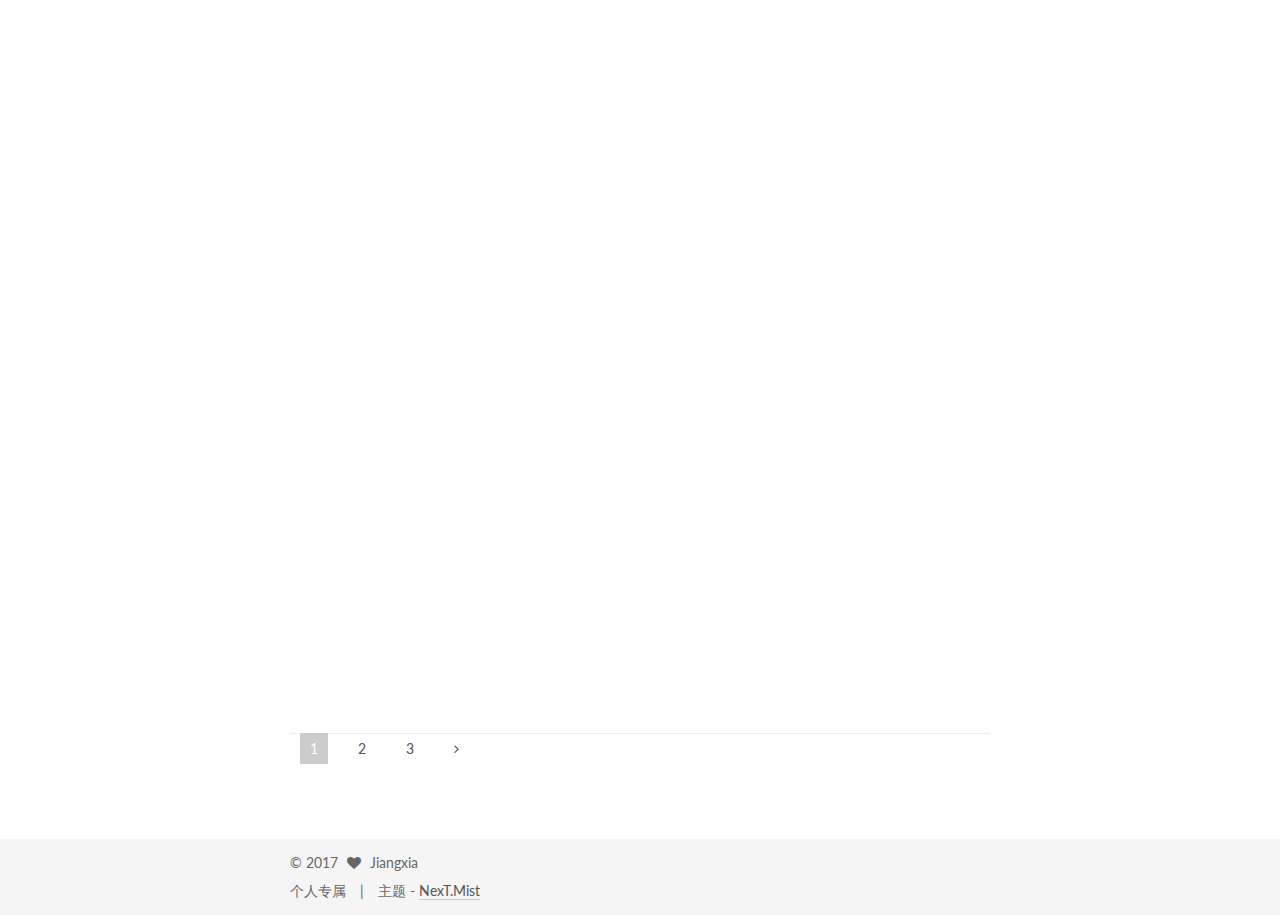
<file: index.html>
<!doctype html>



  


<html class="theme-next mist use-motion" lang="zh-Hans">
<head>
  <meta charset="UTF-8"/>
<meta http-equiv="X-UA-Compatible" content="IE=edge" />
<meta name="viewport" content="width=device-width, initial-scale=1, maximum-scale=1"/>






<meta http-equiv="Cache-Control" content="no-transform" />
<meta http-equiv="Cache-Control" content="no-siteapp" />















  
  
  <link href="/lib/fancybox/source/jquery.fancybox.css?v=2.1.5" rel="stylesheet" type="text/css" />




  
  
  
  

  
    
    
  

  

  

  

  

  
    
    
    <link href="//fonts.googleapis.com/css?family=Lato:300,300italic,400,400italic,700,700italic&subset=latin,latin-ext" rel="stylesheet" type="text/css">
  






<link href="/lib/font-awesome/css/font-awesome.min.css?v=4.6.2" rel="stylesheet" type="text/css" />

<link href="/css/main.css?v=5.1.1" rel="stylesheet" type="text/css" />


  <meta name="keywords" content="Hexo, NexT" />








  <link rel="shortcut icon" type="image/x-icon" href="/favicon.ico?v=5.1.1" />






<meta property="og:type" content="website">
<meta property="og:title" content="黄明易">
<meta property="og:url" content="http://yoursite.com/index.html">
<meta property="og:site_name" content="黄明易">
<meta property="og:locale" content="zh-Hans">
<meta name="twitter:card" content="summary">
<meta name="twitter:title" content="黄明易">



<script type="text/javascript" id="hexo.configurations">
  var NexT = window.NexT || {};
  var CONFIG = {
    root: '/',
    scheme: 'Mist',
    sidebar: {"position":"left","display":"post","offset":12,"offset_float":0,"b2t":false,"scrollpercent":false},
    fancybox: true,
    motion: true,
    duoshuo: {
      userId: '0',
      author: '博主'
    },
    algolia: {
      applicationID: '',
      apiKey: '',
      indexName: '',
      hits: {"per_page":10},
      labels: {"input_placeholder":"Search for Posts","hits_empty":"We didn't find any results for the search: ${query}","hits_stats":"${hits} results found in ${time} ms"}
    }
  };
</script>



  <link rel="canonical" href="http://yoursite.com/"/>





  <title>黄明易</title>
</head>

<body itemscope itemtype="http://schema.org/WebPage" lang="zh-Hans">

  















  
  
    
  

  <div class="container sidebar-position-left 
   page-home 
 ">
    <div class="headband"></div>

    <header id="header" class="header" itemscope itemtype="http://schema.org/WPHeader">
      <div class="header-inner"><div class="site-brand-wrapper">
  <div class="site-meta ">
    

    <div class="custom-logo-site-title">
      <a href="/"  class="brand" rel="start">
        <span class="logo-line-before"><i></i></span>
        <span class="site-title">黄明易</span>
        <span class="logo-line-after"><i></i></span>
      </a>
    </div>
      
        <p class="site-subtitle"></p>
      
  </div>

  <div class="site-nav-toggle">
    <button>
      <span class="btn-bar"></span>
      <span class="btn-bar"></span>
      <span class="btn-bar"></span>
    </button>
  </div>
</div>

<nav class="site-nav">
  

  
    <ul id="menu" class="menu">
      
        
        <li class="menu-item menu-item-home">
          <a href="/" rel="section">
            
              <i class="menu-item-icon fa fa-fw fa-home"></i> <br />
            
            首页
          </a>
        </li>
      
        
        <li class="menu-item menu-item-categories">
          <a href="/categories" rel="section">
            
              <i class="menu-item-icon fa fa-fw fa-th"></i> <br />
            
            分类
          </a>
        </li>
      
        
        <li class="menu-item menu-item-archives">
          <a href="/archives" rel="section">
            
              <i class="menu-item-icon fa fa-fw fa-archive"></i> <br />
            
            归档
          </a>
        </li>
      
        
        <li class="menu-item menu-item-tags">
          <a href="/tags" rel="section">
            
              <i class="menu-item-icon fa fa-fw fa-tags"></i> <br />
            
            标签
          </a>
        </li>
      
        
        <li class="menu-item menu-item-about">
          <a href="/about" rel="section">
            
              <i class="menu-item-icon fa fa-fw fa-user"></i> <br />
            
            关于
          </a>
        </li>
      

      
    </ul>
  

  
</nav>



 </div>
    </header>

    <main id="main" class="main">
      <div class="main-inner">
        <div class="content-wrap">
          <div id="content" class="content">
            
  <section id="posts" class="posts-expand">
    
      

  

  
  
  

  <article class="post post-type-normal " itemscope itemtype="http://schema.org/Article">
    <link itemprop="mainEntityOfPage" href="http://yoursite.com/2017/12/23/移动端web开发的设计稿与工作流/">

    <span hidden itemprop="author" itemscope itemtype="http://schema.org/Person">
      <meta itemprop="name" content="Jiangxia">
      <meta itemprop="description" content="">
      <meta itemprop="image" content="/images/avatar.jpg">
    </span>

    <span hidden itemprop="publisher" itemscope itemtype="http://schema.org/Organization">
      <meta itemprop="name" content="黄明易">
    </span>

    
      <header class="post-header">

        
        
          <h1 class="post-title" itemprop="name headline">
                
                <a class="post-title-link" href="/2017/12/23/移动端web开发的设计稿与工作流/" itemprop="url">移动端web开发的设计稿与工作流</a></h1>
        

        <div class="post-meta">
          <span class="post-time">
            
              <span class="post-meta-item-icon">
                <i class="fa fa-calendar-o"></i>
              </span>
              
                <span class="post-meta-item-text">发表于</span>
              
              <time title="创建于" itemprop="dateCreated datePublished" datetime="2017-12-23T13:39:00+08:00">
                2017-12-23
              </time>
            

            

            
          </span>

          
            <span class="post-category" >
            
              <span class="post-meta-divider">|</span>
            
              <span class="post-meta-item-icon">
                <i class="fa fa-folder-o"></i>
              </span>
              
                <span class="post-meta-item-text">分类于</span>
              
              
                <span itemprop="about" itemscope itemtype="http://schema.org/Thing">
                  <a href="/categories/前端/" itemprop="url" rel="index">
                    <span itemprop="name">前端</span>
                  </a>
                </span>

                
                
              
            </span>
          

          
            
          

          
          

          

          

          

        </div>
      </header>
    

    <div class="post-body" itemprop="articleBody">

      
      

      
        
          <h1 id="致谢"><a href="#致谢" class="headerlink" title="致谢"></a>致谢</h1><p>一直以来移动端适配便是困扰自己的一个难题，今天休息，查阅了很多资料将其整理出来。本文中很多做法是直接借鉴了网上的文章，主要有<a href="http://www.cnblogs.com/lyzg/p/4877277.html" target="_blank" rel="external">从网易与淘宝的font-size思考前端设计稿与工作流</a>跟<a href="https://www.jianshu.com/p/985d26b40199" target="_blank" rel="external">手机端页面自适应解决方案—rem布局进阶版（附源码示例）</a>，向大神致谢。</p>
<h1 id="移动设备的分辨率"><a href="#移动设备的分辨率" class="headerlink" title="移动设备的分辨率"></a>移动设备的分辨率</h1><table>
<thead>
<tr>
<th>设备</th>
<th>屏幕尺寸</th>
<th>逻辑分辨率(pt)</th>
<th>Reader</th>
<th>物理分辨率(px)</th>
</tr>
</thead>
<tbody>
<tr>
<td>iPhone 3GS</td>
<td>3.5寸</td>
<td>320*480</td>
<td>@1x</td>
<td>320*480</td>
</tr>
<tr>
<td>iPhone 4/4S</td>
<td>3.5寸</td>
<td>320*480</td>
<td>@2x</td>
<td>640*960</td>
</tr>
<tr>
<td>iPhone 5/5S/5C</td>
<td>4.0寸</td>
<td>320*568</td>
<td>@2x</td>
<td>640*1136</td>
</tr>
<tr>
<td>iPhone 6/6S</td>
<td>4.7寸</td>
<td>375*667</td>
<td>@2x</td>
<td>750*1134</td>
</tr>
<tr>
<td>iPhone 6/6S Plus</td>
<td>5.5寸</td>
<td>414*736</td>
<td>@3x</td>
<td>1242*2208</td>
</tr>
</tbody>
</table>
<ol>
<li>pt是逻辑分辨率，简单理解就是跟屏幕的尺寸有关系，是个长度跟视觉的单位。</li>
<li>px是物理分辨率，简单理解为像素点，跟屏幕的尺寸是没关系的。</li>
</ol>
<p>小结：pt与px的关系是，一个单位的pt里包含几个px，包含的px越多，则越清晰。但因为人视网膜的关系，最多只能识别单位pt里2个像素点，大于2个像素点，人眼识别不出，所以6plus看上去不会比6更清晰。<br>
          <!--noindex-->
          <div class="post-button text-center">
            <a class="btn" href="/2017/12/23/移动端web开发的设计稿与工作流/#more" rel="contents">
              阅读全文 &raquo;
            </a>
          </div>
          <!--/noindex-->
        
      
    </div>

    <div>
      
    </div>

    <div>
      
    </div>

    <div>
      
    </div>

    <footer class="post-footer">
      

      

      

      
      
        <div class="post-eof"></div>
      
    </footer>
  </article>


    
      

  

  
  
  

  <article class="post post-type-normal " itemscope itemtype="http://schema.org/Article">
    <link itemprop="mainEntityOfPage" href="http://yoursite.com/2017/11/30/财富管理，哲学先行——我的投资规划书/">

    <span hidden itemprop="author" itemscope itemtype="http://schema.org/Person">
      <meta itemprop="name" content="Jiangxia">
      <meta itemprop="description" content="">
      <meta itemprop="image" content="/images/avatar.jpg">
    </span>

    <span hidden itemprop="publisher" itemscope itemtype="http://schema.org/Organization">
      <meta itemprop="name" content="黄明易">
    </span>

    
      <header class="post-header">

        
        
          <h1 class="post-title" itemprop="name headline">
                
                <a class="post-title-link" href="/2017/11/30/财富管理，哲学先行——我的投资规划书/" itemprop="url">财富管理，哲学先行——我的投资规划书</a></h1>
        

        <div class="post-meta">
          <span class="post-time">
            
              <span class="post-meta-item-icon">
                <i class="fa fa-calendar-o"></i>
              </span>
              
                <span class="post-meta-item-text">发表于</span>
              
              <time title="创建于" itemprop="dateCreated datePublished" datetime="2017-11-30T21:42:30+08:00">
                2017-11-30
              </time>
            

            

            
          </span>

          
            <span class="post-category" >
            
              <span class="post-meta-divider">|</span>
            
              <span class="post-meta-item-icon">
                <i class="fa fa-folder-o"></i>
              </span>
              
                <span class="post-meta-item-text">分类于</span>
              
              
                <span itemprop="about" itemscope itemtype="http://schema.org/Thing">
                  <a href="/categories/投资/" itemprop="url" rel="index">
                    <span itemprop="name">投资</span>
                  </a>
                </span>

                
                
              
            </span>
          

          
            
          

          
          

          

          

          

        </div>
      </header>
    

    <div class="post-body" itemprop="articleBody">

      
      

      
        
          <h1 id="本文结构图"><a href="#本文结构图" class="headerlink" title="本文结构图"></a>本文结构图</h1><p><img src="/images/财富管理哲学先行.png" alt="财富管理哲学先行"><br>
          <!--noindex-->
          <div class="post-button text-center">
            <a class="btn" href="/2017/11/30/财富管理，哲学先行——我的投资规划书/#more" rel="contents">
              阅读全文 &raquo;
            </a>
          </div>
          <!--/noindex-->
        
      
    </div>

    <div>
      
    </div>

    <div>
      
    </div>

    <div>
      
    </div>

    <footer class="post-footer">
      

      

      

      
      
        <div class="post-eof"></div>
      
    </footer>
  </article>


    
      

  

  
  
  

  <article class="post post-type-normal " itemscope itemtype="http://schema.org/Article">
    <link itemprop="mainEntityOfPage" href="http://yoursite.com/2017/11/26/前端学习清单/">

    <span hidden itemprop="author" itemscope itemtype="http://schema.org/Person">
      <meta itemprop="name" content="Jiangxia">
      <meta itemprop="description" content="">
      <meta itemprop="image" content="/images/avatar.jpg">
    </span>

    <span hidden itemprop="publisher" itemscope itemtype="http://schema.org/Organization">
      <meta itemprop="name" content="黄明易">
    </span>

    
      <header class="post-header">

        
        
          <h1 class="post-title" itemprop="name headline">
                
                <a class="post-title-link" href="/2017/11/26/前端学习清单/" itemprop="url">前端学习清单</a></h1>
        

        <div class="post-meta">
          <span class="post-time">
            
              <span class="post-meta-item-icon">
                <i class="fa fa-calendar-o"></i>
              </span>
              
                <span class="post-meta-item-text">发表于</span>
              
              <time title="创建于" itemprop="dateCreated datePublished" datetime="2017-11-26T16:19:47+08:00">
                2017-11-26
              </time>
            

            

            
          </span>

          
            <span class="post-category" >
            
              <span class="post-meta-divider">|</span>
            
              <span class="post-meta-item-icon">
                <i class="fa fa-folder-o"></i>
              </span>
              
                <span class="post-meta-item-text">分类于</span>
              
              
                <span itemprop="about" itemscope itemtype="http://schema.org/Thing">
                  <a href="/categories/前端/" itemprop="url" rel="index">
                    <span itemprop="name">前端</span>
                  </a>
                </span>

                
                
                  ， 
                
              
                <span itemprop="about" itemscope itemtype="http://schema.org/Thing">
                  <a href="/categories/前端/学习清单/" itemprop="url" rel="index">
                    <span itemprop="name">学习清单</span>
                  </a>
                </span>

                
                
              
            </span>
          

          
            
          

          
          

          

          

          

        </div>
      </header>
    

    <div class="post-body" itemprop="articleBody">

      
      

      
        
          <h4 id="JS教程"><a href="#JS教程" class="headerlink" title="JS教程"></a>JS教程</h4><p><a href="http://javascript.ruanyifeng.com/" target="_blank" rel="external">阮一峰JS教程</a><br><a href="https://www.liaoxuefeng.com/wiki/001434446689867b27157e896e74d51a89c25cc8b43bdb3000" target="_blank" rel="external">廖雪峰JS教程</a><br><a href="https://developer.mozilla.org/zh-CN/docs/Web/JavaScript" target="_blank" rel="external">MDN JS教程</a><br><a href="http://es6.ruanyifeng.com/" target="_blank" rel="external">阮一峰ES6教程</a><br>
          <!--noindex-->
          <div class="post-button text-center">
            <a class="btn" href="/2017/11/26/前端学习清单/#more" rel="contents">
              阅读全文 &raquo;
            </a>
          </div>
          <!--/noindex-->
        
      
    </div>

    <div>
      
    </div>

    <div>
      
    </div>

    <div>
      
    </div>

    <footer class="post-footer">
      

      

      

      
      
        <div class="post-eof"></div>
      
    </footer>
  </article>


    
      

  

  
  
  

  <article class="post post-type-normal " itemscope itemtype="http://schema.org/Article">
    <link itemprop="mainEntityOfPage" href="http://yoursite.com/2017/11/26/前端零散知识点汇总/">

    <span hidden itemprop="author" itemscope itemtype="http://schema.org/Person">
      <meta itemprop="name" content="Jiangxia">
      <meta itemprop="description" content="">
      <meta itemprop="image" content="/images/avatar.jpg">
    </span>

    <span hidden itemprop="publisher" itemscope itemtype="http://schema.org/Organization">
      <meta itemprop="name" content="黄明易">
    </span>

    
      <header class="post-header">

        
        
          <h1 class="post-title" itemprop="name headline">
                
                <a class="post-title-link" href="/2017/11/26/前端零散知识点汇总/" itemprop="url">前端零散知识点汇总</a></h1>
        

        <div class="post-meta">
          <span class="post-time">
            
              <span class="post-meta-item-icon">
                <i class="fa fa-calendar-o"></i>
              </span>
              
                <span class="post-meta-item-text">发表于</span>
              
              <time title="创建于" itemprop="dateCreated datePublished" datetime="2017-11-26T12:55:03+08:00">
                2017-11-26
              </time>
            

            

            
          </span>

          
            <span class="post-category" >
            
              <span class="post-meta-divider">|</span>
            
              <span class="post-meta-item-icon">
                <i class="fa fa-folder-o"></i>
              </span>
              
                <span class="post-meta-item-text">分类于</span>
              
              
                <span itemprop="about" itemscope itemtype="http://schema.org/Thing">
                  <a href="/categories/前端/" itemprop="url" rel="index">
                    <span itemprop="name">前端</span>
                  </a>
                </span>

                
                
              
            </span>
          

          
            
          

          
          

          

          

          

        </div>
      </header>
    

    <div class="post-body" itemprop="articleBody">

      
      

      
        
          <h1 id="Q：Node类型简介？"><a href="#Q：Node类型简介？" class="headerlink" title="Q：Node类型简介？"></a>Q：Node类型简介？</h1><p>DOM1标准定义Node接口，JavaScript实现了Node类型，JavaScript中所有的节点都继承自Node类型，因此所有节点都共享着相同的基本属性和方法。</p>
<h1 id="Q：Node类型的节点属性有哪些？"><a href="#Q：Node类型的节点属性有哪些？" class="headerlink" title="Q：Node类型的节点属性有哪些？"></a>Q：Node类型的节点属性有哪些？</h1><ol>
<li>nodeType：节点类型，用12个数值常量表示</li>
<li>nodeName/nodeValue：这两个属性的值完全取决于节点的类型，在使用这两个值之前，最好是先检测下节点的类型</li>
</ol>
<h1 id="Q：Node类型的节点关系有哪些？"><a href="#Q：Node类型的节点关系有哪些？" class="headerlink" title="Q：Node类型的节点关系有哪些？"></a>Q：Node类型的节点关系有哪些？</h1><ol>
<li>childNode：每个节点都有ChildNode属性，保存着一个NodeList对象，NodeList是个类数组对象，用于保存一组有序的节点，DOM结构的变化能够自动反映到NodeList对象中</li>
<li>parentNode</li>
<li>ownerDocument：指向表示整个文档的文档节点</li>
<li>previousSibling/nextSibling</li>
<li>firstChild/lastChild</li>
</ol>
<h1 id="Q：Node类型有哪些操作节点的方法？"><a href="#Q：Node类型有哪些操作节点的方法？" class="headerlink" title="Q：Node类型有哪些操作节点的方法？"></a>Q：Node类型有哪些操作节点的方法？</h1><ol>
<li>appendChild</li>
<li>insertBefore</li>
<li>replaceChild</li>
<li>removeChild</li>
<li>cloneNode：受一个布尔值，true时表示深复制，复制节点及其整个子节点树，false时表示浅复制，只复制节点本身
          <!--noindex-->
          <div class="post-button text-center">
            <a class="btn" href="/2017/11/26/前端零散知识点汇总/#more" rel="contents">
              阅读全文 &raquo;
            </a>
          </div>
          <!--/noindex-->
        
      
    </div>

    <div>
      
    </div>

    <div>
      
    </div>

    <div>
      
    </div>

    <footer class="post-footer">
      

      

      

      
      
        <div class="post-eof"></div>
      
    </footer>
  </article>


    
      

  

  
  
  

  <article class="post post-type-normal " itemscope itemtype="http://schema.org/Article">
    <link itemprop="mainEntityOfPage" href="http://yoursite.com/2017/11/19/基金/">

    <span hidden itemprop="author" itemscope itemtype="http://schema.org/Person">
      <meta itemprop="name" content="Jiangxia">
      <meta itemprop="description" content="">
      <meta itemprop="image" content="/images/avatar.jpg">
    </span>

    <span hidden itemprop="publisher" itemscope itemtype="http://schema.org/Organization">
      <meta itemprop="name" content="黄明易">
    </span>

    
      <header class="post-header">

        
        
          <h1 class="post-title" itemprop="name headline">
                
                <a class="post-title-link" href="/2017/11/19/基金/" itemprop="url">基金</a></h1>
        

        <div class="post-meta">
          <span class="post-time">
            
              <span class="post-meta-item-icon">
                <i class="fa fa-calendar-o"></i>
              </span>
              
                <span class="post-meta-item-text">发表于</span>
              
              <time title="创建于" itemprop="dateCreated datePublished" datetime="2017-11-19T13:10:38+08:00">
                2017-11-19
              </time>
            

            

            
          </span>

          
            <span class="post-category" >
            
              <span class="post-meta-divider">|</span>
            
              <span class="post-meta-item-icon">
                <i class="fa fa-folder-o"></i>
              </span>
              
                <span class="post-meta-item-text">分类于</span>
              
              
                <span itemprop="about" itemscope itemtype="http://schema.org/Thing">
                  <a href="/categories/投资/" itemprop="url" rel="index">
                    <span itemprop="name">投资</span>
                  </a>
                </span>

                
                
                  ， 
                
              
                <span itemprop="about" itemscope itemtype="http://schema.org/Thing">
                  <a href="/categories/投资/基金/" itemprop="url" rel="index">
                    <span itemprop="name">基金</span>
                  </a>
                </span>

                
                
              
            </span>
          

          
            
          

          
          

          

          

          

        </div>
      </header>
    

    <div class="post-body" itemprop="articleBody">

      
      

      
        
          <h1 id="课程思维导图"><a href="#课程思维导图" class="headerlink" title="课程思维导图"></a>课程思维导图</h1><p><img src="/images/基金.png" alt="基金.png"><br>
          <!--noindex-->
          <div class="post-button text-center">
            <a class="btn" href="/2017/11/19/基金/#more" rel="contents">
              阅读全文 &raquo;
            </a>
          </div>
          <!--/noindex-->
        
      
    </div>

    <div>
      
    </div>

    <div>
      
    </div>

    <div>
      
    </div>

    <footer class="post-footer">
      

      

      

      
      
        <div class="post-eof"></div>
      
    </footer>
  </article>


    
      

  

  
  
  

  <article class="post post-type-normal " itemscope itemtype="http://schema.org/Article">
    <link itemprop="mainEntityOfPage" href="http://yoursite.com/2017/11/11/错误监控/">

    <span hidden itemprop="author" itemscope itemtype="http://schema.org/Person">
      <meta itemprop="name" content="Jiangxia">
      <meta itemprop="description" content="">
      <meta itemprop="image" content="/images/avatar.jpg">
    </span>

    <span hidden itemprop="publisher" itemscope itemtype="http://schema.org/Organization">
      <meta itemprop="name" content="黄明易">
    </span>

    
      <header class="post-header">

        
        
          <h1 class="post-title" itemprop="name headline">
                
                <a class="post-title-link" href="/2017/11/11/错误监控/" itemprop="url">错误监控/产品性能体系</a></h1>
        

        <div class="post-meta">
          <span class="post-time">
            
              <span class="post-meta-item-icon">
                <i class="fa fa-calendar-o"></i>
              </span>
              
                <span class="post-meta-item-text">发表于</span>
              
              <time title="创建于" itemprop="dateCreated datePublished" datetime="2017-11-11T09:03:45+08:00">
                2017-11-11
              </time>
            

            

            
          </span>

          
            <span class="post-category" >
            
              <span class="post-meta-divider">|</span>
            
              <span class="post-meta-item-icon">
                <i class="fa fa-folder-o"></i>
              </span>
              
                <span class="post-meta-item-text">分类于</span>
              
              
                <span itemprop="about" itemscope itemtype="http://schema.org/Thing">
                  <a href="/categories/前端/" itemprop="url" rel="index">
                    <span itemprop="name">前端</span>
                  </a>
                </span>

                
                
              
            </span>
          

          
            
          

          
          

          

          

          

        </div>
      </header>
    

    <div class="post-body" itemprop="articleBody">

      
      

      
        
          <h1 id="课程思维导图"><a href="#课程思维导图" class="headerlink" title="课程思维导图"></a>课程思维导图</h1><p><img src="/images/错误监控.png" alt="错误监控"><br>
          <!--noindex-->
          <div class="post-button text-center">
            <a class="btn" href="/2017/11/11/错误监控/#more" rel="contents">
              阅读全文 &raquo;
            </a>
          </div>
          <!--/noindex-->
        
      
    </div>

    <div>
      
    </div>

    <div>
      
    </div>

    <div>
      
    </div>

    <footer class="post-footer">
      

      

      

      
      
        <div class="post-eof"></div>
      
    </footer>
  </article>


    
      

  

  
  
  

  <article class="post post-type-normal " itemscope itemtype="http://schema.org/Article">
    <link itemprop="mainEntityOfPage" href="http://yoursite.com/2017/11/11/页面性能/">

    <span hidden itemprop="author" itemscope itemtype="http://schema.org/Person">
      <meta itemprop="name" content="Jiangxia">
      <meta itemprop="description" content="">
      <meta itemprop="image" content="/images/avatar.jpg">
    </span>

    <span hidden itemprop="publisher" itemscope itemtype="http://schema.org/Organization">
      <meta itemprop="name" content="黄明易">
    </span>

    
      <header class="post-header">

        
        
          <h1 class="post-title" itemprop="name headline">
                
                <a class="post-title-link" href="/2017/11/11/页面性能/" itemprop="url">页面性能</a></h1>
        

        <div class="post-meta">
          <span class="post-time">
            
              <span class="post-meta-item-icon">
                <i class="fa fa-calendar-o"></i>
              </span>
              
                <span class="post-meta-item-text">发表于</span>
              
              <time title="创建于" itemprop="dateCreated datePublished" datetime="2017-11-11T09:03:37+08:00">
                2017-11-11
              </time>
            

            

            
          </span>

          
            <span class="post-category" >
            
              <span class="post-meta-divider">|</span>
            
              <span class="post-meta-item-icon">
                <i class="fa fa-folder-o"></i>
              </span>
              
                <span class="post-meta-item-text">分类于</span>
              
              
                <span itemprop="about" itemscope itemtype="http://schema.org/Thing">
                  <a href="/categories/前端/" itemprop="url" rel="index">
                    <span itemprop="name">前端</span>
                  </a>
                </span>

                
                
              
            </span>
          

          
            
          

          
          

          

          

          

        </div>
      </header>
    

    <div class="post-body" itemprop="articleBody">

      
      

      
        
          <h1 id="课程思维导图"><a href="#课程思维导图" class="headerlink" title="课程思维导图"></a>课程思维导图</h1><p><img src="/images/页面性能.png" alt="页面性能"><br>
          <!--noindex-->
          <div class="post-button text-center">
            <a class="btn" href="/2017/11/11/页面性能/#more" rel="contents">
              阅读全文 &raquo;
            </a>
          </div>
          <!--/noindex-->
        
      
    </div>

    <div>
      
    </div>

    <div>
      
    </div>

    <div>
      
    </div>

    <footer class="post-footer">
      

      

      

      
      
        <div class="post-eof"></div>
      
    </footer>
  </article>


    
      

  

  
  
  

  <article class="post post-type-normal " itemscope itemtype="http://schema.org/Article">
    <link itemprop="mainEntityOfPage" href="http://yoursite.com/2017/11/10/运行机制/">

    <span hidden itemprop="author" itemscope itemtype="http://schema.org/Person">
      <meta itemprop="name" content="Jiangxia">
      <meta itemprop="description" content="">
      <meta itemprop="image" content="/images/avatar.jpg">
    </span>

    <span hidden itemprop="publisher" itemscope itemtype="http://schema.org/Organization">
      <meta itemprop="name" content="黄明易">
    </span>

    
      <header class="post-header">

        
        
          <h1 class="post-title" itemprop="name headline">
                
                <a class="post-title-link" href="/2017/11/10/运行机制/" itemprop="url">运行机制</a></h1>
        

        <div class="post-meta">
          <span class="post-time">
            
              <span class="post-meta-item-icon">
                <i class="fa fa-calendar-o"></i>
              </span>
              
                <span class="post-meta-item-text">发表于</span>
              
              <time title="创建于" itemprop="dateCreated datePublished" datetime="2017-11-10T20:47:53+08:00">
                2017-11-10
              </time>
            

            

            
          </span>

          

          
            
          

          
          

          

          

          

        </div>
      </header>
    

    <div class="post-body" itemprop="articleBody">

      
      

      
        
          
            <h3 id="运行机制类"><a href="#运行机制类" class="headerlink" title="运行机制类"></a>运行机制类</h3><ul>
<li>JS单线程<ul>
<li>一个时间内JS只能做一件事情</li>
</ul>
</li>
<li>任务队列（Event Loop）</li>
<li>异步任务<ul>
<li>setTimeout、setInterval</li>
<li>DOM事件</li>
<li>ES6的Promise</li>
</ul>
</li>
</ul>

          
        
      
    </div>

    <div>
      
    </div>

    <div>
      
    </div>

    <div>
      
    </div>

    <footer class="post-footer">
      

      

      

      
      
        <div class="post-eof"></div>
      
    </footer>
  </article>


    
      

  

  
  
  

  <article class="post post-type-normal " itemscope itemtype="http://schema.org/Article">
    <link itemprop="mainEntityOfPage" href="http://yoursite.com/2017/11/10/浏览器渲染机制/">

    <span hidden itemprop="author" itemscope itemtype="http://schema.org/Person">
      <meta itemprop="name" content="Jiangxia">
      <meta itemprop="description" content="">
      <meta itemprop="image" content="/images/avatar.jpg">
    </span>

    <span hidden itemprop="publisher" itemscope itemtype="http://schema.org/Organization">
      <meta itemprop="name" content="黄明易">
    </span>

    
      <header class="post-header">

        
        
          <h1 class="post-title" itemprop="name headline">
                
                <a class="post-title-link" href="/2017/11/10/浏览器渲染机制/" itemprop="url">渲染机制</a></h1>
        

        <div class="post-meta">
          <span class="post-time">
            
              <span class="post-meta-item-icon">
                <i class="fa fa-calendar-o"></i>
              </span>
              
                <span class="post-meta-item-text">发表于</span>
              
              <time title="创建于" itemprop="dateCreated datePublished" datetime="2017-11-10T20:47:46+08:00">
                2017-11-10
              </time>
            

            

            
          </span>

          
            <span class="post-category" >
            
              <span class="post-meta-divider">|</span>
            
              <span class="post-meta-item-icon">
                <i class="fa fa-folder-o"></i>
              </span>
              
                <span class="post-meta-item-text">分类于</span>
              
              
                <span itemprop="about" itemscope itemtype="http://schema.org/Thing">
                  <a href="/categories/前端/" itemprop="url" rel="index">
                    <span itemprop="name">前端</span>
                  </a>
                </span>

                
                
              
            </span>
          

          
            
          

          
          

          

          

          

        </div>
      </header>
    

    <div class="post-body" itemprop="articleBody">

      
      

      
        
          <h1 id="课程思维导图"><a href="#课程思维导图" class="headerlink" title="课程思维导图"></a>课程思维导图</h1><p><img src="/images/渲染机制.png" alt="渲染机制.png"><br>
          <!--noindex-->
          <div class="post-button text-center">
            <a class="btn" href="/2017/11/10/浏览器渲染机制/#more" rel="contents">
              阅读全文 &raquo;
            </a>
          </div>
          <!--/noindex-->
        
      
    </div>

    <div>
      
    </div>

    <div>
      
    </div>

    <div>
      
    </div>

    <footer class="post-footer">
      

      

      

      
      
        <div class="post-eof"></div>
      
    </footer>
  </article>


    
      

  

  
  
  

  <article class="post post-type-normal " itemscope itemtype="http://schema.org/Article">
    <link itemprop="mainEntityOfPage" href="http://yoursite.com/2017/11/09/安全类/">

    <span hidden itemprop="author" itemscope itemtype="http://schema.org/Person">
      <meta itemprop="name" content="Jiangxia">
      <meta itemprop="description" content="">
      <meta itemprop="image" content="/images/avatar.jpg">
    </span>

    <span hidden itemprop="publisher" itemscope itemtype="http://schema.org/Organization">
      <meta itemprop="name" content="黄明易">
    </span>

    
      <header class="post-header">

        
        
          <h1 class="post-title" itemprop="name headline">
                
                <a class="post-title-link" href="/2017/11/09/安全类/" itemprop="url">安全类</a></h1>
        

        <div class="post-meta">
          <span class="post-time">
            
              <span class="post-meta-item-icon">
                <i class="fa fa-calendar-o"></i>
              </span>
              
                <span class="post-meta-item-text">发表于</span>
              
              <time title="创建于" itemprop="dateCreated datePublished" datetime="2017-11-09T19:33:01+08:00">
                2017-11-09
              </time>
            

            

            
          </span>

          
            <span class="post-category" >
            
              <span class="post-meta-divider">|</span>
            
              <span class="post-meta-item-icon">
                <i class="fa fa-folder-o"></i>
              </span>
              
                <span class="post-meta-item-text">分类于</span>
              
              
                <span itemprop="about" itemscope itemtype="http://schema.org/Thing">
                  <a href="/categories/前端/" itemprop="url" rel="index">
                    <span itemprop="name">前端</span>
                  </a>
                </span>

                
                
                  ， 
                
              
                <span itemprop="about" itemscope itemtype="http://schema.org/Thing">
                  <a href="/categories/前端/安全/" itemprop="url" rel="index">
                    <span itemprop="name">安全</span>
                  </a>
                </span>

                
                
              
            </span>
          

          
            
          

          
          

          

          

          

        </div>
      </header>
    

    <div class="post-body" itemprop="articleBody">

      
      

      
        
          <h1 id="课程思维导图"><a href="#课程思维导图" class="headerlink" title="课程思维导图"></a>课程思维导图</h1><p><img src="/images/安全类.png" alt="安全类.png"><br>
          <!--noindex-->
          <div class="post-button text-center">
            <a class="btn" href="/2017/11/09/安全类/#more" rel="contents">
              阅读全文 &raquo;
            </a>
          </div>
          <!--/noindex-->
        
      
    </div>

    <div>
      
    </div>

    <div>
      
    </div>

    <div>
      
    </div>

    <footer class="post-footer">
      

      

      

      
      
        <div class="post-eof"></div>
      
    </footer>
  </article>


    
  </section>

  
  <nav class="pagination">
    <span class="page-number current">1</span><a class="page-number" href="/page/2/">2</a><a class="page-number" href="/page/3/">3</a><a class="extend next" rel="next" href="/page/2/"><i class="fa fa-angle-right"></i></a>
  </nav>



          </div>
          


          

        </div>
        
          
  
  <div class="sidebar-toggle">
    <div class="sidebar-toggle-line-wrap">
      <span class="sidebar-toggle-line sidebar-toggle-line-first"></span>
      <span class="sidebar-toggle-line sidebar-toggle-line-middle"></span>
      <span class="sidebar-toggle-line sidebar-toggle-line-last"></span>
    </div>
  </div>

  <aside id="sidebar" class="sidebar">
    <div class="sidebar-inner">

      

      

      <section class="site-overview sidebar-panel sidebar-panel-active">
        <div class="site-author motion-element" itemprop="author" itemscope itemtype="http://schema.org/Person">
          <img class="site-author-image" itemprop="image"
               src="/images/avatar.jpg"
               alt="Jiangxia" />
          <p class="site-author-name" itemprop="name">Jiangxia</p>
           
              <p class="site-description motion-element" itemprop="description"></p>
          
        </div>
        <nav class="site-state motion-element">

          
            <div class="site-state-item site-state-posts">
              <a href="/archives">
                <span class="site-state-item-count">21</span>
                <span class="site-state-item-name">日志</span>
              </a>
            </div>
          

          
            
            
            <div class="site-state-item site-state-categories">
              <a href="/categories/index.html">
                <span class="site-state-item-count">12</span>
                <span class="site-state-item-name">分类</span>
              </a>
            </div>
          

          
            
            
            <div class="site-state-item site-state-tags">
              <a href="/tags/index.html">
                <span class="site-state-item-count">12</span>
                <span class="site-state-item-name">标签</span>
              </a>
            </div>
          

        </nav>

        

        <div class="links-of-author motion-element">
          
            
              <span class="links-of-author-item">
                <a href="https://github.com/jiangxia" target="_blank" title="GitHub">
                  
                    <i class="fa fa-fw fa-github"></i>
                  
                  GitHub
                </a>
              </span>
            
          
        </div>

        
        

        
        

        


      </section>

      

      

    </div>
  </aside>


        
      </div>
    </main>

    <footer id="footer" class="footer">
      <div class="footer-inner">
        <div class="copyright" >
  
  &copy; 
  <span itemprop="copyrightYear">2017</span>
  <span class="with-love">
    <i class="fa fa-heart"></i>
  </span>
  <span class="author" itemprop="copyrightHolder">Jiangxia</span>
</div>


<div class="powered-by">
  个人专属
</div>

<div class="theme-info">
  主题 -
  <a class="theme-link" href="https://github.com/iissnan/hexo-theme-next">
    NexT.Mist
  </a>
</div>


        

        
      </div>
    </footer>

    
      <div class="back-to-top">
        <i class="fa fa-arrow-up"></i>
        
      </div>
    

  </div>

  

<script type="text/javascript">
  if (Object.prototype.toString.call(window.Promise) !== '[object Function]') {
    window.Promise = null;
  }
</script>









  












  
  <script type="text/javascript" src="/lib/jquery/index.js?v=2.1.3"></script>

  
  <script type="text/javascript" src="/lib/fastclick/lib/fastclick.min.js?v=1.0.6"></script>

  
  <script type="text/javascript" src="/lib/jquery_lazyload/jquery.lazyload.js?v=1.9.7"></script>

  
  <script type="text/javascript" src="/lib/velocity/velocity.min.js?v=1.2.1"></script>

  
  <script type="text/javascript" src="/lib/velocity/velocity.ui.min.js?v=1.2.1"></script>

  
  <script type="text/javascript" src="/lib/fancybox/source/jquery.fancybox.pack.js?v=2.1.5"></script>


  


  <script type="text/javascript" src="/js/src/utils.js?v=5.1.1"></script>

  <script type="text/javascript" src="/js/src/motion.js?v=5.1.1"></script>



  
  

  

  


  <script type="text/javascript" src="/js/src/bootstrap.js?v=5.1.1"></script>



  


  




	





  





  





  






  





  

  

  

  

  

</body>
</html>
</file>
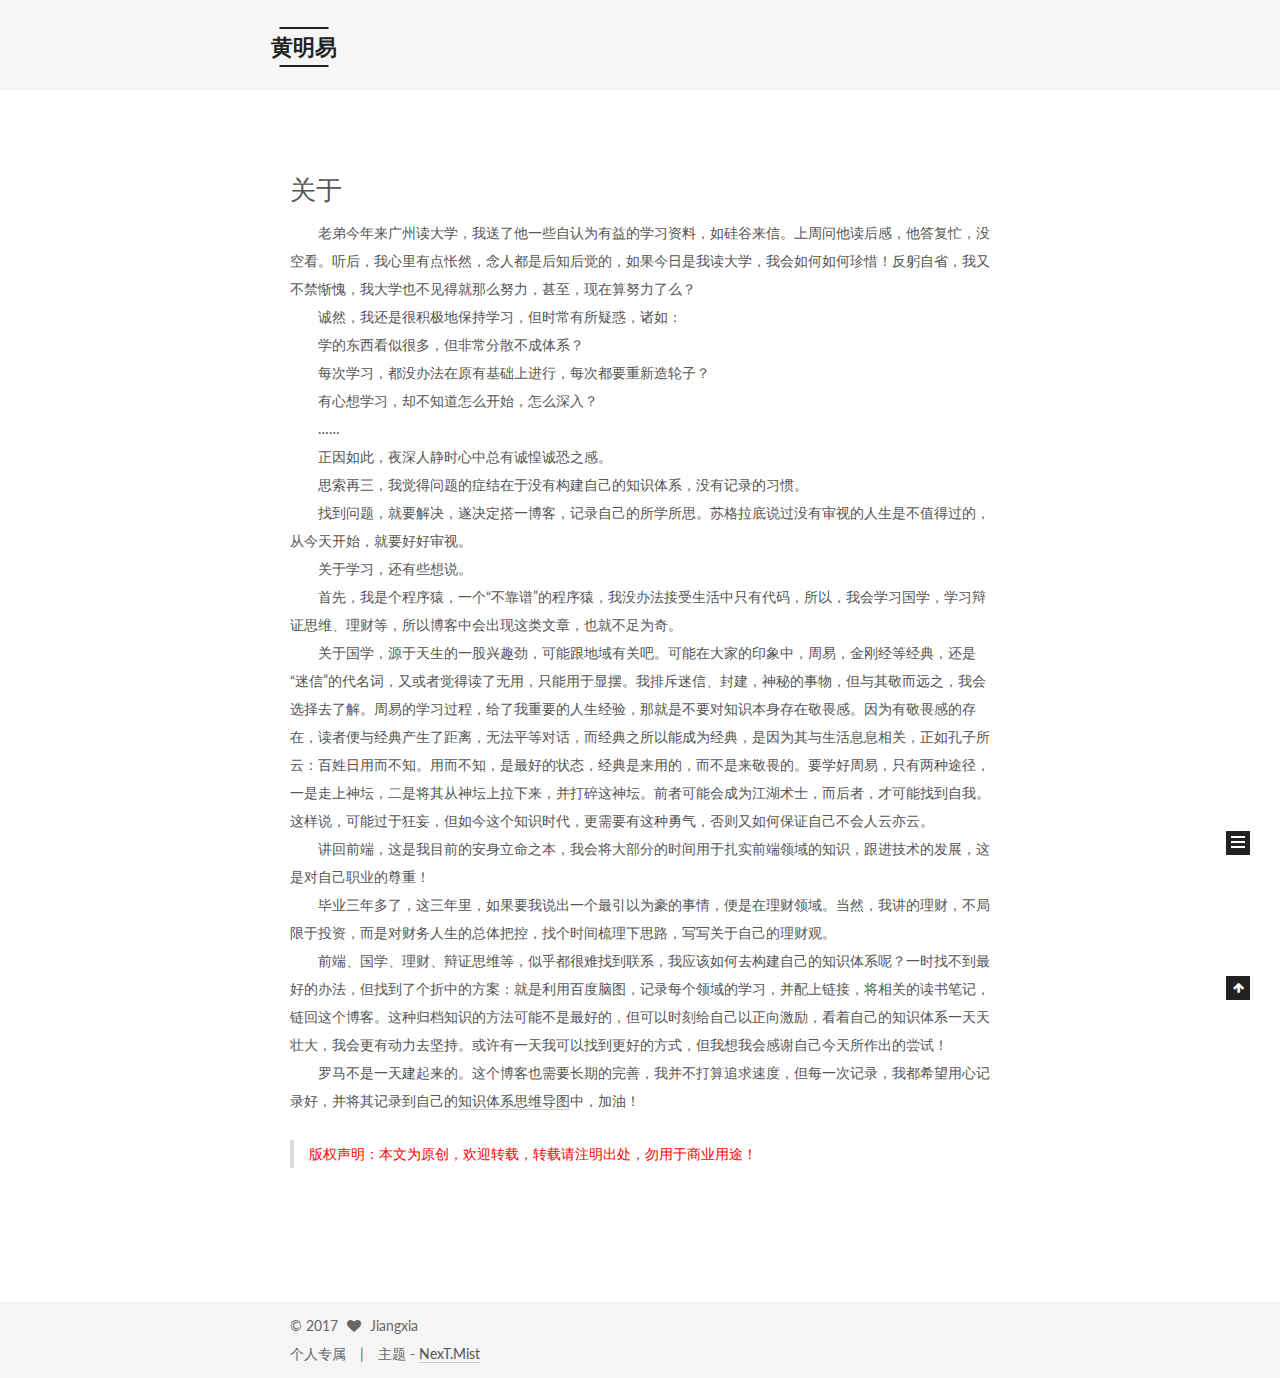
<file: about/index.html>
<!doctype html>



  


<html class="theme-next mist use-motion" lang="zh-Hans">
<head>
  <meta charset="UTF-8"/>
<meta http-equiv="X-UA-Compatible" content="IE=edge" />
<meta name="viewport" content="width=device-width, initial-scale=1, maximum-scale=1"/>






<meta http-equiv="Cache-Control" content="no-transform" />
<meta http-equiv="Cache-Control" content="no-siteapp" />















  
  
  <link href="/lib/fancybox/source/jquery.fancybox.css?v=2.1.5" rel="stylesheet" type="text/css" />




  
  
  
  

  
    
    
  

  

  

  

  

  
    
    
    <link href="//fonts.googleapis.com/css?family=Lato:300,300italic,400,400italic,700,700italic&subset=latin,latin-ext" rel="stylesheet" type="text/css">
  






<link href="/lib/font-awesome/css/font-awesome.min.css?v=4.6.2" rel="stylesheet" type="text/css" />

<link href="/css/main.css?v=5.1.1" rel="stylesheet" type="text/css" />


  <meta name="keywords" content="Hexo, NexT" />








  <link rel="shortcut icon" type="image/x-icon" href="/favicon.ico?v=5.1.1" />






<meta name="description" content="老弟今年来广州读大学，我送了他一些自认为有益的学习资料，如硅谷来信。上周问他读后感，他答复忙，没空看。听后，我心里有点怅然，念人都是后知后觉的，如果今日是我读大学，我会如何如何珍惜！反躬自省，我又不禁惭愧，我大学也不见得就那么努力，甚至，现在算努力了么？　　诚然，我还是很积极地保持学习，但时常有所疑惑，诸如：　　学的东西看似很多，但非常分散不成体系？　　每次学习，都没办法在原有基础上进行，每次">
<meta property="og:type" content="website">
<meta property="og:title" content="关于">
<meta property="og:url" content="http://yoursite.com/about/index.html">
<meta property="og:site_name" content="黄明易">
<meta property="og:description" content="老弟今年来广州读大学，我送了他一些自认为有益的学习资料，如硅谷来信。上周问他读后感，他答复忙，没空看。听后，我心里有点怅然，念人都是后知后觉的，如果今日是我读大学，我会如何如何珍惜！反躬自省，我又不禁惭愧，我大学也不见得就那么努力，甚至，现在算努力了么？　　诚然，我还是很积极地保持学习，但时常有所疑惑，诸如：　　学的东西看似很多，但非常分散不成体系？　　每次学习，都没办法在原有基础上进行，每次">
<meta property="og:locale" content="zh-Hans">
<meta property="og:updated_time" content="2017-11-05T02:14:02.000Z">
<meta name="twitter:card" content="summary">
<meta name="twitter:title" content="关于">
<meta name="twitter:description" content="老弟今年来广州读大学，我送了他一些自认为有益的学习资料，如硅谷来信。上周问他读后感，他答复忙，没空看。听后，我心里有点怅然，念人都是后知后觉的，如果今日是我读大学，我会如何如何珍惜！反躬自省，我又不禁惭愧，我大学也不见得就那么努力，甚至，现在算努力了么？　　诚然，我还是很积极地保持学习，但时常有所疑惑，诸如：　　学的东西看似很多，但非常分散不成体系？　　每次学习，都没办法在原有基础上进行，每次">



<script type="text/javascript" id="hexo.configurations">
  var NexT = window.NexT || {};
  var CONFIG = {
    root: '/',
    scheme: 'Mist',
    sidebar: {"position":"left","display":"post","offset":12,"offset_float":0,"b2t":false,"scrollpercent":false},
    fancybox: true,
    motion: true,
    duoshuo: {
      userId: '0',
      author: '博主'
    },
    algolia: {
      applicationID: '',
      apiKey: '',
      indexName: '',
      hits: {"per_page":10},
      labels: {"input_placeholder":"Search for Posts","hits_empty":"We didn't find any results for the search: ${query}","hits_stats":"${hits} results found in ${time} ms"}
    }
  };
</script>



  <link rel="canonical" href="http://yoursite.com/about/"/>





  <title>关于 | 黄明易</title>
</head>

<body itemscope itemtype="http://schema.org/WebPage" lang="zh-Hans">

  















  
  
    
  

  <div class="container sidebar-position-left  ">
    <div class="headband"></div>

    <header id="header" class="header" itemscope itemtype="http://schema.org/WPHeader">
      <div class="header-inner"><div class="site-brand-wrapper">
  <div class="site-meta ">
    

    <div class="custom-logo-site-title">
      <a href="/"  class="brand" rel="start">
        <span class="logo-line-before"><i></i></span>
        <span class="site-title">黄明易</span>
        <span class="logo-line-after"><i></i></span>
      </a>
    </div>
      
        <p class="site-subtitle"></p>
      
  </div>

  <div class="site-nav-toggle">
    <button>
      <span class="btn-bar"></span>
      <span class="btn-bar"></span>
      <span class="btn-bar"></span>
    </button>
  </div>
</div>

<nav class="site-nav">
  

  
    <ul id="menu" class="menu">
      
        
        <li class="menu-item menu-item-home">
          <a href="/" rel="section">
            
              <i class="menu-item-icon fa fa-fw fa-home"></i> <br />
            
            首页
          </a>
        </li>
      
        
        <li class="menu-item menu-item-categories">
          <a href="/categories" rel="section">
            
              <i class="menu-item-icon fa fa-fw fa-th"></i> <br />
            
            分类
          </a>
        </li>
      
        
        <li class="menu-item menu-item-archives">
          <a href="/archives" rel="section">
            
              <i class="menu-item-icon fa fa-fw fa-archive"></i> <br />
            
            归档
          </a>
        </li>
      
        
        <li class="menu-item menu-item-tags">
          <a href="/tags" rel="section">
            
              <i class="menu-item-icon fa fa-fw fa-tags"></i> <br />
            
            标签
          </a>
        </li>
      
        
        <li class="menu-item menu-item-about">
          <a href="/about" rel="section">
            
              <i class="menu-item-icon fa fa-fw fa-user"></i> <br />
            
            关于
          </a>
        </li>
      

      
    </ul>
  

  
</nav>



 </div>
    </header>

    <main id="main" class="main">
      <div class="main-inner">
        <div class="content-wrap">
          <div id="content" class="content">
            

  <div id="posts" class="posts-expand">
  <header class="post-header">

	<h1 class="post-title" itemprop="name headline">关于</h1>



</header>

    
    
      <p>　　老弟今年来广州读大学，我送了他一些自认为有益的学习资料，如硅谷来信。上周问他读后感，他答复忙，没空看。听后，我心里有点怅然，念人都是后知后觉的，如果今日是我读大学，我会如何如何珍惜！反躬自省，我又不禁惭愧，我大学也不见得就那么努力，甚至，现在算努力了么？<br>　　诚然，我还是很积极地保持学习，但时常有所疑惑，诸如：<br>　　学的东西看似很多，但非常分散不成体系？<br>　　每次学习，都没办法在原有基础上进行，每次都要重新造轮子？<br>　　有心想学习，却不知道怎么开始，怎么深入？<br>　　……<br>　　正因如此，夜深人静时心中总有诚惶诚恐之感。<br>　　思索再三，我觉得问题的症结在于没有构建自己的知识体系，没有记录的习惯。<br>　　找到问题，就要解决，遂决定搭一博客，记录自己的所学所思。苏格拉底说过没有审视的人生是不值得过的，从今天开始，就要好好审视。<br>　　关于学习，还有些想说。<br>　　首先，我是个程序猿，一个“不靠谱”的程序猿，我没办法接受生活中只有代码，所以，我会学习国学，学习辩证思维、理财等，所以博客中会出现这类文章，也就不足为奇。<br>　　关于国学，源于天生的一股兴趣劲，可能跟地域有关吧。可能在大家的印象中，周易，金刚经等经典，还是“迷信”的代名词，又或者觉得读了无用，只能用于显摆。我排斥迷信、封建，神秘的事物，但与其敬而远之，我会选择去了解。周易的学习过程，给了我重要的人生经验，那就是不要对知识本身存在敬畏感。因为有敬畏感的存在，读者便与经典产生了距离，无法平等对话，而经典之所以能成为经典，是因为其与生活息息相关，正如孔子所云：百姓日用而不知。用而不知，是最好的状态，经典是来用的，而不是来敬畏的。要学好周易，只有两种途径，一是走上神坛，二是将其从神坛上拉下来，并打碎这神坛。前者可能会成为江湖术士，而后者，才可能找到自我。这样说，可能过于狂妄，但如今这个知识时代，更需要有这种勇气，否则又如何保证自己不会人云亦云。<br>　　讲回前端，这是我目前的安身立命之本，我会将大部分的时间用于扎实前端领域的知识，跟进技术的发展，这是对自己职业的尊重！<br>　　毕业三年多了，这三年里，如果要我说出一个最引以为豪的事情，便是在理财领域。当然，我讲的理财，不局限于投资，而是对财务人生的总体把控，找个时间梳理下思路，写写关于自己的理财观。<br>　　前端、国学、理财、辩证思维等，似乎都很难找到联系，我应该如何去构建自己的知识体系呢？一时找不到最好的办法，但找到了个折中的方案：就是利用百度脑图，记录每个领域的学习，并配上链接，将相关的读书笔记，链回这个博客。这种归档知识的方法可能不是最好的，但可以时刻给自己以正向激励，看着自己的知识体系一天天壮大，我会更有动力去坚持。或许有一天我可以找到更好的方式，但我想我会感谢自己今天所作出的尝试！<br>　　罗马不是一天建起来的。这个博客也需要长期的完善，我并不打算追求速度，但每一次记录，我都希望用心记录好，并将其记录到自己的<a href="http://naotu.baidu.com/file/785f37c929f4df195276cd78cabee001?token=6ee027c7695ecc4e" target="_blank" rel="external">知识体系思维导图</a>中，加油！</p>
<blockquote>
<font color="ff0000">版权声明：本文为原创，欢迎转载，转载请注明出处，勿用于商业用途！</font></blockquote>

    
  </div>


          </div>
          


          
  <div class="comments" id="comments">
    
  </div>


        </div>
        
          
  
  <div class="sidebar-toggle">
    <div class="sidebar-toggle-line-wrap">
      <span class="sidebar-toggle-line sidebar-toggle-line-first"></span>
      <span class="sidebar-toggle-line sidebar-toggle-line-middle"></span>
      <span class="sidebar-toggle-line sidebar-toggle-line-last"></span>
    </div>
  </div>

  <aside id="sidebar" class="sidebar">
    <div class="sidebar-inner">

      

      

      <section class="site-overview sidebar-panel sidebar-panel-active">
        <div class="site-author motion-element" itemprop="author" itemscope itemtype="http://schema.org/Person">
          <img class="site-author-image" itemprop="image"
               src="/images/avatar.jpg"
               alt="Jiangxia" />
          <p class="site-author-name" itemprop="name">Jiangxia</p>
           
              <p class="site-description motion-element" itemprop="description"></p>
          
        </div>
        <nav class="site-state motion-element">

          
            <div class="site-state-item site-state-posts">
              <a href="/archives">
                <span class="site-state-item-count">21</span>
                <span class="site-state-item-name">日志</span>
              </a>
            </div>
          

          
            
            
            <div class="site-state-item site-state-categories">
              <a href="/categories/index.html">
                <span class="site-state-item-count">12</span>
                <span class="site-state-item-name">分类</span>
              </a>
            </div>
          

          
            
            
            <div class="site-state-item site-state-tags">
              <a href="/tags/index.html">
                <span class="site-state-item-count">12</span>
                <span class="site-state-item-name">标签</span>
              </a>
            </div>
          

        </nav>

        

        <div class="links-of-author motion-element">
          
            
              <span class="links-of-author-item">
                <a href="https://github.com/jiangxia" target="_blank" title="GitHub">
                  
                    <i class="fa fa-fw fa-github"></i>
                  
                  GitHub
                </a>
              </span>
            
          
        </div>

        
        

        
        

        


      </section>

      

      

    </div>
  </aside>


        
      </div>
    </main>

    <footer id="footer" class="footer">
      <div class="footer-inner">
        <div class="copyright" >
  
  &copy; 
  <span itemprop="copyrightYear">2017</span>
  <span class="with-love">
    <i class="fa fa-heart"></i>
  </span>
  <span class="author" itemprop="copyrightHolder">Jiangxia</span>
</div>


<div class="powered-by">
  个人专属
</div>

<div class="theme-info">
  主题 -
  <a class="theme-link" href="https://github.com/iissnan/hexo-theme-next">
    NexT.Mist
  </a>
</div>


        

        
      </div>
    </footer>

    
      <div class="back-to-top">
        <i class="fa fa-arrow-up"></i>
        
      </div>
    

  </div>

  

<script type="text/javascript">
  if (Object.prototype.toString.call(window.Promise) !== '[object Function]') {
    window.Promise = null;
  }
</script>









  












  
  <script type="text/javascript" src="/lib/jquery/index.js?v=2.1.3"></script>

  
  <script type="text/javascript" src="/lib/fastclick/lib/fastclick.min.js?v=1.0.6"></script>

  
  <script type="text/javascript" src="/lib/jquery_lazyload/jquery.lazyload.js?v=1.9.7"></script>

  
  <script type="text/javascript" src="/lib/velocity/velocity.min.js?v=1.2.1"></script>

  
  <script type="text/javascript" src="/lib/velocity/velocity.ui.min.js?v=1.2.1"></script>

  
  <script type="text/javascript" src="/lib/fancybox/source/jquery.fancybox.pack.js?v=2.1.5"></script>


  


  <script type="text/javascript" src="/js/src/utils.js?v=5.1.1"></script>

  <script type="text/javascript" src="/js/src/motion.js?v=5.1.1"></script>



  
  

  

  


  <script type="text/javascript" src="/js/src/bootstrap.js?v=5.1.1"></script>



  


  




	





  





  





  






  





  

  

  

  

  

</body>
</html>
</file>
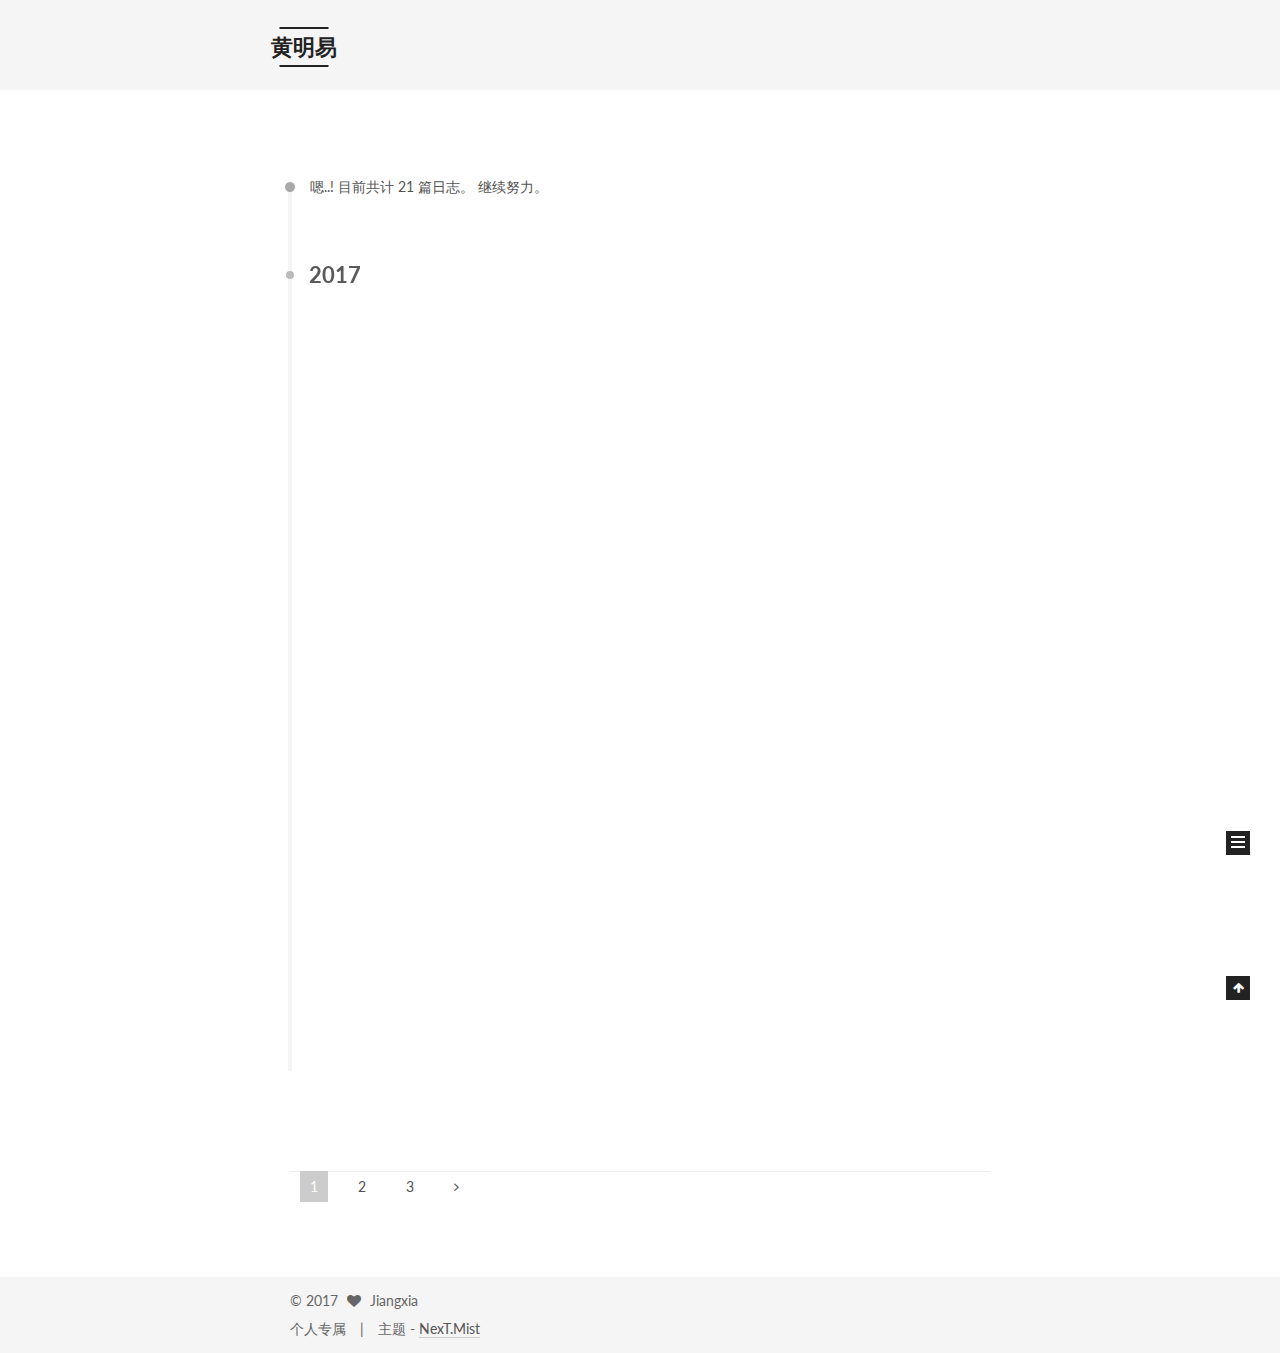
<file: archives/index.html>
<!doctype html>



  


<html class="theme-next mist use-motion" lang="zh-Hans">
<head>
  <meta charset="UTF-8"/>
<meta http-equiv="X-UA-Compatible" content="IE=edge" />
<meta name="viewport" content="width=device-width, initial-scale=1, maximum-scale=1"/>






<meta http-equiv="Cache-Control" content="no-transform" />
<meta http-equiv="Cache-Control" content="no-siteapp" />















  
  
  <link href="/lib/fancybox/source/jquery.fancybox.css?v=2.1.5" rel="stylesheet" type="text/css" />




  
  
  
  

  
    
    
  

  

  

  

  

  
    
    
    <link href="//fonts.googleapis.com/css?family=Lato:300,300italic,400,400italic,700,700italic&subset=latin,latin-ext" rel="stylesheet" type="text/css">
  






<link href="/lib/font-awesome/css/font-awesome.min.css?v=4.6.2" rel="stylesheet" type="text/css" />

<link href="/css/main.css?v=5.1.1" rel="stylesheet" type="text/css" />


  <meta name="keywords" content="Hexo, NexT" />








  <link rel="shortcut icon" type="image/x-icon" href="/favicon.ico?v=5.1.1" />






<meta property="og:type" content="website">
<meta property="og:title" content="黄明易">
<meta property="og:url" content="http://yoursite.com/archives/index.html">
<meta property="og:site_name" content="黄明易">
<meta property="og:locale" content="zh-Hans">
<meta name="twitter:card" content="summary">
<meta name="twitter:title" content="黄明易">



<script type="text/javascript" id="hexo.configurations">
  var NexT = window.NexT || {};
  var CONFIG = {
    root: '/',
    scheme: 'Mist',
    sidebar: {"position":"left","display":"post","offset":12,"offset_float":0,"b2t":false,"scrollpercent":false},
    fancybox: true,
    motion: true,
    duoshuo: {
      userId: '0',
      author: '博主'
    },
    algolia: {
      applicationID: '',
      apiKey: '',
      indexName: '',
      hits: {"per_page":10},
      labels: {"input_placeholder":"Search for Posts","hits_empty":"We didn't find any results for the search: ${query}","hits_stats":"${hits} results found in ${time} ms"}
    }
  };
</script>



  <link rel="canonical" href="http://yoursite.com/archives/"/>





  <title>归档 | 黄明易</title>
</head>

<body itemscope itemtype="http://schema.org/WebPage" lang="zh-Hans">

  















  
  
    
  

  <div class="container sidebar-position-left  page-archive  ">
    <div class="headband"></div>

    <header id="header" class="header" itemscope itemtype="http://schema.org/WPHeader">
      <div class="header-inner"><div class="site-brand-wrapper">
  <div class="site-meta ">
    

    <div class="custom-logo-site-title">
      <a href="/"  class="brand" rel="start">
        <span class="logo-line-before"><i></i></span>
        <span class="site-title">黄明易</span>
        <span class="logo-line-after"><i></i></span>
      </a>
    </div>
      
        <p class="site-subtitle"></p>
      
  </div>

  <div class="site-nav-toggle">
    <button>
      <span class="btn-bar"></span>
      <span class="btn-bar"></span>
      <span class="btn-bar"></span>
    </button>
  </div>
</div>

<nav class="site-nav">
  

  
    <ul id="menu" class="menu">
      
        
        <li class="menu-item menu-item-home">
          <a href="/" rel="section">
            
              <i class="menu-item-icon fa fa-fw fa-home"></i> <br />
            
            首页
          </a>
        </li>
      
        
        <li class="menu-item menu-item-categories">
          <a href="/categories" rel="section">
            
              <i class="menu-item-icon fa fa-fw fa-th"></i> <br />
            
            分类
          </a>
        </li>
      
        
        <li class="menu-item menu-item-archives">
          <a href="/archives" rel="section">
            
              <i class="menu-item-icon fa fa-fw fa-archive"></i> <br />
            
            归档
          </a>
        </li>
      
        
        <li class="menu-item menu-item-tags">
          <a href="/tags" rel="section">
            
              <i class="menu-item-icon fa fa-fw fa-tags"></i> <br />
            
            标签
          </a>
        </li>
      
        
        <li class="menu-item menu-item-about">
          <a href="/about" rel="section">
            
              <i class="menu-item-icon fa fa-fw fa-user"></i> <br />
            
            关于
          </a>
        </li>
      

      
    </ul>
  

  
</nav>



 </div>
    </header>

    <main id="main" class="main">
      <div class="main-inner">
        <div class="content-wrap">
          <div id="content" class="content">
            

  <section id="posts" class="posts-collapse">
    <span class="archive-move-on"></span>

    <span class="archive-page-counter">
      
      
      
        
      
      嗯..! 目前共计 21 篇日志。 继续努力。
    </span>

    

      
      
      

      
        
        <div class="collection-title">
          <h2 class="archive-year motion-element" id="archive-year-2017">2017</h2>
        </div>
      
      

      

  <article class="post post-type-normal" itemscope itemtype="http://schema.org/Article">
    <header class="post-header">

      <h2 class="post-title">
        
            <a class="post-title-link" href="/2017/12/23/移动端web开发的设计稿与工作流/" itemprop="url">
              
                <span itemprop="name">移动端web开发的设计稿与工作流</span>
              
            </a>
        
      </h2>

      <div class="post-meta">
        <time class="post-time" itemprop="dateCreated"
              datetime="2017-12-23T13:39:00+08:00"
              content="2017-12-23" >
          12-23
        </time>
      </div>

    </header>
  </article>



    

      
      
      

      
      

      

  <article class="post post-type-normal" itemscope itemtype="http://schema.org/Article">
    <header class="post-header">

      <h2 class="post-title">
        
            <a class="post-title-link" href="/2017/11/30/财富管理，哲学先行——我的投资规划书/" itemprop="url">
              
                <span itemprop="name">财富管理，哲学先行——我的投资规划书</span>
              
            </a>
        
      </h2>

      <div class="post-meta">
        <time class="post-time" itemprop="dateCreated"
              datetime="2017-11-30T21:42:30+08:00"
              content="2017-11-30" >
          11-30
        </time>
      </div>

    </header>
  </article>



    

      
      
      

      
      

      

  <article class="post post-type-normal" itemscope itemtype="http://schema.org/Article">
    <header class="post-header">

      <h2 class="post-title">
        
            <a class="post-title-link" href="/2017/11/26/前端学习清单/" itemprop="url">
              
                <span itemprop="name">前端学习清单</span>
              
            </a>
        
      </h2>

      <div class="post-meta">
        <time class="post-time" itemprop="dateCreated"
              datetime="2017-11-26T16:19:47+08:00"
              content="2017-11-26" >
          11-26
        </time>
      </div>

    </header>
  </article>



    

      
      
      

      
      

      

  <article class="post post-type-normal" itemscope itemtype="http://schema.org/Article">
    <header class="post-header">

      <h2 class="post-title">
        
            <a class="post-title-link" href="/2017/11/26/前端零散知识点汇总/" itemprop="url">
              
                <span itemprop="name">前端零散知识点汇总</span>
              
            </a>
        
      </h2>

      <div class="post-meta">
        <time class="post-time" itemprop="dateCreated"
              datetime="2017-11-26T12:55:03+08:00"
              content="2017-11-26" >
          11-26
        </time>
      </div>

    </header>
  </article>



    

      
      
      

      
      

      

  <article class="post post-type-normal" itemscope itemtype="http://schema.org/Article">
    <header class="post-header">

      <h2 class="post-title">
        
            <a class="post-title-link" href="/2017/11/19/基金/" itemprop="url">
              
                <span itemprop="name">基金</span>
              
            </a>
        
      </h2>

      <div class="post-meta">
        <time class="post-time" itemprop="dateCreated"
              datetime="2017-11-19T13:10:38+08:00"
              content="2017-11-19" >
          11-19
        </time>
      </div>

    </header>
  </article>



    

      
      
      

      
      

      

  <article class="post post-type-normal" itemscope itemtype="http://schema.org/Article">
    <header class="post-header">

      <h2 class="post-title">
        
            <a class="post-title-link" href="/2017/11/11/错误监控/" itemprop="url">
              
                <span itemprop="name">错误监控/产品性能体系</span>
              
            </a>
        
      </h2>

      <div class="post-meta">
        <time class="post-time" itemprop="dateCreated"
              datetime="2017-11-11T09:03:45+08:00"
              content="2017-11-11" >
          11-11
        </time>
      </div>

    </header>
  </article>



    

      
      
      

      
      

      

  <article class="post post-type-normal" itemscope itemtype="http://schema.org/Article">
    <header class="post-header">

      <h2 class="post-title">
        
            <a class="post-title-link" href="/2017/11/11/页面性能/" itemprop="url">
              
                <span itemprop="name">页面性能</span>
              
            </a>
        
      </h2>

      <div class="post-meta">
        <time class="post-time" itemprop="dateCreated"
              datetime="2017-11-11T09:03:37+08:00"
              content="2017-11-11" >
          11-11
        </time>
      </div>

    </header>
  </article>



    

      
      
      

      
      

      

  <article class="post post-type-normal" itemscope itemtype="http://schema.org/Article">
    <header class="post-header">

      <h2 class="post-title">
        
            <a class="post-title-link" href="/2017/11/10/运行机制/" itemprop="url">
              
                <span itemprop="name">运行机制</span>
              
            </a>
        
      </h2>

      <div class="post-meta">
        <time class="post-time" itemprop="dateCreated"
              datetime="2017-11-10T20:47:53+08:00"
              content="2017-11-10" >
          11-10
        </time>
      </div>

    </header>
  </article>



    

      
      
      

      
      

      

  <article class="post post-type-normal" itemscope itemtype="http://schema.org/Article">
    <header class="post-header">

      <h2 class="post-title">
        
            <a class="post-title-link" href="/2017/11/10/浏览器渲染机制/" itemprop="url">
              
                <span itemprop="name">渲染机制</span>
              
            </a>
        
      </h2>

      <div class="post-meta">
        <time class="post-time" itemprop="dateCreated"
              datetime="2017-11-10T20:47:46+08:00"
              content="2017-11-10" >
          11-10
        </time>
      </div>

    </header>
  </article>



    

      
      
      

      
      

      

  <article class="post post-type-normal" itemscope itemtype="http://schema.org/Article">
    <header class="post-header">

      <h2 class="post-title">
        
            <a class="post-title-link" href="/2017/11/09/安全类/" itemprop="url">
              
                <span itemprop="name">安全类</span>
              
            </a>
        
      </h2>

      <div class="post-meta">
        <time class="post-time" itemprop="dateCreated"
              datetime="2017-11-09T19:33:01+08:00"
              content="2017-11-09" >
          11-09
        </time>
      </div>

    </header>
  </article>



    

  </section>

  
  <nav class="pagination">
    <span class="page-number current">1</span><a class="page-number" href="/archives/page/2/">2</a><a class="page-number" href="/archives/page/3/">3</a><a class="extend next" rel="next" href="/archives/page/2/"><i class="fa fa-angle-right"></i></a>
  </nav>




          </div>
          


          

        </div>
        
          
  
  <div class="sidebar-toggle">
    <div class="sidebar-toggle-line-wrap">
      <span class="sidebar-toggle-line sidebar-toggle-line-first"></span>
      <span class="sidebar-toggle-line sidebar-toggle-line-middle"></span>
      <span class="sidebar-toggle-line sidebar-toggle-line-last"></span>
    </div>
  </div>

  <aside id="sidebar" class="sidebar">
    <div class="sidebar-inner">

      

      

      <section class="site-overview sidebar-panel sidebar-panel-active">
        <div class="site-author motion-element" itemprop="author" itemscope itemtype="http://schema.org/Person">
          <img class="site-author-image" itemprop="image"
               src="/images/avatar.jpg"
               alt="Jiangxia" />
          <p class="site-author-name" itemprop="name">Jiangxia</p>
           
              <p class="site-description motion-element" itemprop="description"></p>
          
        </div>
        <nav class="site-state motion-element">

          
            <div class="site-state-item site-state-posts">
              <a href="/archives">
                <span class="site-state-item-count">21</span>
                <span class="site-state-item-name">日志</span>
              </a>
            </div>
          

          
            
            
            <div class="site-state-item site-state-categories">
              <a href="/categories/index.html">
                <span class="site-state-item-count">12</span>
                <span class="site-state-item-name">分类</span>
              </a>
            </div>
          

          
            
            
            <div class="site-state-item site-state-tags">
              <a href="/tags/index.html">
                <span class="site-state-item-count">12</span>
                <span class="site-state-item-name">标签</span>
              </a>
            </div>
          

        </nav>

        

        <div class="links-of-author motion-element">
          
            
              <span class="links-of-author-item">
                <a href="https://github.com/jiangxia" target="_blank" title="GitHub">
                  
                    <i class="fa fa-fw fa-github"></i>
                  
                  GitHub
                </a>
              </span>
            
          
        </div>

        
        

        
        

        


      </section>

      

      

    </div>
  </aside>


        
      </div>
    </main>

    <footer id="footer" class="footer">
      <div class="footer-inner">
        <div class="copyright" >
  
  &copy; 
  <span itemprop="copyrightYear">2017</span>
  <span class="with-love">
    <i class="fa fa-heart"></i>
  </span>
  <span class="author" itemprop="copyrightHolder">Jiangxia</span>
</div>


<div class="powered-by">
  个人专属
</div>

<div class="theme-info">
  主题 -
  <a class="theme-link" href="https://github.com/iissnan/hexo-theme-next">
    NexT.Mist
  </a>
</div>


        

        
      </div>
    </footer>

    
      <div class="back-to-top">
        <i class="fa fa-arrow-up"></i>
        
      </div>
    

  </div>

  

<script type="text/javascript">
  if (Object.prototype.toString.call(window.Promise) !== '[object Function]') {
    window.Promise = null;
  }
</script>









  












  
  <script type="text/javascript" src="/lib/jquery/index.js?v=2.1.3"></script>

  
  <script type="text/javascript" src="/lib/fastclick/lib/fastclick.min.js?v=1.0.6"></script>

  
  <script type="text/javascript" src="/lib/jquery_lazyload/jquery.lazyload.js?v=1.9.7"></script>

  
  <script type="text/javascript" src="/lib/velocity/velocity.min.js?v=1.2.1"></script>

  
  <script type="text/javascript" src="/lib/velocity/velocity.ui.min.js?v=1.2.1"></script>

  
  <script type="text/javascript" src="/lib/fancybox/source/jquery.fancybox.pack.js?v=2.1.5"></script>


  


  <script type="text/javascript" src="/js/src/utils.js?v=5.1.1"></script>

  <script type="text/javascript" src="/js/src/motion.js?v=5.1.1"></script>



  
  

  
  
    <script type="text/javascript" id="motion.page.archive">
      $('.archive-year').velocity('transition.slideLeftIn');
    </script>
  


  


  <script type="text/javascript" src="/js/src/bootstrap.js?v=5.1.1"></script>



  


  




	





  





  





  






  





  

  

  

  

  

</body>
</html>
</file>
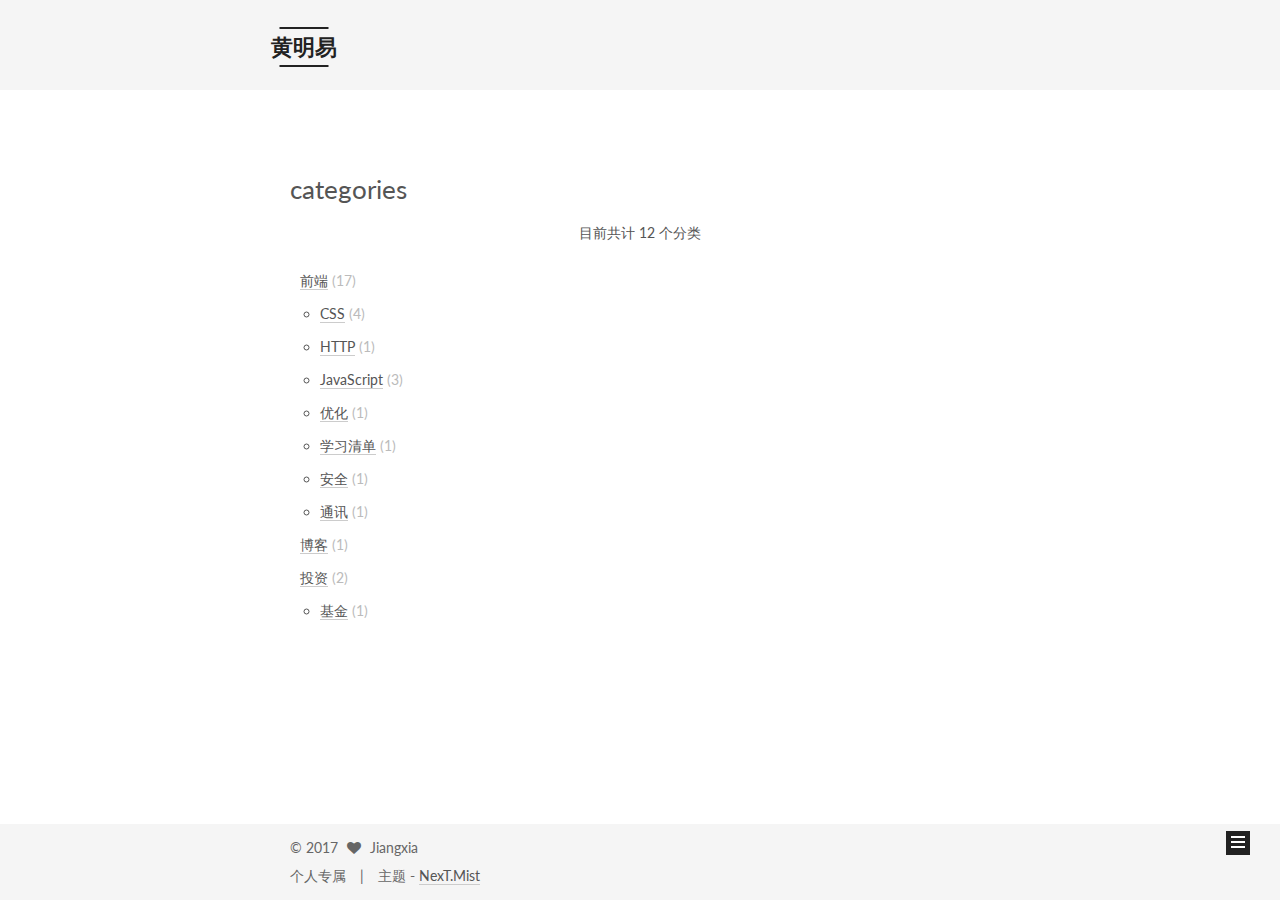
<file: categories/index.html>
<!doctype html>



  


<html class="theme-next mist use-motion" lang="zh-Hans">
<head>
  <meta charset="UTF-8"/>
<meta http-equiv="X-UA-Compatible" content="IE=edge" />
<meta name="viewport" content="width=device-width, initial-scale=1, maximum-scale=1"/>






<meta http-equiv="Cache-Control" content="no-transform" />
<meta http-equiv="Cache-Control" content="no-siteapp" />















  
  
  <link href="/lib/fancybox/source/jquery.fancybox.css?v=2.1.5" rel="stylesheet" type="text/css" />




  
  
  
  

  
    
    
  

  

  

  

  

  
    
    
    <link href="//fonts.googleapis.com/css?family=Lato:300,300italic,400,400italic,700,700italic&subset=latin,latin-ext" rel="stylesheet" type="text/css">
  






<link href="/lib/font-awesome/css/font-awesome.min.css?v=4.6.2" rel="stylesheet" type="text/css" />

<link href="/css/main.css?v=5.1.1" rel="stylesheet" type="text/css" />


  <meta name="keywords" content="Hexo, NexT" />








  <link rel="shortcut icon" type="image/x-icon" href="/favicon.ico?v=5.1.1" />






<meta property="og:type" content="website">
<meta property="og:title" content="categories">
<meta property="og:url" content="http://yoursite.com/categories/index.html">
<meta property="og:site_name" content="黄明易">
<meta property="og:locale" content="zh-Hans">
<meta property="og:updated_time" content="2017-11-05T02:27:12.000Z">
<meta name="twitter:card" content="summary">
<meta name="twitter:title" content="categories">



<script type="text/javascript" id="hexo.configurations">
  var NexT = window.NexT || {};
  var CONFIG = {
    root: '/',
    scheme: 'Mist',
    sidebar: {"position":"left","display":"post","offset":12,"offset_float":0,"b2t":false,"scrollpercent":false},
    fancybox: true,
    motion: true,
    duoshuo: {
      userId: '0',
      author: '博主'
    },
    algolia: {
      applicationID: '',
      apiKey: '',
      indexName: '',
      hits: {"per_page":10},
      labels: {"input_placeholder":"Search for Posts","hits_empty":"We didn't find any results for the search: ${query}","hits_stats":"${hits} results found in ${time} ms"}
    }
  };
</script>



  <link rel="canonical" href="http://yoursite.com/categories/"/>





  <title>categories | 黄明易</title>
</head>

<body itemscope itemtype="http://schema.org/WebPage" lang="zh-Hans">

  















  
  
    
  

  <div class="container sidebar-position-left  ">
    <div class="headband"></div>

    <header id="header" class="header" itemscope itemtype="http://schema.org/WPHeader">
      <div class="header-inner"><div class="site-brand-wrapper">
  <div class="site-meta ">
    

    <div class="custom-logo-site-title">
      <a href="/"  class="brand" rel="start">
        <span class="logo-line-before"><i></i></span>
        <span class="site-title">黄明易</span>
        <span class="logo-line-after"><i></i></span>
      </a>
    </div>
      
        <p class="site-subtitle"></p>
      
  </div>

  <div class="site-nav-toggle">
    <button>
      <span class="btn-bar"></span>
      <span class="btn-bar"></span>
      <span class="btn-bar"></span>
    </button>
  </div>
</div>

<nav class="site-nav">
  

  
    <ul id="menu" class="menu">
      
        
        <li class="menu-item menu-item-home">
          <a href="/" rel="section">
            
              <i class="menu-item-icon fa fa-fw fa-home"></i> <br />
            
            首页
          </a>
        </li>
      
        
        <li class="menu-item menu-item-categories">
          <a href="/categories" rel="section">
            
              <i class="menu-item-icon fa fa-fw fa-th"></i> <br />
            
            分类
          </a>
        </li>
      
        
        <li class="menu-item menu-item-archives">
          <a href="/archives" rel="section">
            
              <i class="menu-item-icon fa fa-fw fa-archive"></i> <br />
            
            归档
          </a>
        </li>
      
        
        <li class="menu-item menu-item-tags">
          <a href="/tags" rel="section">
            
              <i class="menu-item-icon fa fa-fw fa-tags"></i> <br />
            
            标签
          </a>
        </li>
      
        
        <li class="menu-item menu-item-about">
          <a href="/about" rel="section">
            
              <i class="menu-item-icon fa fa-fw fa-user"></i> <br />
            
            关于
          </a>
        </li>
      

      
    </ul>
  

  
</nav>



 </div>
    </header>

    <main id="main" class="main">
      <div class="main-inner">
        <div class="content-wrap">
          <div id="content" class="content">
            

  <div id="posts" class="posts-expand">
  <header class="post-header">

	<h1 class="post-title" itemprop="name headline">categories</h1>



</header>

    
    
      <div class="category-all-page">
        <div class="category-all-title">
            目前共计 12 个分类
        </div>
        <div class="category-all">
          <ul class="category-list"><li class="category-list-item"><a class="category-list-link" href="/categories/前端/">前端</a><span class="category-list-count">17</span><ul class="category-list-child"><li class="category-list-item"><a class="category-list-link" href="/categories/前端/CSS/">CSS</a><span class="category-list-count">4</span></li><li class="category-list-item"><a class="category-list-link" href="/categories/前端/HTTP/">HTTP</a><span class="category-list-count">1</span></li><li class="category-list-item"><a class="category-list-link" href="/categories/前端/JavaScript/">JavaScript</a><span class="category-list-count">3</span></li><li class="category-list-item"><a class="category-list-link" href="/categories/前端/优化/">优化</a><span class="category-list-count">1</span></li><li class="category-list-item"><a class="category-list-link" href="/categories/前端/学习清单/">学习清单</a><span class="category-list-count">1</span></li><li class="category-list-item"><a class="category-list-link" href="/categories/前端/安全/">安全</a><span class="category-list-count">1</span></li><li class="category-list-item"><a class="category-list-link" href="/categories/前端/通讯/">通讯</a><span class="category-list-count">1</span></li></ul></li><li class="category-list-item"><a class="category-list-link" href="/categories/博客/">博客</a><span class="category-list-count">1</span></li><li class="category-list-item"><a class="category-list-link" href="/categories/投资/">投资</a><span class="category-list-count">2</span><ul class="category-list-child"><li class="category-list-item"><a class="category-list-link" href="/categories/投资/基金/">基金</a><span class="category-list-count">1</span></li></ul></li></ul>
        </div>
      </div>
    
  </div>


          </div>
          


          

        </div>
        
          
  
  <div class="sidebar-toggle">
    <div class="sidebar-toggle-line-wrap">
      <span class="sidebar-toggle-line sidebar-toggle-line-first"></span>
      <span class="sidebar-toggle-line sidebar-toggle-line-middle"></span>
      <span class="sidebar-toggle-line sidebar-toggle-line-last"></span>
    </div>
  </div>

  <aside id="sidebar" class="sidebar">
    <div class="sidebar-inner">

      

      

      <section class="site-overview sidebar-panel sidebar-panel-active">
        <div class="site-author motion-element" itemprop="author" itemscope itemtype="http://schema.org/Person">
          <img class="site-author-image" itemprop="image"
               src="/images/avatar.jpg"
               alt="Jiangxia" />
          <p class="site-author-name" itemprop="name">Jiangxia</p>
           
              <p class="site-description motion-element" itemprop="description"></p>
          
        </div>
        <nav class="site-state motion-element">

          
            <div class="site-state-item site-state-posts">
              <a href="/archives">
                <span class="site-state-item-count">21</span>
                <span class="site-state-item-name">日志</span>
              </a>
            </div>
          

          
            
            
            <div class="site-state-item site-state-categories">
              <a href="/categories/index.html">
                <span class="site-state-item-count">12</span>
                <span class="site-state-item-name">分类</span>
              </a>
            </div>
          

          
            
            
            <div class="site-state-item site-state-tags">
              <a href="/tags/index.html">
                <span class="site-state-item-count">12</span>
                <span class="site-state-item-name">标签</span>
              </a>
            </div>
          

        </nav>

        

        <div class="links-of-author motion-element">
          
            
              <span class="links-of-author-item">
                <a href="https://github.com/jiangxia" target="_blank" title="GitHub">
                  
                    <i class="fa fa-fw fa-github"></i>
                  
                  GitHub
                </a>
              </span>
            
          
        </div>

        
        

        
        

        


      </section>

      

      

    </div>
  </aside>


        
      </div>
    </main>

    <footer id="footer" class="footer">
      <div class="footer-inner">
        <div class="copyright" >
  
  &copy; 
  <span itemprop="copyrightYear">2017</span>
  <span class="with-love">
    <i class="fa fa-heart"></i>
  </span>
  <span class="author" itemprop="copyrightHolder">Jiangxia</span>
</div>


<div class="powered-by">
  个人专属
</div>

<div class="theme-info">
  主题 -
  <a class="theme-link" href="https://github.com/iissnan/hexo-theme-next">
    NexT.Mist
  </a>
</div>


        

        
      </div>
    </footer>

    
      <div class="back-to-top">
        <i class="fa fa-arrow-up"></i>
        
      </div>
    

  </div>

  

<script type="text/javascript">
  if (Object.prototype.toString.call(window.Promise) !== '[object Function]') {
    window.Promise = null;
  }
</script>









  












  
  <script type="text/javascript" src="/lib/jquery/index.js?v=2.1.3"></script>

  
  <script type="text/javascript" src="/lib/fastclick/lib/fastclick.min.js?v=1.0.6"></script>

  
  <script type="text/javascript" src="/lib/jquery_lazyload/jquery.lazyload.js?v=1.9.7"></script>

  
  <script type="text/javascript" src="/lib/velocity/velocity.min.js?v=1.2.1"></script>

  
  <script type="text/javascript" src="/lib/velocity/velocity.ui.min.js?v=1.2.1"></script>

  
  <script type="text/javascript" src="/lib/fancybox/source/jquery.fancybox.pack.js?v=2.1.5"></script>


  


  <script type="text/javascript" src="/js/src/utils.js?v=5.1.1"></script>

  <script type="text/javascript" src="/js/src/motion.js?v=5.1.1"></script>



  
  

  

  


  <script type="text/javascript" src="/js/src/bootstrap.js?v=5.1.1"></script>



  


  




	





  





  





  






  





  

  

  

  

  

</body>
</html>
</file>
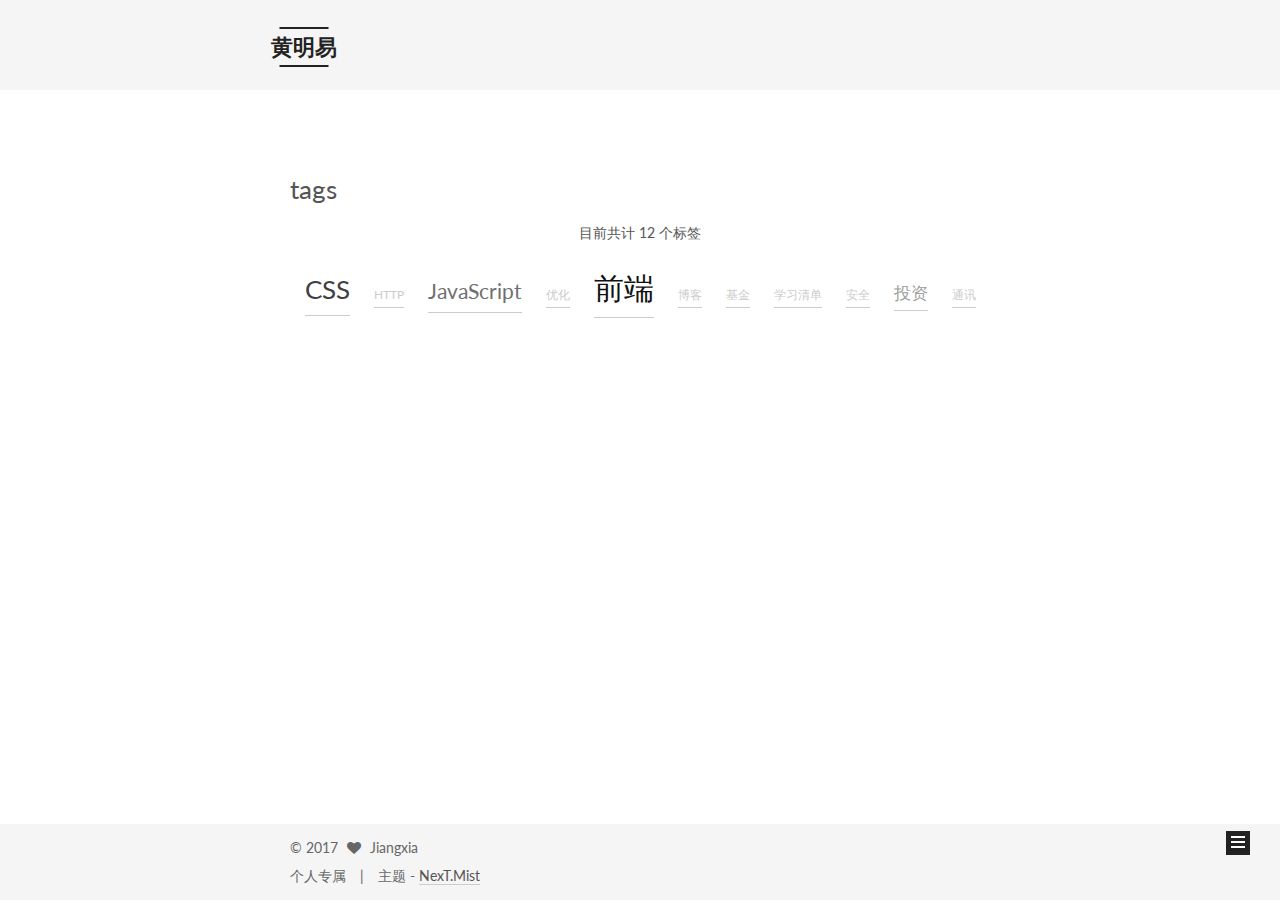
<file: tags/index.html>
<!doctype html>



  


<html class="theme-next mist use-motion" lang="zh-Hans">
<head>
  <meta charset="UTF-8"/>
<meta http-equiv="X-UA-Compatible" content="IE=edge" />
<meta name="viewport" content="width=device-width, initial-scale=1, maximum-scale=1"/>






<meta http-equiv="Cache-Control" content="no-transform" />
<meta http-equiv="Cache-Control" content="no-siteapp" />















  
  
  <link href="/lib/fancybox/source/jquery.fancybox.css?v=2.1.5" rel="stylesheet" type="text/css" />




  
  
  
  

  
    
    
  

  

  

  

  

  
    
    
    <link href="//fonts.googleapis.com/css?family=Lato:300,300italic,400,400italic,700,700italic&subset=latin,latin-ext" rel="stylesheet" type="text/css">
  






<link href="/lib/font-awesome/css/font-awesome.min.css?v=4.6.2" rel="stylesheet" type="text/css" />

<link href="/css/main.css?v=5.1.1" rel="stylesheet" type="text/css" />


  <meta name="keywords" content="Hexo, NexT" />








  <link rel="shortcut icon" type="image/x-icon" href="/favicon.ico?v=5.1.1" />






<meta property="og:type" content="website">
<meta property="og:title" content="tags">
<meta property="og:url" content="http://yoursite.com/tags/index.html">
<meta property="og:site_name" content="黄明易">
<meta property="og:locale" content="zh-Hans">
<meta property="og:updated_time" content="2017-11-05T02:27:36.000Z">
<meta name="twitter:card" content="summary">
<meta name="twitter:title" content="tags">



<script type="text/javascript" id="hexo.configurations">
  var NexT = window.NexT || {};
  var CONFIG = {
    root: '/',
    scheme: 'Mist',
    sidebar: {"position":"left","display":"post","offset":12,"offset_float":0,"b2t":false,"scrollpercent":false},
    fancybox: true,
    motion: true,
    duoshuo: {
      userId: '0',
      author: '博主'
    },
    algolia: {
      applicationID: '',
      apiKey: '',
      indexName: '',
      hits: {"per_page":10},
      labels: {"input_placeholder":"Search for Posts","hits_empty":"We didn't find any results for the search: ${query}","hits_stats":"${hits} results found in ${time} ms"}
    }
  };
</script>



  <link rel="canonical" href="http://yoursite.com/tags/"/>





  <title>tags | 黄明易</title>
</head>

<body itemscope itemtype="http://schema.org/WebPage" lang="zh-Hans">

  















  
  
    
  

  <div class="container sidebar-position-left  ">
    <div class="headband"></div>

    <header id="header" class="header" itemscope itemtype="http://schema.org/WPHeader">
      <div class="header-inner"><div class="site-brand-wrapper">
  <div class="site-meta ">
    

    <div class="custom-logo-site-title">
      <a href="/"  class="brand" rel="start">
        <span class="logo-line-before"><i></i></span>
        <span class="site-title">黄明易</span>
        <span class="logo-line-after"><i></i></span>
      </a>
    </div>
      
        <p class="site-subtitle"></p>
      
  </div>

  <div class="site-nav-toggle">
    <button>
      <span class="btn-bar"></span>
      <span class="btn-bar"></span>
      <span class="btn-bar"></span>
    </button>
  </div>
</div>

<nav class="site-nav">
  

  
    <ul id="menu" class="menu">
      
        
        <li class="menu-item menu-item-home">
          <a href="/" rel="section">
            
              <i class="menu-item-icon fa fa-fw fa-home"></i> <br />
            
            首页
          </a>
        </li>
      
        
        <li class="menu-item menu-item-categories">
          <a href="/categories" rel="section">
            
              <i class="menu-item-icon fa fa-fw fa-th"></i> <br />
            
            分类
          </a>
        </li>
      
        
        <li class="menu-item menu-item-archives">
          <a href="/archives" rel="section">
            
              <i class="menu-item-icon fa fa-fw fa-archive"></i> <br />
            
            归档
          </a>
        </li>
      
        
        <li class="menu-item menu-item-tags">
          <a href="/tags" rel="section">
            
              <i class="menu-item-icon fa fa-fw fa-tags"></i> <br />
            
            标签
          </a>
        </li>
      
        
        <li class="menu-item menu-item-about">
          <a href="/about" rel="section">
            
              <i class="menu-item-icon fa fa-fw fa-user"></i> <br />
            
            关于
          </a>
        </li>
      

      
    </ul>
  

  
</nav>



 </div>
    </header>

    <main id="main" class="main">
      <div class="main-inner">
        <div class="content-wrap">
          <div id="content" class="content">
            

  <div id="posts" class="posts-expand">
  <header class="post-header">

	<h1 class="post-title" itemprop="name headline">tags</h1>



</header>

    
    
      <div class="tag-cloud">
        <div class="tag-cloud-title">
            目前共计 12 个标签
        </div>
        <div class="tag-cloud-tags">
          <a href="/tags/CSS/" style="font-size: 25.5px; color: #404040">CSS</a> <a href="/tags/HTTP/" style="font-size: 12px; color: #ccc">HTTP</a> <a href="/tags/JavaScript/" style="font-size: 21px; color: #6f6f6f">JavaScript</a> <a href="/tags/优化/" style="font-size: 12px; color: #ccc">优化</a> <a href="/tags/前端/" style="font-size: 30px; color: #111">前端</a> <a href="/tags/博客/" style="font-size: 12px; color: #ccc">博客</a> <a href="/tags/基金/" style="font-size: 12px; color: #ccc">基金</a> <a href="/tags/学习清单/" style="font-size: 12px; color: #ccc">学习清单</a> <a href="/tags/安全/" style="font-size: 12px; color: #ccc">安全</a> <a href="/tags/投资/" style="font-size: 16.5px; color: #9d9d9d">投资</a> <a href="/tags/通讯/" style="font-size: 12px; color: #ccc">通讯</a>
        </div>
      </div>
    
  </div>


          </div>
          


          

        </div>
        
          
  
  <div class="sidebar-toggle">
    <div class="sidebar-toggle-line-wrap">
      <span class="sidebar-toggle-line sidebar-toggle-line-first"></span>
      <span class="sidebar-toggle-line sidebar-toggle-line-middle"></span>
      <span class="sidebar-toggle-line sidebar-toggle-line-last"></span>
    </div>
  </div>

  <aside id="sidebar" class="sidebar">
    <div class="sidebar-inner">

      

      

      <section class="site-overview sidebar-panel sidebar-panel-active">
        <div class="site-author motion-element" itemprop="author" itemscope itemtype="http://schema.org/Person">
          <img class="site-author-image" itemprop="image"
               src="/images/avatar.jpg"
               alt="Jiangxia" />
          <p class="site-author-name" itemprop="name">Jiangxia</p>
           
              <p class="site-description motion-element" itemprop="description"></p>
          
        </div>
        <nav class="site-state motion-element">

          
            <div class="site-state-item site-state-posts">
              <a href="/archives">
                <span class="site-state-item-count">21</span>
                <span class="site-state-item-name">日志</span>
              </a>
            </div>
          

          
            
            
            <div class="site-state-item site-state-categories">
              <a href="/categories/index.html">
                <span class="site-state-item-count">12</span>
                <span class="site-state-item-name">分类</span>
              </a>
            </div>
          

          
            
            
            <div class="site-state-item site-state-tags">
              <a href="/tags/index.html">
                <span class="site-state-item-count">12</span>
                <span class="site-state-item-name">标签</span>
              </a>
            </div>
          

        </nav>

        

        <div class="links-of-author motion-element">
          
            
              <span class="links-of-author-item">
                <a href="https://github.com/jiangxia" target="_blank" title="GitHub">
                  
                    <i class="fa fa-fw fa-github"></i>
                  
                  GitHub
                </a>
              </span>
            
          
        </div>

        
        

        
        

        


      </section>

      

      

    </div>
  </aside>


        
      </div>
    </main>

    <footer id="footer" class="footer">
      <div class="footer-inner">
        <div class="copyright" >
  
  &copy; 
  <span itemprop="copyrightYear">2017</span>
  <span class="with-love">
    <i class="fa fa-heart"></i>
  </span>
  <span class="author" itemprop="copyrightHolder">Jiangxia</span>
</div>


<div class="powered-by">
  个人专属
</div>

<div class="theme-info">
  主题 -
  <a class="theme-link" href="https://github.com/iissnan/hexo-theme-next">
    NexT.Mist
  </a>
</div>


        

        
      </div>
    </footer>

    
      <div class="back-to-top">
        <i class="fa fa-arrow-up"></i>
        
      </div>
    

  </div>

  

<script type="text/javascript">
  if (Object.prototype.toString.call(window.Promise) !== '[object Function]') {
    window.Promise = null;
  }
</script>









  












  
  <script type="text/javascript" src="/lib/jquery/index.js?v=2.1.3"></script>

  
  <script type="text/javascript" src="/lib/fastclick/lib/fastclick.min.js?v=1.0.6"></script>

  
  <script type="text/javascript" src="/lib/jquery_lazyload/jquery.lazyload.js?v=1.9.7"></script>

  
  <script type="text/javascript" src="/lib/velocity/velocity.min.js?v=1.2.1"></script>

  
  <script type="text/javascript" src="/lib/velocity/velocity.ui.min.js?v=1.2.1"></script>

  
  <script type="text/javascript" src="/lib/fancybox/source/jquery.fancybox.pack.js?v=2.1.5"></script>


  


  <script type="text/javascript" src="/js/src/utils.js?v=5.1.1"></script>

  <script type="text/javascript" src="/js/src/motion.js?v=5.1.1"></script>



  
  

  

  


  <script type="text/javascript" src="/js/src/bootstrap.js?v=5.1.1"></script>



  


  




	





  





  





  






  





  

  

  

  

  

</body>
</html>
</file>
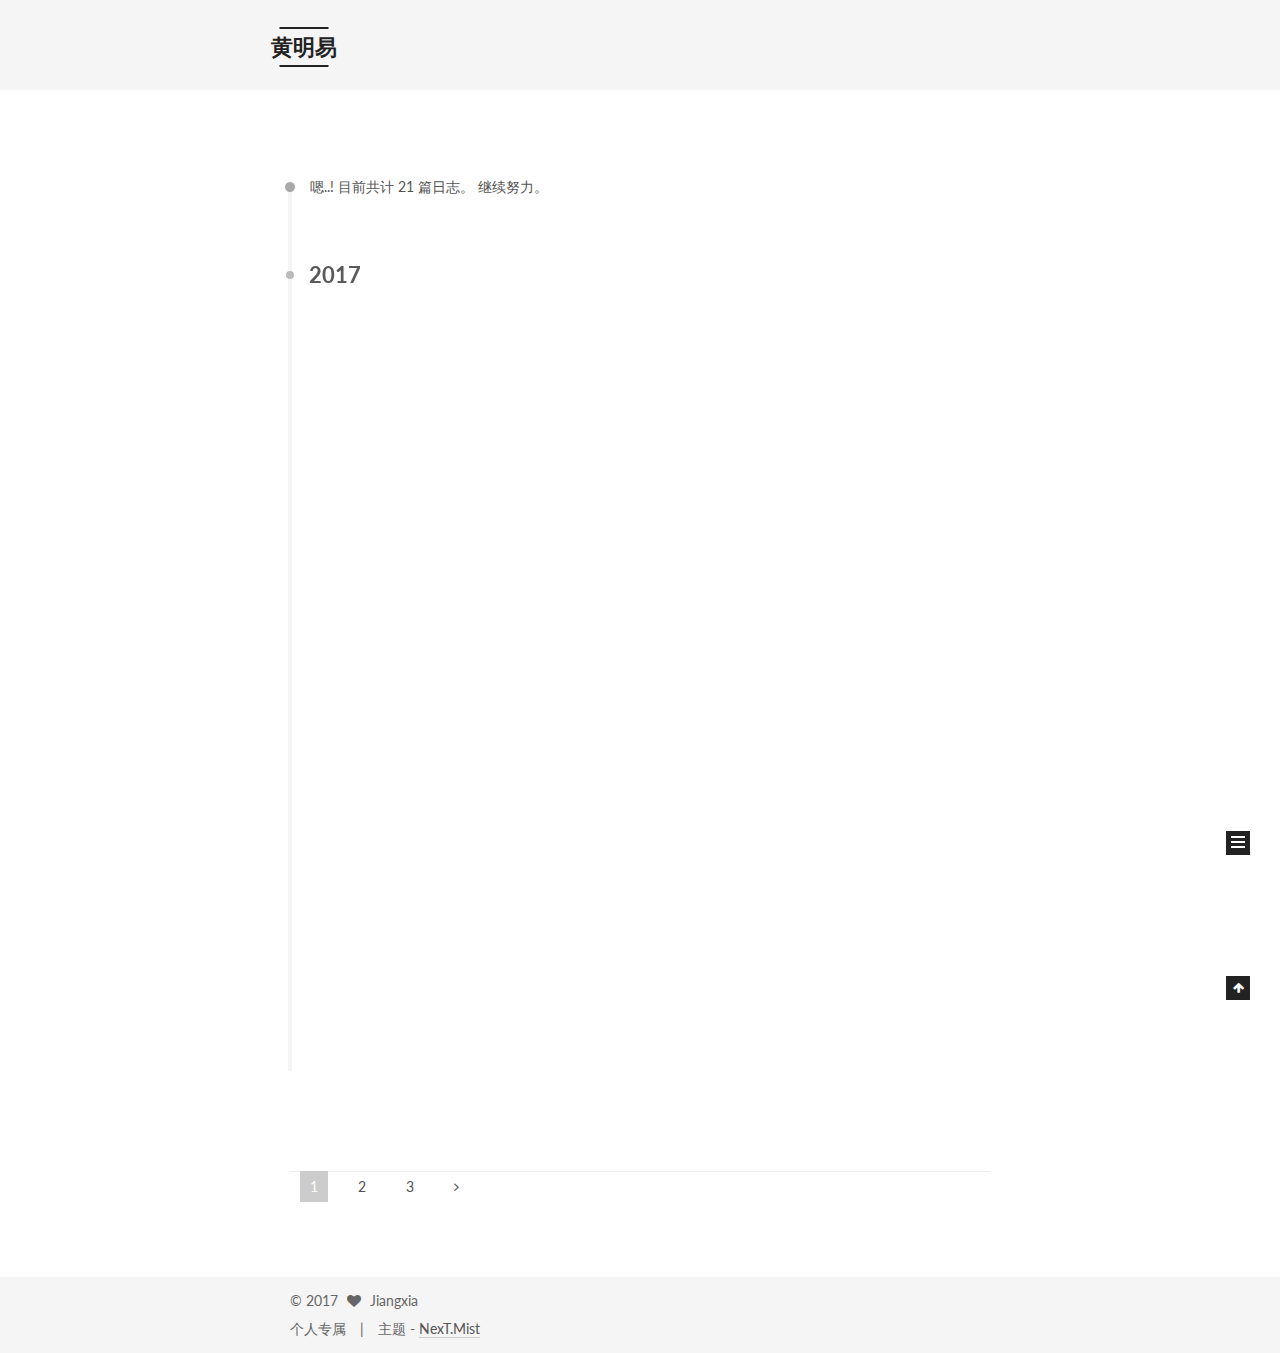
<file: archives/2017/index.html>
<!doctype html>



  


<html class="theme-next mist use-motion" lang="zh-Hans">
<head>
  <meta charset="UTF-8"/>
<meta http-equiv="X-UA-Compatible" content="IE=edge" />
<meta name="viewport" content="width=device-width, initial-scale=1, maximum-scale=1"/>






<meta http-equiv="Cache-Control" content="no-transform" />
<meta http-equiv="Cache-Control" content="no-siteapp" />















  
  
  <link href="/lib/fancybox/source/jquery.fancybox.css?v=2.1.5" rel="stylesheet" type="text/css" />




  
  
  
  

  
    
    
  

  

  

  

  

  
    
    
    <link href="//fonts.googleapis.com/css?family=Lato:300,300italic,400,400italic,700,700italic&subset=latin,latin-ext" rel="stylesheet" type="text/css">
  






<link href="/lib/font-awesome/css/font-awesome.min.css?v=4.6.2" rel="stylesheet" type="text/css" />

<link href="/css/main.css?v=5.1.1" rel="stylesheet" type="text/css" />


  <meta name="keywords" content="Hexo, NexT" />








  <link rel="shortcut icon" type="image/x-icon" href="/favicon.ico?v=5.1.1" />






<meta property="og:type" content="website">
<meta property="og:title" content="黄明易">
<meta property="og:url" content="http://yoursite.com/archives/2017/index.html">
<meta property="og:site_name" content="黄明易">
<meta property="og:locale" content="zh-Hans">
<meta name="twitter:card" content="summary">
<meta name="twitter:title" content="黄明易">



<script type="text/javascript" id="hexo.configurations">
  var NexT = window.NexT || {};
  var CONFIG = {
    root: '/',
    scheme: 'Mist',
    sidebar: {"position":"left","display":"post","offset":12,"offset_float":0,"b2t":false,"scrollpercent":false},
    fancybox: true,
    motion: true,
    duoshuo: {
      userId: '0',
      author: '博主'
    },
    algolia: {
      applicationID: '',
      apiKey: '',
      indexName: '',
      hits: {"per_page":10},
      labels: {"input_placeholder":"Search for Posts","hits_empty":"We didn't find any results for the search: ${query}","hits_stats":"${hits} results found in ${time} ms"}
    }
  };
</script>



  <link rel="canonical" href="http://yoursite.com/archives/2017/"/>





  <title>归档 | 黄明易</title>
</head>

<body itemscope itemtype="http://schema.org/WebPage" lang="zh-Hans">

  















  
  
    
  

  <div class="container sidebar-position-left  page-archive  ">
    <div class="headband"></div>

    <header id="header" class="header" itemscope itemtype="http://schema.org/WPHeader">
      <div class="header-inner"><div class="site-brand-wrapper">
  <div class="site-meta ">
    

    <div class="custom-logo-site-title">
      <a href="/"  class="brand" rel="start">
        <span class="logo-line-before"><i></i></span>
        <span class="site-title">黄明易</span>
        <span class="logo-line-after"><i></i></span>
      </a>
    </div>
      
        <p class="site-subtitle"></p>
      
  </div>

  <div class="site-nav-toggle">
    <button>
      <span class="btn-bar"></span>
      <span class="btn-bar"></span>
      <span class="btn-bar"></span>
    </button>
  </div>
</div>

<nav class="site-nav">
  

  
    <ul id="menu" class="menu">
      
        
        <li class="menu-item menu-item-home">
          <a href="/" rel="section">
            
              <i class="menu-item-icon fa fa-fw fa-home"></i> <br />
            
            首页
          </a>
        </li>
      
        
        <li class="menu-item menu-item-categories">
          <a href="/categories" rel="section">
            
              <i class="menu-item-icon fa fa-fw fa-th"></i> <br />
            
            分类
          </a>
        </li>
      
        
        <li class="menu-item menu-item-archives">
          <a href="/archives" rel="section">
            
              <i class="menu-item-icon fa fa-fw fa-archive"></i> <br />
            
            归档
          </a>
        </li>
      
        
        <li class="menu-item menu-item-tags">
          <a href="/tags" rel="section">
            
              <i class="menu-item-icon fa fa-fw fa-tags"></i> <br />
            
            标签
          </a>
        </li>
      
        
        <li class="menu-item menu-item-about">
          <a href="/about" rel="section">
            
              <i class="menu-item-icon fa fa-fw fa-user"></i> <br />
            
            关于
          </a>
        </li>
      

      
    </ul>
  

  
</nav>



 </div>
    </header>

    <main id="main" class="main">
      <div class="main-inner">
        <div class="content-wrap">
          <div id="content" class="content">
            

  <section id="posts" class="posts-collapse">
    <span class="archive-move-on"></span>

    <span class="archive-page-counter">
      
      
      
        
      
      嗯..! 目前共计 21 篇日志。 继续努力。
    </span>

    

      
      
      

      
        
        <div class="collection-title">
          <h2 class="archive-year motion-element" id="archive-year-2017">2017</h2>
        </div>
      
      

      

  <article class="post post-type-normal" itemscope itemtype="http://schema.org/Article">
    <header class="post-header">

      <h2 class="post-title">
        
            <a class="post-title-link" href="/2017/12/23/移动端web开发的设计稿与工作流/" itemprop="url">
              
                <span itemprop="name">移动端web开发的设计稿与工作流</span>
              
            </a>
        
      </h2>

      <div class="post-meta">
        <time class="post-time" itemprop="dateCreated"
              datetime="2017-12-23T13:39:00+08:00"
              content="2017-12-23" >
          12-23
        </time>
      </div>

    </header>
  </article>



    

      
      
      

      
      

      

  <article class="post post-type-normal" itemscope itemtype="http://schema.org/Article">
    <header class="post-header">

      <h2 class="post-title">
        
            <a class="post-title-link" href="/2017/11/30/财富管理，哲学先行——我的投资规划书/" itemprop="url">
              
                <span itemprop="name">财富管理，哲学先行——我的投资规划书</span>
              
            </a>
        
      </h2>

      <div class="post-meta">
        <time class="post-time" itemprop="dateCreated"
              datetime="2017-11-30T21:42:30+08:00"
              content="2017-11-30" >
          11-30
        </time>
      </div>

    </header>
  </article>



    

      
      
      

      
      

      

  <article class="post post-type-normal" itemscope itemtype="http://schema.org/Article">
    <header class="post-header">

      <h2 class="post-title">
        
            <a class="post-title-link" href="/2017/11/26/前端学习清单/" itemprop="url">
              
                <span itemprop="name">前端学习清单</span>
              
            </a>
        
      </h2>

      <div class="post-meta">
        <time class="post-time" itemprop="dateCreated"
              datetime="2017-11-26T16:19:47+08:00"
              content="2017-11-26" >
          11-26
        </time>
      </div>

    </header>
  </article>



    

      
      
      

      
      

      

  <article class="post post-type-normal" itemscope itemtype="http://schema.org/Article">
    <header class="post-header">

      <h2 class="post-title">
        
            <a class="post-title-link" href="/2017/11/26/前端零散知识点汇总/" itemprop="url">
              
                <span itemprop="name">前端零散知识点汇总</span>
              
            </a>
        
      </h2>

      <div class="post-meta">
        <time class="post-time" itemprop="dateCreated"
              datetime="2017-11-26T12:55:03+08:00"
              content="2017-11-26" >
          11-26
        </time>
      </div>

    </header>
  </article>



    

      
      
      

      
      

      

  <article class="post post-type-normal" itemscope itemtype="http://schema.org/Article">
    <header class="post-header">

      <h2 class="post-title">
        
            <a class="post-title-link" href="/2017/11/19/基金/" itemprop="url">
              
                <span itemprop="name">基金</span>
              
            </a>
        
      </h2>

      <div class="post-meta">
        <time class="post-time" itemprop="dateCreated"
              datetime="2017-11-19T13:10:38+08:00"
              content="2017-11-19" >
          11-19
        </time>
      </div>

    </header>
  </article>



    

      
      
      

      
      

      

  <article class="post post-type-normal" itemscope itemtype="http://schema.org/Article">
    <header class="post-header">

      <h2 class="post-title">
        
            <a class="post-title-link" href="/2017/11/11/错误监控/" itemprop="url">
              
                <span itemprop="name">错误监控/产品性能体系</span>
              
            </a>
        
      </h2>

      <div class="post-meta">
        <time class="post-time" itemprop="dateCreated"
              datetime="2017-11-11T09:03:45+08:00"
              content="2017-11-11" >
          11-11
        </time>
      </div>

    </header>
  </article>



    

      
      
      

      
      

      

  <article class="post post-type-normal" itemscope itemtype="http://schema.org/Article">
    <header class="post-header">

      <h2 class="post-title">
        
            <a class="post-title-link" href="/2017/11/11/页面性能/" itemprop="url">
              
                <span itemprop="name">页面性能</span>
              
            </a>
        
      </h2>

      <div class="post-meta">
        <time class="post-time" itemprop="dateCreated"
              datetime="2017-11-11T09:03:37+08:00"
              content="2017-11-11" >
          11-11
        </time>
      </div>

    </header>
  </article>



    

      
      
      

      
      

      

  <article class="post post-type-normal" itemscope itemtype="http://schema.org/Article">
    <header class="post-header">

      <h2 class="post-title">
        
            <a class="post-title-link" href="/2017/11/10/运行机制/" itemprop="url">
              
                <span itemprop="name">运行机制</span>
              
            </a>
        
      </h2>

      <div class="post-meta">
        <time class="post-time" itemprop="dateCreated"
              datetime="2017-11-10T20:47:53+08:00"
              content="2017-11-10" >
          11-10
        </time>
      </div>

    </header>
  </article>



    

      
      
      

      
      

      

  <article class="post post-type-normal" itemscope itemtype="http://schema.org/Article">
    <header class="post-header">

      <h2 class="post-title">
        
            <a class="post-title-link" href="/2017/11/10/浏览器渲染机制/" itemprop="url">
              
                <span itemprop="name">渲染机制</span>
              
            </a>
        
      </h2>

      <div class="post-meta">
        <time class="post-time" itemprop="dateCreated"
              datetime="2017-11-10T20:47:46+08:00"
              content="2017-11-10" >
          11-10
        </time>
      </div>

    </header>
  </article>



    

      
      
      

      
      

      

  <article class="post post-type-normal" itemscope itemtype="http://schema.org/Article">
    <header class="post-header">

      <h2 class="post-title">
        
            <a class="post-title-link" href="/2017/11/09/安全类/" itemprop="url">
              
                <span itemprop="name">安全类</span>
              
            </a>
        
      </h2>

      <div class="post-meta">
        <time class="post-time" itemprop="dateCreated"
              datetime="2017-11-09T19:33:01+08:00"
              content="2017-11-09" >
          11-09
        </time>
      </div>

    </header>
  </article>



    

  </section>

  
  <nav class="pagination">
    <span class="page-number current">1</span><a class="page-number" href="/archives/2017/page/2/">2</a><a class="page-number" href="/archives/2017/page/3/">3</a><a class="extend next" rel="next" href="/archives/2017/page/2/"><i class="fa fa-angle-right"></i></a>
  </nav>




          </div>
          


          

        </div>
        
          
  
  <div class="sidebar-toggle">
    <div class="sidebar-toggle-line-wrap">
      <span class="sidebar-toggle-line sidebar-toggle-line-first"></span>
      <span class="sidebar-toggle-line sidebar-toggle-line-middle"></span>
      <span class="sidebar-toggle-line sidebar-toggle-line-last"></span>
    </div>
  </div>

  <aside id="sidebar" class="sidebar">
    <div class="sidebar-inner">

      

      

      <section class="site-overview sidebar-panel sidebar-panel-active">
        <div class="site-author motion-element" itemprop="author" itemscope itemtype="http://schema.org/Person">
          <img class="site-author-image" itemprop="image"
               src="/images/avatar.jpg"
               alt="Jiangxia" />
          <p class="site-author-name" itemprop="name">Jiangxia</p>
           
              <p class="site-description motion-element" itemprop="description"></p>
          
        </div>
        <nav class="site-state motion-element">

          
            <div class="site-state-item site-state-posts">
              <a href="/archives">
                <span class="site-state-item-count">21</span>
                <span class="site-state-item-name">日志</span>
              </a>
            </div>
          

          
            
            
            <div class="site-state-item site-state-categories">
              <a href="/categories/index.html">
                <span class="site-state-item-count">12</span>
                <span class="site-state-item-name">分类</span>
              </a>
            </div>
          

          
            
            
            <div class="site-state-item site-state-tags">
              <a href="/tags/index.html">
                <span class="site-state-item-count">12</span>
                <span class="site-state-item-name">标签</span>
              </a>
            </div>
          

        </nav>

        

        <div class="links-of-author motion-element">
          
            
              <span class="links-of-author-item">
                <a href="https://github.com/jiangxia" target="_blank" title="GitHub">
                  
                    <i class="fa fa-fw fa-github"></i>
                  
                  GitHub
                </a>
              </span>
            
          
        </div>

        
        

        
        

        


      </section>

      

      

    </div>
  </aside>


        
      </div>
    </main>

    <footer id="footer" class="footer">
      <div class="footer-inner">
        <div class="copyright" >
  
  &copy; 
  <span itemprop="copyrightYear">2017</span>
  <span class="with-love">
    <i class="fa fa-heart"></i>
  </span>
  <span class="author" itemprop="copyrightHolder">Jiangxia</span>
</div>


<div class="powered-by">
  个人专属
</div>

<div class="theme-info">
  主题 -
  <a class="theme-link" href="https://github.com/iissnan/hexo-theme-next">
    NexT.Mist
  </a>
</div>


        

        
      </div>
    </footer>

    
      <div class="back-to-top">
        <i class="fa fa-arrow-up"></i>
        
      </div>
    

  </div>

  

<script type="text/javascript">
  if (Object.prototype.toString.call(window.Promise) !== '[object Function]') {
    window.Promise = null;
  }
</script>









  












  
  <script type="text/javascript" src="/lib/jquery/index.js?v=2.1.3"></script>

  
  <script type="text/javascript" src="/lib/fastclick/lib/fastclick.min.js?v=1.0.6"></script>

  
  <script type="text/javascript" src="/lib/jquery_lazyload/jquery.lazyload.js?v=1.9.7"></script>

  
  <script type="text/javascript" src="/lib/velocity/velocity.min.js?v=1.2.1"></script>

  
  <script type="text/javascript" src="/lib/velocity/velocity.ui.min.js?v=1.2.1"></script>

  
  <script type="text/javascript" src="/lib/fancybox/source/jquery.fancybox.pack.js?v=2.1.5"></script>


  


  <script type="text/javascript" src="/js/src/utils.js?v=5.1.1"></script>

  <script type="text/javascript" src="/js/src/motion.js?v=5.1.1"></script>



  
  

  
  
    <script type="text/javascript" id="motion.page.archive">
      $('.archive-year').velocity('transition.slideLeftIn');
    </script>
  


  


  <script type="text/javascript" src="/js/src/bootstrap.js?v=5.1.1"></script>



  


  




	





  





  





  






  





  

  

  

  

  

</body>
</html>
</file>
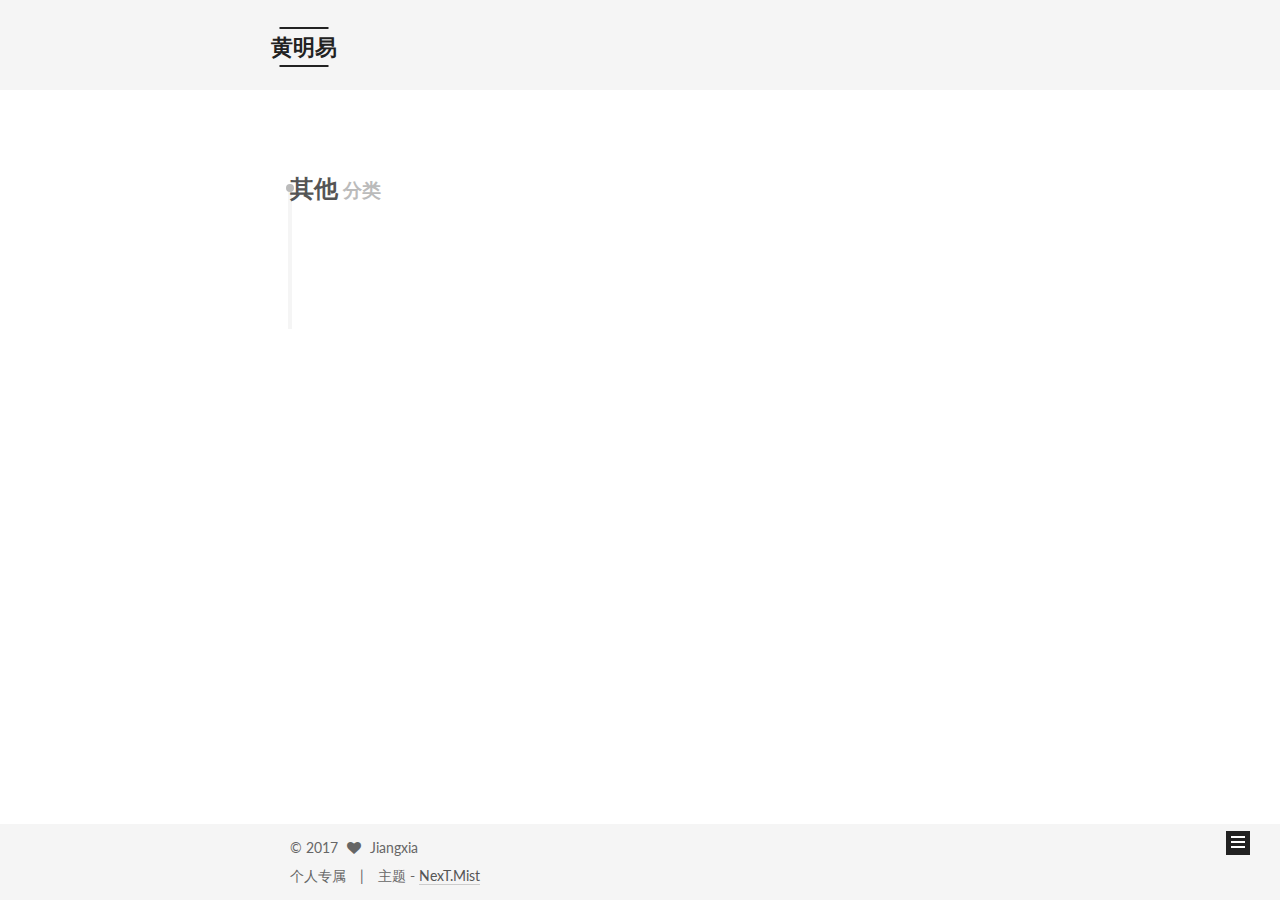
<file: categories/其他/index.html>
<!doctype html>



  


<html class="theme-next mist use-motion" lang="zh-Hans">
<head>
  <meta charset="UTF-8"/>
<meta http-equiv="X-UA-Compatible" content="IE=edge" />
<meta name="viewport" content="width=device-width, initial-scale=1, maximum-scale=1"/>






<meta http-equiv="Cache-Control" content="no-transform" />
<meta http-equiv="Cache-Control" content="no-siteapp" />















  
  
  <link href="/lib/fancybox/source/jquery.fancybox.css?v=2.1.5" rel="stylesheet" type="text/css" />




  
  
  
  

  
    
    
  

  

  

  

  

  
    
    
    <link href="//fonts.googleapis.com/css?family=Lato:300,300italic,400,400italic,700,700italic&subset=latin,latin-ext" rel="stylesheet" type="text/css">
  






<link href="/lib/font-awesome/css/font-awesome.min.css?v=4.6.2" rel="stylesheet" type="text/css" />

<link href="/css/main.css?v=5.1.1" rel="stylesheet" type="text/css" />


  <meta name="keywords" content="Hexo, NexT" />








  <link rel="shortcut icon" type="image/x-icon" href="/favicon.ico?v=5.1.1" />






<meta property="og:type" content="website">
<meta property="og:title" content="黄明易">
<meta property="og:url" content="http://yoursite.com/categories/其他/index.html">
<meta property="og:site_name" content="黄明易">
<meta property="og:locale" content="zh-Hans">
<meta name="twitter:card" content="summary">
<meta name="twitter:title" content="黄明易">



<script type="text/javascript" id="hexo.configurations">
  var NexT = window.NexT || {};
  var CONFIG = {
    root: '/',
    scheme: 'Mist',
    sidebar: {"position":"left","display":"post","offset":12,"offset_float":0,"b2t":false,"scrollpercent":false},
    fancybox: true,
    motion: true,
    duoshuo: {
      userId: '0',
      author: '博主'
    },
    algolia: {
      applicationID: '',
      apiKey: '',
      indexName: '',
      hits: {"per_page":10},
      labels: {"input_placeholder":"Search for Posts","hits_empty":"We didn't find any results for the search: ${query}","hits_stats":"${hits} results found in ${time} ms"}
    }
  };
</script>



  <link rel="canonical" href="http://yoursite.com/categories/其他/"/>





  <title>分类: 其他 | 黄明易</title>
</head>

<body itemscope itemtype="http://schema.org/WebPage" lang="zh-Hans">

  















  
  
    
  

  <div class="container sidebar-position-left  ">
    <div class="headband"></div>

    <header id="header" class="header" itemscope itemtype="http://schema.org/WPHeader">
      <div class="header-inner"><div class="site-brand-wrapper">
  <div class="site-meta ">
    

    <div class="custom-logo-site-title">
      <a href="/"  class="brand" rel="start">
        <span class="logo-line-before"><i></i></span>
        <span class="site-title">黄明易</span>
        <span class="logo-line-after"><i></i></span>
      </a>
    </div>
      
        <p class="site-subtitle"></p>
      
  </div>

  <div class="site-nav-toggle">
    <button>
      <span class="btn-bar"></span>
      <span class="btn-bar"></span>
      <span class="btn-bar"></span>
    </button>
  </div>
</div>

<nav class="site-nav">
  

  
    <ul id="menu" class="menu">
      
        
        <li class="menu-item menu-item-home">
          <a href="/" rel="section">
            
              <i class="menu-item-icon fa fa-fw fa-home"></i> <br />
            
            首页
          </a>
        </li>
      
        
        <li class="menu-item menu-item-categories">
          <a href="/categories" rel="section">
            
              <i class="menu-item-icon fa fa-fw fa-th"></i> <br />
            
            分类
          </a>
        </li>
      
        
        <li class="menu-item menu-item-archives">
          <a href="/archives" rel="section">
            
              <i class="menu-item-icon fa fa-fw fa-archive"></i> <br />
            
            归档
          </a>
        </li>
      
        
        <li class="menu-item menu-item-tags">
          <a href="/tags" rel="section">
            
              <i class="menu-item-icon fa fa-fw fa-tags"></i> <br />
            
            标签
          </a>
        </li>
      
        
        <li class="menu-item menu-item-about">
          <a href="/about" rel="section">
            
              <i class="menu-item-icon fa fa-fw fa-user"></i> <br />
            
            关于
          </a>
        </li>
      

      
    </ul>
  

  
</nav>



 </div>
    </header>

    <main id="main" class="main">
      <div class="main-inner">
        <div class="content-wrap">
          <div id="content" class="content">
            

  <section id="posts" class="posts-collapse">
    <div class="collection-title">
      <h1>其他<small>分类</small>
      </h1>
    </div>

    
      

  <article class="post post-type-normal" itemscope itemtype="http://schema.org/Article">
    <header class="post-header">

      <h2 class="post-title">
        
            <a class="post-title-link" href="/2017/11/06/关于加班的思考/" itemprop="url">
              
                <span itemprop="name">关于加班的思考</span>
              
            </a>
        
      </h2>

      <div class="post-meta">
        <time class="post-time" itemprop="dateCreated"
              datetime="2017-11-06T06:33:00+08:00"
              content="2017-11-06" >
          11-06
        </time>
      </div>

    </header>
  </article>


    
  </section>

  



          </div>
          


          

        </div>
        
          
  
  <div class="sidebar-toggle">
    <div class="sidebar-toggle-line-wrap">
      <span class="sidebar-toggle-line sidebar-toggle-line-first"></span>
      <span class="sidebar-toggle-line sidebar-toggle-line-middle"></span>
      <span class="sidebar-toggle-line sidebar-toggle-line-last"></span>
    </div>
  </div>

  <aside id="sidebar" class="sidebar">
    <div class="sidebar-inner">

      

      

      <section class="site-overview sidebar-panel sidebar-panel-active">
        <div class="site-author motion-element" itemprop="author" itemscope itemtype="http://schema.org/Person">
          <img class="site-author-image" itemprop="image"
               src="/images/avatar.jpg"
               alt="Jiangxia" />
          <p class="site-author-name" itemprop="name">Jiangxia</p>
           
              <p class="site-description motion-element" itemprop="description"></p>
          
        </div>
        <nav class="site-state motion-element">

          
            <div class="site-state-item site-state-posts">
              <a href="/archives">
                <span class="site-state-item-count">21</span>
                <span class="site-state-item-name">日志</span>
              </a>
            </div>
          

          
            
            
            <div class="site-state-item site-state-categories">
              <a href="/categories/index.html">
                <span class="site-state-item-count">13</span>
                <span class="site-state-item-name">分类</span>
              </a>
            </div>
          

          
            
            
            <div class="site-state-item site-state-tags">
              <a href="/tags/index.html">
                <span class="site-state-item-count">13</span>
                <span class="site-state-item-name">标签</span>
              </a>
            </div>
          

        </nav>

        

        <div class="links-of-author motion-element">
          
            
              <span class="links-of-author-item">
                <a href="https://github.com/jiangxia" target="_blank" title="GitHub">
                  
                    <i class="fa fa-fw fa-github"></i>
                  
                  GitHub
                </a>
              </span>
            
          
        </div>

        
        

        
        

        


      </section>

      

      

    </div>
  </aside>


        
      </div>
    </main>

    <footer id="footer" class="footer">
      <div class="footer-inner">
        <div class="copyright" >
  
  &copy; 
  <span itemprop="copyrightYear">2017</span>
  <span class="with-love">
    <i class="fa fa-heart"></i>
  </span>
  <span class="author" itemprop="copyrightHolder">Jiangxia</span>
</div>


<div class="powered-by">
  个人专属
</div>

<div class="theme-info">
  主题 -
  <a class="theme-link" href="https://github.com/iissnan/hexo-theme-next">
    NexT.Mist
  </a>
</div>


        

        
      </div>
    </footer>

    
      <div class="back-to-top">
        <i class="fa fa-arrow-up"></i>
        
      </div>
    

  </div>

  

<script type="text/javascript">
  if (Object.prototype.toString.call(window.Promise) !== '[object Function]') {
    window.Promise = null;
  }
</script>









  












  
  <script type="text/javascript" src="/lib/jquery/index.js?v=2.1.3"></script>

  
  <script type="text/javascript" src="/lib/fastclick/lib/fastclick.min.js?v=1.0.6"></script>

  
  <script type="text/javascript" src="/lib/jquery_lazyload/jquery.lazyload.js?v=1.9.7"></script>

  
  <script type="text/javascript" src="/lib/velocity/velocity.min.js?v=1.2.1"></script>

  
  <script type="text/javascript" src="/lib/velocity/velocity.ui.min.js?v=1.2.1"></script>

  
  <script type="text/javascript" src="/lib/fancybox/source/jquery.fancybox.pack.js?v=2.1.5"></script>


  


  <script type="text/javascript" src="/js/src/utils.js?v=5.1.1"></script>

  <script type="text/javascript" src="/js/src/motion.js?v=5.1.1"></script>



  
  

  

  


  <script type="text/javascript" src="/js/src/bootstrap.js?v=5.1.1"></script>



  


  




	





  





  





  






  





  

  

  

  

  

</body>
</html>
</file>
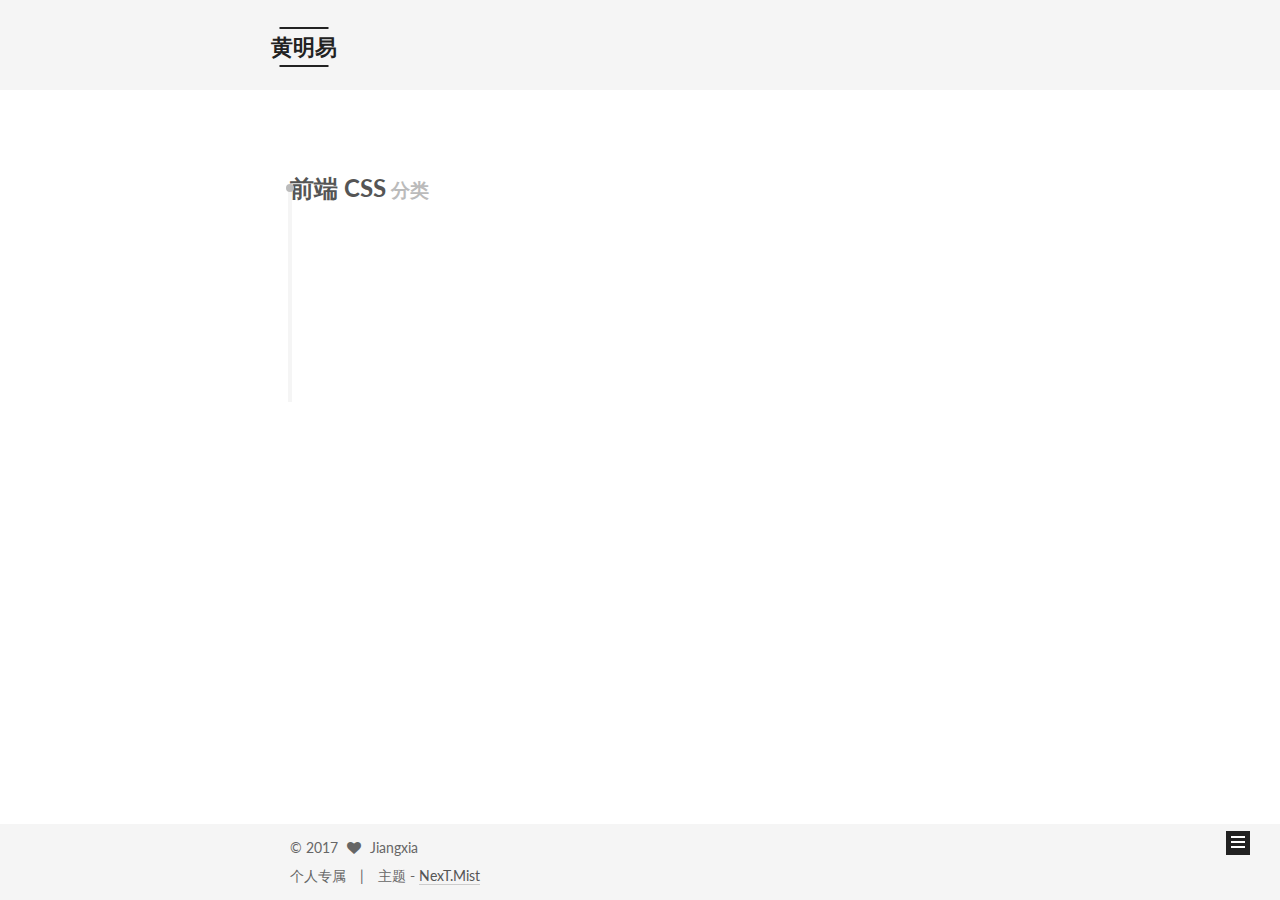
<file: categories/前端-CSS/index.html>
<!doctype html>



  


<html class="theme-next mist use-motion" lang="zh-Hans">
<head>
  <meta charset="UTF-8"/>
<meta http-equiv="X-UA-Compatible" content="IE=edge" />
<meta name="viewport" content="width=device-width, initial-scale=1, maximum-scale=1"/>






<meta http-equiv="Cache-Control" content="no-transform" />
<meta http-equiv="Cache-Control" content="no-siteapp" />















  
  
  <link href="/lib/fancybox/source/jquery.fancybox.css?v=2.1.5" rel="stylesheet" type="text/css" />




  
  
  
  

  
    
    
  

  

  

  

  

  
    
    
    <link href="//fonts.googleapis.com/css?family=Lato:300,300italic,400,400italic,700,700italic&subset=latin,latin-ext" rel="stylesheet" type="text/css">
  






<link href="/lib/font-awesome/css/font-awesome.min.css?v=4.6.2" rel="stylesheet" type="text/css" />

<link href="/css/main.css?v=5.1.1" rel="stylesheet" type="text/css" />


  <meta name="keywords" content="Hexo, NexT" />








  <link rel="shortcut icon" type="image/x-icon" href="/favicon.ico?v=5.1.1" />






<meta property="og:type" content="website">
<meta property="og:title" content="黄明易">
<meta property="og:url" content="http://yoursite.com/categories/前端-CSS/index.html">
<meta property="og:site_name" content="黄明易">
<meta property="og:locale" content="zh-Hans">
<meta name="twitter:card" content="summary">
<meta name="twitter:title" content="黄明易">



<script type="text/javascript" id="hexo.configurations">
  var NexT = window.NexT || {};
  var CONFIG = {
    root: '/',
    scheme: 'Mist',
    sidebar: {"position":"left","display":"post","offset":12,"offset_float":0,"b2t":false,"scrollpercent":false},
    fancybox: true,
    motion: true,
    duoshuo: {
      userId: '0',
      author: '博主'
    },
    algolia: {
      applicationID: '',
      apiKey: '',
      indexName: '',
      hits: {"per_page":10},
      labels: {"input_placeholder":"Search for Posts","hits_empty":"We didn't find any results for the search: ${query}","hits_stats":"${hits} results found in ${time} ms"}
    }
  };
</script>



  <link rel="canonical" href="http://yoursite.com/categories/前端-CSS/"/>





  <title>分类: 前端 CSS | 黄明易</title>
</head>

<body itemscope itemtype="http://schema.org/WebPage" lang="zh-Hans">

  















  
  
    
  

  <div class="container sidebar-position-left  ">
    <div class="headband"></div>

    <header id="header" class="header" itemscope itemtype="http://schema.org/WPHeader">
      <div class="header-inner"><div class="site-brand-wrapper">
  <div class="site-meta ">
    

    <div class="custom-logo-site-title">
      <a href="/"  class="brand" rel="start">
        <span class="logo-line-before"><i></i></span>
        <span class="site-title">黄明易</span>
        <span class="logo-line-after"><i></i></span>
      </a>
    </div>
      
        <p class="site-subtitle"></p>
      
  </div>

  <div class="site-nav-toggle">
    <button>
      <span class="btn-bar"></span>
      <span class="btn-bar"></span>
      <span class="btn-bar"></span>
    </button>
  </div>
</div>

<nav class="site-nav">
  

  
    <ul id="menu" class="menu">
      
        
        <li class="menu-item menu-item-home">
          <a href="/" rel="section">
            
              <i class="menu-item-icon fa fa-fw fa-home"></i> <br />
            
            首页
          </a>
        </li>
      
        
        <li class="menu-item menu-item-categories">
          <a href="/categories" rel="section">
            
              <i class="menu-item-icon fa fa-fw fa-th"></i> <br />
            
            分类
          </a>
        </li>
      
        
        <li class="menu-item menu-item-archives">
          <a href="/archives" rel="section">
            
              <i class="menu-item-icon fa fa-fw fa-archive"></i> <br />
            
            归档
          </a>
        </li>
      
        
        <li class="menu-item menu-item-tags">
          <a href="/tags" rel="section">
            
              <i class="menu-item-icon fa fa-fw fa-tags"></i> <br />
            
            标签
          </a>
        </li>
      
        
        <li class="menu-item menu-item-about">
          <a href="/about" rel="section">
            
              <i class="menu-item-icon fa fa-fw fa-user"></i> <br />
            
            关于
          </a>
        </li>
      

      
    </ul>
  

  
</nav>



 </div>
    </header>

    <main id="main" class="main">
      <div class="main-inner">
        <div class="content-wrap">
          <div id="content" class="content">
            

  <section id="posts" class="posts-collapse">
    <div class="collection-title">
      <h1>前端 CSS<small>分类</small>
      </h1>
    </div>

    
      

  <article class="post post-type-normal" itemscope itemtype="http://schema.org/Article">
    <header class="post-header">

      <h2 class="post-title">
        
            <a class="post-title-link" href="/2017/11/05/三栏布局/" itemprop="url">
              
                <span itemprop="name">三栏布局</span>
              
            </a>
        
      </h2>

      <div class="post-meta">
        <time class="post-time" itemprop="dateCreated"
              datetime="2017-11-05T21:26:10+08:00"
              content="2017-11-05" >
          11-05
        </time>
      </div>

    </header>
  </article>


    
      

  <article class="post post-type-normal" itemscope itemtype="http://schema.org/Article">
    <header class="post-header">

      <h2 class="post-title">
        
            <a class="post-title-link" href="/2017/11/05/flex弹性盒布局/" itemprop="url">
              
                <span itemprop="name">flex弹性盒布局</span>
              
            </a>
        
      </h2>

      <div class="post-meta">
        <time class="post-time" itemprop="dateCreated"
              datetime="2017-11-05T15:29:42+08:00"
              content="2017-11-05" >
          11-05
        </time>
      </div>

    </header>
  </article>


    
  </section>

  



          </div>
          


          

        </div>
        
          
  
  <div class="sidebar-toggle">
    <div class="sidebar-toggle-line-wrap">
      <span class="sidebar-toggle-line sidebar-toggle-line-first"></span>
      <span class="sidebar-toggle-line sidebar-toggle-line-middle"></span>
      <span class="sidebar-toggle-line sidebar-toggle-line-last"></span>
    </div>
  </div>

  <aside id="sidebar" class="sidebar">
    <div class="sidebar-inner">

      

      

      <section class="site-overview sidebar-panel sidebar-panel-active">
        <div class="site-author motion-element" itemprop="author" itemscope itemtype="http://schema.org/Person">
          <img class="site-author-image" itemprop="image"
               src="/images/avatar.jpg"
               alt="Jiangxia" />
          <p class="site-author-name" itemprop="name">Jiangxia</p>
           
              <p class="site-description motion-element" itemprop="description"></p>
          
        </div>
        <nav class="site-state motion-element">

          
            <div class="site-state-item site-state-posts">
              <a href="/archives">
                <span class="site-state-item-count">4</span>
                <span class="site-state-item-name">日志</span>
              </a>
            </div>
          

          
            
            
            <div class="site-state-item site-state-categories">
              <a href="/categories/index.html">
                <span class="site-state-item-count">3</span>
                <span class="site-state-item-name">分类</span>
              </a>
            </div>
          

          
            
            
            <div class="site-state-item site-state-tags">
              <a href="/tags/index.html">
                <span class="site-state-item-count">3</span>
                <span class="site-state-item-name">标签</span>
              </a>
            </div>
          

        </nav>

        

        <div class="links-of-author motion-element">
          
            
              <span class="links-of-author-item">
                <a href="https://github.com/jiangxia" target="_blank" title="GitHub">
                  
                    <i class="fa fa-fw fa-github"></i>
                  
                  GitHub
                </a>
              </span>
            
          
        </div>

        
        

        
        

        


      </section>

      

      

    </div>
  </aside>


        
      </div>
    </main>

    <footer id="footer" class="footer">
      <div class="footer-inner">
        <div class="copyright" >
  
  &copy; 
  <span itemprop="copyrightYear">2017</span>
  <span class="with-love">
    <i class="fa fa-heart"></i>
  </span>
  <span class="author" itemprop="copyrightHolder">Jiangxia</span>
</div>


<div class="powered-by">
  个人专属
</div>

<div class="theme-info">
  主题 -
  <a class="theme-link" href="https://github.com/iissnan/hexo-theme-next">
    NexT.Mist
  </a>
</div>


        

        
      </div>
    </footer>

    
      <div class="back-to-top">
        <i class="fa fa-arrow-up"></i>
        
      </div>
    

  </div>

  

<script type="text/javascript">
  if (Object.prototype.toString.call(window.Promise) !== '[object Function]') {
    window.Promise = null;
  }
</script>









  












  
  <script type="text/javascript" src="/lib/jquery/index.js?v=2.1.3"></script>

  
  <script type="text/javascript" src="/lib/fastclick/lib/fastclick.min.js?v=1.0.6"></script>

  
  <script type="text/javascript" src="/lib/jquery_lazyload/jquery.lazyload.js?v=1.9.7"></script>

  
  <script type="text/javascript" src="/lib/velocity/velocity.min.js?v=1.2.1"></script>

  
  <script type="text/javascript" src="/lib/velocity/velocity.ui.min.js?v=1.2.1"></script>

  
  <script type="text/javascript" src="/lib/fancybox/source/jquery.fancybox.pack.js?v=2.1.5"></script>


  


  <script type="text/javascript" src="/js/src/utils.js?v=5.1.1"></script>

  <script type="text/javascript" src="/js/src/motion.js?v=5.1.1"></script>



  
  

  

  


  <script type="text/javascript" src="/js/src/bootstrap.js?v=5.1.1"></script>



  


  




	





  





  





  






  





  

  

  

  

  

</body>
</html>
</file>
<file: css/main.css>
/* normalize.css v3.0.2 | MIT License | git.io/normalize */
html {
  font-family: sans-serif; /* 1 */
  -ms-text-size-adjust: 100%; /* 2 */
  -webkit-text-size-adjust: 100%; /* 2 */
}
body {
  margin: 0;
}
article,
aside,
details,
figcaption,
figure,
footer,
header,
hgroup,
main,
menu,
nav,
section,
summary {
  display: block;
}
audio,
canvas,
progress,
video {
  display: inline-block; /* 1 */
  vertical-align: baseline; /* 2 */
}
audio:not([controls]) {
  display: none;
  height: 0;
}
[hidden],
template {
  display: none;
}
a {
  background-color: transparent;
}
a:active,
a:hover {
  outline: 0;
}
abbr[title] {
  border-bottom: 1px dotted;
}
b,
strong {
  font-weight: bold;
}
dfn {
  font-style: italic;
}
h1 {
  font-size: 2em;
  margin: 0.67em 0;
}
mark {
  background: #ff0;
  color: #000;
}
small {
  font-size: 80%;
}
sub,
sup {
  font-size: 75%;
  line-height: 0;
  position: relative;
  vertical-align: baseline;
}
sup {
  top: -0.5em;
}
sub {
  bottom: -0.25em;
}
img {
  border: 0;
}
svg:not(:root) {
  overflow: hidden;
}
figure {
  margin: 1em 40px;
}
hr {
  -moz-box-sizing: content-box;
  box-sizing: content-box;
  height: 0;
}
pre {
  overflow: auto;
}
code,
kbd,
pre,
samp {
  font-family: monospace, monospace;
  font-size: 1em;
}
button,
input,
optgroup,
select,
textarea {
  color: inherit; /* 1 */
  font: inherit; /* 2 */
  margin: 0; /* 3 */
}
button {
  overflow: visible;
}
button,
select {
  text-transform: none;
}
button,
html input[type="button"],
input[type="reset"],
input[type="submit"] {
  -webkit-appearance: button; /* 2 */
  cursor: pointer; /* 3 */
}
button[disabled],
html input[disabled] {
  cursor: default;
}
button::-moz-focus-inner,
input::-moz-focus-inner {
  border: 0;
  padding: 0;
}
input {
  line-height: normal;
}
input[type="checkbox"],
input[type="radio"] {
  box-sizing: border-box; /* 1 */
  padding: 0; /* 2 */
}
input[type="number"]::-webkit-inner-spin-button,
input[type="number"]::-webkit-outer-spin-button {
  height: auto;
}
input[type="search"] {
  -webkit-appearance: textfield; /* 1 */
  -moz-box-sizing: content-box;
  -webkit-box-sizing: content-box; /* 2 */
  box-sizing: content-box;
}
input[type="search"]::-webkit-search-cancel-button,
input[type="search"]::-webkit-search-decoration {
  -webkit-appearance: none;
}
fieldset {
  border: 1px solid #c0c0c0;
  margin: 0 2px;
  padding: 0.35em 0.625em 0.75em;
}
legend {
  border: 0; /* 1 */
  padding: 0; /* 2 */
}
textarea {
  overflow: auto;
}
optgroup {
  font-weight: bold;
}
table {
  border-collapse: collapse;
  border-spacing: 0;
}
td,
th {
  padding: 0;
}
::selection {
  background: #262a30;
  color: #fff;
}
body {
  position: relative;
  font-family: 'Lato', "PingFang SC", "Microsoft YaHei", sans-serif;
  font-size: 14px;
  line-height: 2;
  color: #555;
  background: #fff;
}
@media (max-width: 767px) {
  body {
    padding-right: 0 !important;
  }
}
@media (min-width: 768px) and (max-width: 991px) {
  body {
    padding-right: 0 !important;
  }
}
@media (min-width: 1600px) {
  body {
    font-size: 16px;
  }
}
h1,
h2,
h3,
h4,
h5,
h6 {
  margin: 0;
  padding: 0;
  font-weight: bold;
  line-height: 1.5;
  font-family: 'Lato', "PingFang SC", "Microsoft YaHei", sans-serif;
}
h2,
h3,
h4,
h5,
h6 {
  margin: 20px 0 15px;
}
h1 {
  font-size: 24px;
}
@media (max-width: 767px) {
  h1 {
    font-size: 20px;
  }
}
h2 {
  font-size: 22px;
}
@media (max-width: 767px) {
  h2 {
    font-size: 18px;
  }
}
h3 {
  font-size: 20px;
}
@media (max-width: 767px) {
  h3 {
    font-size: 16px;
  }
}
h4 {
  font-size: 18px;
}
@media (max-width: 767px) {
  h4 {
    font-size: 14px;
  }
}
h5 {
  font-size: 16px;
}
@media (max-width: 767px) {
  h5 {
    font-size: 12px;
  }
}
h6 {
  font-size: 14px;
}
@media (max-width: 767px) {
  h6 {
    font-size: 10px;
  }
}
p {
  margin: 0 0 25px 0;
}
a {
  color: #555;
  text-decoration: none;
  border-bottom: 1px solid #999;
  word-wrap: break-word;
}
a:hover {
  color: #222;
  border-bottom-color: #222;
}
blockquote {
  margin: 0;
  padding: 0;
}
img {
  display: block;
  margin: auto;
  max-width: 100%;
  height: auto;
}
hr {
  margin: 40px 0;
  height: 3px;
  border: none;
  background-color: #ddd;
  background-image: repeating-linear-gradient(-45deg, #fff, #fff 4px, transparent 4px, transparent 8px);
}
blockquote {
  padding: 0 15px;
  color: #666;
  border-left: 4px solid #ddd;
}
blockquote cite::before {
  content: "-";
  padding: 0 5px;
}
dt {
  font-weight: 700;
}
dd {
  margin: 0;
  padding: 0;
}
.text-left {
  text-align: left;
}
.text-center {
  text-align: center;
}
.text-right {
  text-align: right;
}
.text-justify {
  text-align: justify;
}
.text-nowrap {
  white-space: nowrap;
}
.text-lowercase {
  text-transform: lowercase;
}
.text-uppercase {
  text-transform: uppercase;
}
.text-capitalize {
  text-transform: capitalize;
}
.center-block {
  display: block;
  margin-left: auto;
  margin-right: auto;
}
.clearfix:before,
.clearfix:after {
  content: " ";
  display: table;
}
.clearfix:after {
  clear: both;
}
.pullquote {
  width: 45%;
}
.pullquote.left {
  float: left;
  margin-left: 5px;
  margin-right: 10px;
}
.pullquote.right {
  float: right;
  margin-left: 10px;
  margin-right: 5px;
}
.affix.affix.affix {
  position: fixed;
}
.translation {
  margin-top: -20px;
  font-size: 14px;
  color: #999;
}
.scrollbar-measure {
  width: 100px;
  height: 100px;
  overflow: scroll;
  position: absolute;
  top: -9999px;
}
.use-motion .motion-element {
  opacity: 0;
}
table {
  margin: 20px 0;
  width: 100%;
  border-collapse: collapse;
  border-spacing: 0;
  border: 1px solid #ddd;
  font-size: 14px;
  table-layout: fixed;
  word-wrap: break-all;
}
table>tbody>tr:nth-of-type(odd) {
  background-color: #f9f9f9;
}
table>tbody>tr:hover {
  background-color: #f5f5f5;
}
caption,
th,
td {
  padding: 8px;
  text-align: left;
  vertical-align: middle;
  font-weight: normal;
}
th,
td {
  border-bottom: 3px solid #ddd;
  border-right: 1px solid #eee;
}
th {
  padding-bottom: 10px;
  font-weight: 700;
}
td {
  border-bottom-width: 1px;
}
html,
body {
  height: 100%;
}
.container {
  position: relative;
  min-height: 100%;
}
.header-inner {
  margin: 0 auto;
  padding: 100px 0 70px;
  width: 700px;
}
@media (min-width: 1600px) {
  .container .header-inner {
    width: 900px;
  }
}
.main {
  padding-bottom: 150px;
}
.main-inner {
  margin: 0 auto;
  width: 700px;
}
@media (min-width: 1600px) {
  .container .main-inner {
    width: 900px;
  }
}
.footer {
  position: absolute;
  left: 0;
  bottom: 0;
  width: 100%;
  min-height: 50px;
}
.footer-inner {
  box-sizing: border-box;
  margin: 20px auto;
  width: 700px;
}
@media (min-width: 1600px) {
  .container .footer-inner {
    width: 900px;
  }
}
pre,
.highlight {
  overflow: auto;
  margin: 20px 0;
  padding: 0;
  font-size: 13px;
  color: #4d4d4c;
  background: #f7f7f7;
  line-height: 1.6;
}
pre,
code {
  font-family: consolas, Menlo, "PingFang SC", "Microsoft YaHei", monospace;
}
code {
  padding: 2px 4px;
  word-wrap: break-word;
  color: #555;
  background: #eee;
  border-radius: 3px;
  font-size: 13px;
}
pre code {
  padding: 0;
  color: #4d4d4c;
  background: none;
  text-shadow: none;
}
.highlight {
  border-radius: 1px;
}
.highlight pre {
  border: none;
  margin: 0;
  padding: 10px 0;
}
.highlight table {
  margin: 0;
  width: auto;
  border: none;
}
.highlight td {
  border: none;
  padding: 0;
}
.highlight figcaption {
  font-size: 1em;
  color: #4d4d4c;
  line-height: 1em;
  margin-bottom: 1em;
}
.highlight figcaption:before,
.highlight figcaption:after {
  content: " ";
  display: table;
}
.highlight figcaption:after {
  clear: both;
}
.highlight figcaption a {
  float: right;
  color: #4d4d4c;
}
.highlight figcaption a:hover {
  border-bottom-color: #4d4d4c;
}
.highlight .gutter pre {
  padding-left: 10px;
  padding-right: 10px;
  color: #869194;
  text-align: right;
  background-color: #eff2f3;
}
.highlight .code pre {
  width: 100%;
  padding-left: 10px;
  padding-right: 10px;
  background-color: #f7f7f7;
}
.highlight .line {
  height: 20px;
}
.gutter {
  -webkit-user-select: none;
  -moz-user-select: none;
  -ms-user-select: none;
  user-select: none;
}
.gist table {
  width: auto;
}
.gist table td {
  border: none;
}
pre .deletion {
  background: #fdd;
}
pre .addition {
  background: #dfd;
}
pre .meta {
  color: #8959a8;
}
pre .comment {
  color: #8e908c;
}
pre .variable,
pre .attribute,
pre .tag,
pre .regexp,
pre .ruby .constant,
pre .xml .tag .title,
pre .xml .pi,
pre .xml .doctype,
pre .html .doctype,
pre .css .id,
pre .css .class,
pre .css .pseudo {
  color: #c82829;
}
pre .number,
pre .preprocessor,
pre .built_in,
pre .literal,
pre .params,
pre .constant,
pre .command {
  color: #f5871f;
}
pre .ruby .class .title,
pre .css .rules .attribute,
pre .string,
pre .value,
pre .inheritance,
pre .header,
pre .ruby .symbol,
pre .xml .cdata,
pre .special,
pre .number,
pre .formula {
  color: #718c00;
}
pre .title,
pre .css .hexcolor {
  color: #3e999f;
}
pre .function,
pre .python .decorator,
pre .python .title,
pre .ruby .function .title,
pre .ruby .title .keyword,
pre .perl .sub,
pre .javascript .title,
pre .coffeescript .title {
  color: #4271ae;
}
pre .keyword,
pre .javascript .function {
  color: #8959a8;
}
.full-image.full-image.full-image {
  border: none;
  max-width: 100%;
  width: auto;
  margin: 20px auto;
}
@media (min-width: 992px) {
  .full-image.full-image.full-image {
    max-width: none;
    width: 110%;
    margin: 25px -5%;
  }
}
.blockquote-center,
.page-home .post-type-quote blockquote,
.page-post-detail .post-type-quote blockquote {
  position: relative;
  margin: 40px 0;
  padding: 0;
  border-left: none;
  text-align: center;
}
.blockquote-center::before,
.page-home .post-type-quote blockquote::before,
.page-post-detail .post-type-quote blockquote::before,
.blockquote-center::after,
.page-home .post-type-quote blockquote::after,
.page-post-detail .post-type-quote blockquote::after {
  position: absolute;
  content: ' ';
  display: block;
  width: 100%;
  height: 24px;
  opacity: 0.2;
  background-repeat: no-repeat;
  background-position: 0 -6px;
  background-size: 22px 22px;
}
.blockquote-center::before,
.page-home .post-type-quote blockquote::before,
.page-post-detail .post-type-quote blockquote::before {
  top: -20px;
  background-image: url("../images/quote-l.svg");
  border-top: 1px solid #ccc;
}
.blockquote-center::after,
.page-home .post-type-quote blockquote::after,
.page-post-detail .post-type-quote blockquote::after {
  bottom: -20px;
  background-image: url("../images/quote-r.svg");
  border-bottom: 1px solid #ccc;
  background-position: 100% 8px;
}
.blockquote-center p,
.page-home .post-type-quote blockquote p,
.page-post-detail .post-type-quote blockquote p,
.blockquote-center div,
.page-home .post-type-quote blockquote div,
.page-post-detail .post-type-quote blockquote div {
  text-align: center;
}
.post .post-body .group-picture img {
  box-sizing: border-box;
  padding: 0 3px;
  border: none;
}
.post .group-picture-row {
  overflow: hidden;
  margin-top: 6px;
}
.post .group-picture-row:first-child {
  margin-top: 0;
}
.post .group-picture-column {
  float: left;
}
.page-post-detail .post-body .group-picture-column {
  float: none;
  margin-top: 10px;
  width: auto !important;
}
.page-post-detail .post-body .group-picture-column img {
  margin: 0 auto;
}
.page-archive .group-picture-container {
  overflow: hidden;
}
.page-archive .group-picture-row {
  float: left;
}
.page-archive .group-picture-row:first-child {
  margin-top: 6px;
}
.page-archive .group-picture-column {
  max-width: 150px;
  max-height: 150px;
}
.note {
  padding: 20px;
  margin: 20px 0;
  border: 1px solid #eee;
  border-left-width: 5px;
  border-radius: 3px;
}
.note h2,
.note h3,
.note h4,
.note h5,
.note h6 {
  margin-top: 0;
  margin-bottom: 5px;
}
.note p:last-child {
  margin-bottom: 0;
}
.note code {
  border-radius: 3px;
}
.note+.note {
  margin-top: -5px;
}
.default {
  border-left-color: #777;
}
.default h2,
.default h3,
.default h4,
.default h5,
.default h6 {
  color: #777;
}
.primary {
  border-left-color: #428bca;
}
.primary h2,
.primary h3,
.primary h4,
.primary h5,
.primary h6 {
  color: #428bca;
}
.success {
  border-left-color: #5cb85c;
}
.success h2,
.success h3,
.success h4,
.success h5,
.success h6 {
  color: #5cb85c;
}
.danger {
  border-left-color: #d9534f;
}
.danger h2,
.danger h3,
.danger h4,
.danger h5,
.danger h6 {
  color: #d9534f;
}
.warning {
  border-left-color: #f0ad4e;
}
.warning h2,
.warning h3,
.warning h4,
.warning h5,
.warning h6 {
  color: #f0ad4e;
}
.info {
  border-left-color: #5bc0de;
}
.info h2,
.info h3,
.info h4,
.info h5,
.info h6 {
  color: #5bc0de;
}
.btn {
  display: inline-block;
  padding: 0 20px;
  font-size: 14px;
  color: #fff;
  background: #222;
  border: 2px solid #222;
  text-decoration: none;
  border-radius: 0;
  transition-property: background-color;
  transition-duration: 0.2s;
  transition-timing-function: ease-in-out;
  transition-delay: 0s;
}
.btn:hover,
.post-button .btn:hover {
  border-color: #222;
  color: #222;
  background: #fff;
}
.btn-bar {
  display: block;
  width: 22px;
  height: 2px;
  background: #555;
  border-radius: 1px;
}
.btn-bar+.btn-bar {
  margin-top: 4px;
}
.pagination {
  margin: 120px 0 40px;
  text-align: center;
  border-top: 1px solid #eee;
}
.page-number-basic,
.pagination .prev,
.pagination .next,
.pagination .page-number,
.pagination .space {
  display: inline-block;
  position: relative;
  top: -1px;
  margin: 0 10px;
  padding: 0 10px;
  line-height: 30px;
}
@media (max-width: 767px) {
  .page-number-basic,
  .pagination .prev,
  .pagination .next,
  .pagination .page-number,
  .pagination .space {
    margin: 0 5px;
  }
}
.pagination .prev,
.pagination .next,
.pagination .page-number {
  border-bottom: 0;
  border-top: 1px solid #eee;
  transition-property: border-color;
  transition-duration: 0.2s;
  transition-timing-function: ease-in-out;
  transition-delay: 0s;
}
.pagination .prev:hover,
.pagination .next:hover,
.pagination .page-number:hover {
  border-top-color: #222;
}
.pagination .space {
  padding: 0;
  margin: 0;
}
.pagination .prev {
  margin-left: 0;
}
.pagination .next {
  margin-right: 0;
}
.pagination .page-number.current {
  color: #fff;
  background: #ccc;
  border-top-color: #ccc;
}
@media (max-width: 767px) {
  .pagination {
    border-top: none;
  }
  .pagination .prev,
  .pagination .next,
  .pagination .page-number {
    margin-bottom: 10px;
    border-top: 0;
    border-bottom: 1px solid #eee;
  }
  .pagination .prev:hover,
  .pagination .next:hover,
  .pagination .page-number:hover {
    border-bottom-color: #222;
  }
}
.comments {
  margin: 60px 20px 0;
}
.tag-cloud {
  text-align: center;
}
.tag-cloud a {
  display: inline-block;
  margin: 10px;
}
.back-to-top {
  box-sizing: border-box;
  position: fixed;
  bottom: -100px;
  right: 30px;
  z-index: 1050;
  padding: 0 6px;
  width: 24px;
  background: #222;
  font-size: 12px;
  opacity: 1;
  color: #fff;
  cursor: pointer;
  text-align: center;
  -webkit-transform: translateZ(0);
  transition-property: bottom;
  transition-duration: 0.2s;
  transition-timing-function: ease-in-out;
  transition-delay: 0s;
}
@media (max-width: 767px) {
  .back-to-top {
    display: none;
  }
}
@media (min-width: 768px) and (max-width: 991px) {
  .back-to-top {
    display: none;
  }
}
.back-to-top.back-to-top-on {
  bottom: 19px;
}
.header {
  background: transparent;
}
.header-inner {
  position: relative;
}
.headband {
  height: 3px;
  background: #222;
}
.site-meta {
  margin: 0;
  text-align: left;
}
@media (max-width: 767px) {
  .site-meta {
    text-align: center;
  }
}
.brand {
  position: relative;
  display: inline-block;
  padding: 0 40px;
  color: #222;
  background: #222;
  border-bottom: none;
}
.brand:hover {
  color: #222;
}
.logo {
  display: inline-block;
  margin-right: 5px;
  line-height: 36px;
  vertical-align: top;
}
.site-title {
  display: inline-block;
  vertical-align: top;
  line-height: 36px;
  font-size: 20px;
  font-weight: normal;
  font-family: 'Lato', "PingFang SC", "Microsoft YaHei", sans-serif;
}
.site-subtitle {
  margin-top: 10px;
  font-size: 13px;
  color: #999;
}
.use-motion .brand {
  opacity: 0;
}
.use-motion .logo,
.use-motion .site-title,
.use-motion .site-subtitle {
  opacity: 0;
  position: relative;
  top: -10px;
}
.site-nav-toggle {
  display: none;
  position: absolute;
  top: 10px;
  left: 10px;
}
@media (max-width: 767px) {
  .site-nav-toggle {
    display: block;
  }
}
.site-nav-toggle button {
  margin-top: 2px;
  padding: 9px 10px;
  background: transparent;
  border: none;
}
@media (max-width: 767px) {
  .site-nav {
    display: none;
    margin: 0 -10px;
    padding: 0 10px;
    clear: both;
    border-top: 1px solid #ddd;
  }
}
@media (min-width: 768px) and (max-width: 991px) {
  .site-nav {
    display: block !important;
  }
}
@media (min-width: 992px) {
  .site-nav {
    display: block !important;
  }
}
.menu {
  margin-top: 20px;
  padding-left: 0;
  text-align: center;
}
.menu .menu-item {
  display: inline-block;
  margin: 0 10px;
  list-style: none;
}
@media screen and (max-width: 767px) {
  .menu .menu-item {
    margin-top: 10px;
  }
}
.menu .menu-item a {
  display: block;
  font-size: 13px;
  line-height: inherit;
  border-bottom: 1px solid transparent;
  transition-property: border-color;
  transition-duration: 0.2s;
  transition-timing-function: ease-in-out;
  transition-delay: 0s;
}
.menu .menu-item a:hover {
  border-bottom-color: #222;
}
.menu .menu-item .fa {
  margin-right: 5px;
}
.use-motion .menu-item {
  opacity: 0;
}
.post-body {
  font-family: 'Lato', "PingFang SC", "Microsoft YaHei", sans-serif;
}
@media (max-width: 767px) {
  .post-body {
    word-break: break-word;
  }
}
.post-body .fancybox img {
  display: block !important;
  margin: 0 auto;
  cursor: pointer;
  cursor: zoom-in;
  cursor: -webkit-zoom-in;
}
.post-body .image-caption,
.post-body .figure .caption {
  margin: 10px auto 15px;
  text-align: center;
  font-size: 14px;
  color: #999;
  font-weight: bold;
  line-height: 1;
}
.post-sticky-flag {
  display: inline-block;
  font-size: 16px;
  -ms-transform: rotate(30deg);
  -webkit-transform: rotate(30deg);
  -moz-transform: rotate(30deg);
  -ms-transform: rotate(30deg);
  -o-transform: rotate(30deg);
  transform: rotate(30deg);
}
.posts-expand {
  padding-top: 40px;
}
@media (max-width: 767px) {
  .posts-expand {
    margin: 0 20px;
  }
  .post-body pre {
    padding: 10px;
  }
  .post-body pre .gutter pre {
    padding-right: 10px;
  }
  .post-body .highlight {
    margin-left: 0px;
    margin-right: 0px;
    padding: 0;
  }
  .post-body .highlight .gutter pre {
    padding-right: 10px;
  }
}
@media (min-width: 992px) {
  .posts-expand .post-body {
    text-align: justify;
  }
}
.posts-expand .post-body h2,
.posts-expand .post-body h3,
.posts-expand .post-body h4,
.posts-expand .post-body h5,
.posts-expand .post-body h6 {
  padding-top: 10px;
}
.posts-expand .post-body h2 .header-anchor,
.posts-expand .post-body h3 .header-anchor,
.posts-expand .post-body h4 .header-anchor,
.posts-expand .post-body h5 .header-anchor,
.posts-expand .post-body h6 .header-anchor {
  float: right;
  margin-left: 10px;
  color: #ccc;
  border-bottom-style: none;
  visibility: hidden;
}
.posts-expand .post-body h2 .header-anchor:hover,
.posts-expand .post-body h3 .header-anchor:hover,
.posts-expand .post-body h4 .header-anchor:hover,
.posts-expand .post-body h5 .header-anchor:hover,
.posts-expand .post-body h6 .header-anchor:hover {
  color: inherit;
}
.posts-expand .post-body h2:hover .header-anchor,
.posts-expand .post-body h3:hover .header-anchor,
.posts-expand .post-body h4:hover .header-anchor,
.posts-expand .post-body h5:hover .header-anchor,
.posts-expand .post-body h6:hover .header-anchor {
  visibility: visible;
}
.posts-expand .post-body ul li {
  list-style: circle;
}
.posts-expand .post-body img {
  box-sizing: border-box;
  margin: auto;
  padding: 3px;
  border: 1px solid #ddd;
}
.posts-expand .fancybox img {
  margin: 0 auto;
}
@media (max-width: 767px) {
  .posts-collapse {
    margin: 0 20px;
  }
  .posts-collapse .post-title,
  .posts-collapse .post-meta {
    display: block;
    width: auto;
    text-align: left;
  }
}
.posts-collapse {
  position: relative;
  z-index: 1010;
  margin-left: 0;
}
.posts-collapse::after {
  content: " ";
  position: absolute;
  top: 20px;
  left: 0;
  margin-left: -2px;
  width: 4px;
  height: 100%;
  background: #f5f5f5;
  z-index: -1;
}
@media (max-width: 767px) {
  .posts-collapse {
    margin: 0 20px;
  }
}
.posts-collapse .collection-title {
  position: relative;
  margin: 60px 0;
}
.posts-collapse .collection-title h2 {
  margin-left: 20px;
}
.posts-collapse .collection-title small {
  color: #bbb;
  margin-left: 5px;
}
.posts-collapse .collection-title::before {
  content: " ";
  position: absolute;
  left: 0;
  top: 50%;
  margin-left: -4px;
  margin-top: -4px;
  width: 8px;
  height: 8px;
  background: #bbb;
  border-radius: 50%;
}
.posts-collapse .post {
  margin: 30px 0;
}
.posts-collapse .post-header {
  position: relative;
  transition-duration: 0.2s;
  transition-timing-function: ease-in-out;
  transition-delay: 0s;
  transition-property: border;
  border-bottom: 1px dashed #ccc;
}
.posts-collapse .post-header::before {
  content: " ";
  position: absolute;
  left: 0;
  top: 12px;
  width: 6px;
  height: 6px;
  margin-left: -4px;
  background: #bbb;
  border-radius: 50%;
  border: 1px solid #fff;
  transition-duration: 0.2s;
  transition-timing-function: ease-in-out;
  transition-delay: 0s;
  transition-property: background;
}
.posts-collapse .post-header:hover {
  border-bottom-color: #666;
}
.posts-collapse .post-header:hover::before {
  background: #222;
}
.posts-collapse .post-meta {
  position: absolute;
  font-size: 12px;
  left: 20px;
  top: 5px;
}
.posts-collapse .post-comments-count {
  display: none;
}
.posts-collapse .post-title {
  margin-left: 60px;
  font-size: 16px;
  font-weight: normal;
  line-height: inherit;
}
.posts-collapse .post-title::after {
  margin-left: 3px;
  opacity: 0.6;
}
.posts-collapse .post-title a {
  color: #666;
  border-bottom: none;
}
.page-home .post-type-quote .post-header,
.page-post-detail .post-type-quote .post-header,
.page-home .post-type-quote .post-tags,
.page-post-detail .post-type-quote .post-tags {
  display: none;
}
.posts-expand .post-title {
  font-size: 26px;
  text-align: center;
  word-break: break-word;
  font-weight: 400;
}
@media (max-width: 767px) {
  .posts-expand .post-title {
    font-size: 22px;
  }
}
.posts-expand .post-title-link {
  display: inline-block;
  position: relative;
  color: #555;
  border-bottom: none;
  line-height: 1.2;
  vertical-align: top;
}
.posts-expand .post-title-link::before {
  content: "";
  position: absolute;
  width: 100%;
  height: 2px;
  bottom: 0;
  left: 0;
  background-color: #000;
  visibility: hidden;
  -webkit-transform: scaleX(0);
  -moz-transform: scaleX(0);
  -ms-transform: scaleX(0);
  -o-transform: scaleX(0);
  transform: scaleX(0);
  transition-duration: 0.2s;
  transition-timing-function: ease-in-out;
  transition-delay: 0s;
}
.posts-expand .post-title-link:hover::before {
  visibility: visible;
  -webkit-transform: scaleX(1);
  -moz-transform: scaleX(1);
  -ms-transform: scaleX(1);
  -o-transform: scaleX(1);
  transform: scaleX(1);
}
.posts-expand .post-title-link .fa {
  font-size: 16px;
}
.posts-expand .post-meta {
  margin: 3px 0 60px 0;
  color: #999;
  font-family: 'Lato', "PingFang SC", "Microsoft YaHei", sans-serif;
  font-size: 12px;
  text-align: center;
}
.posts-expand .post-meta .post-category-list {
  display: inline-block;
  margin: 0;
  padding: 3px;
}
.posts-expand .post-meta .post-category-list-link {
  color: #999;
}
.posts-expand .post-meta .post-description {
  font-size: 14px;
  margin-top: 2px;
}
.post-wordcount {
  display: inline-block;
}
.post-meta-divider {
  margin: 0 0.5em;
}
.post-meta-item-icon {
  margin-right: 3px;
}
@media (min-width: 768px) and (max-width: 991px) {
  .post-meta-item-icon {
    display: inline-block;
  }
}
@media (max-width: 767px) {
  .post-meta-item-icon {
    display: inline-block;
  }
}
@media (min-width: 768px) and (max-width: 991px) {
  .post-meta-item-text {
    display: none;
  }
}
@media (max-width: 767px) {
  .post-meta-item-text {
    display: none;
  }
}
@media (max-width: 767px) {
  .posts-expand .post-comments-count {
    display: none;
  }
}
.social-like {
  font-size: 14px;
  height: 20px;
  text-align: center;
  border-top: 1px solid #eee;
  padding-top: 9px;
  margin-top: 45px;
  display: flex;
  justify-content: center;
}
.vk_like {
  width: 85px;
  height: 21px;
  padding-top: 7px;
  align-self: center;
}
.fb_like {
  height: 30px;
  align-self: center;
}
.post-button {
  margin-top: 50px;
}
.post-button .btn {
  color: #555;
  font-size: 14px;
  background: transparent;
  border-radius: 0;
  line-height: 2;
  margin: 0 4px 8px 4px;
}
.post-button .fa-fw {
  width: 1.285714285714286em;
  text-align: left;
}
.posts-expand .post-tags {
  margin-top: 40px;
  text-align: center;
}
.posts-expand .post-tags a {
  display: inline-block;
  margin-right: 10px;
  font-size: 13px;
}
.post-nav {
  display: table;
  margin-top: 15px;
  width: 100%;
  border-top: 1px solid #eee;
}
.post-nav-divider {
  display: table-cell;
  width: 10%;
}
.post-nav-item {
  display: table-cell;
  padding: 10px 0 0 0;
  width: 45%;
  vertical-align: top;
}
.post-nav-item a {
  position: relative;
  display: block;
  line-height: 25px;
  font-size: 14px;
  color: #555;
  border-bottom: none;
}
.post-nav-item a:hover {
  color: #222;
  border-bottom: none;
}
.post-nav-item a:active {
  top: 2px;
}
.post-nav-item .fa {
  position: absolute;
  top: 8px;
  left: 0;
  font-size: 12px;
}
.post-nav-next a {
  padding-left: 15px;
}
.post-nav-prev {
  text-align: right;
}
.post-nav-prev a {
  padding-right: 15px;
}
.post-nav-prev .fa {
  right: 0;
  left: auto;
}
.posts-expand .post-eof {
  display: block;
  margin: 80px auto 60px;
  width: 8%;
  height: 1px;
  background: #ccc;
  text-align: center;
}
.post:last-child .post-eof.post-eof.post-eof {
  display: none;
}
.post-gallery {
  display: table;
  table-layout: fixed;
  width: 100%;
  border-collapse: separate;
}
.post-gallery-row {
  display: table-row;
}
.post-gallery .post-gallery-img {
  display: table-cell;
  text-align: center;
  vertical-align: middle;
  border: none;
}
.post-gallery .post-gallery-img img {
  max-width: 100%;
  max-height: 100%;
  border: none;
}
.fancybox-close,
.fancybox-close:hover {
  border: none;
}
.sidebar {
  position: fixed;
  right: 0;
  top: 0;
  bottom: 0;
  width: 0;
  z-index: 1040;
  box-shadow: inset 0 2px 6px #000;
  background: #222;
  -webkit-transform: translateZ(0);
}
.sidebar a {
  color: #999;
  border-bottom-color: #555;
}
.sidebar a:hover {
  color: #eee;
}
@media (min-width: 768px) and (max-width: 991px) {
  .sidebar {
    display: none !important;
  }
}
@media (max-width: 767px) {
  .sidebar {
    display: none !important;
  }
}
.sidebar-inner {
  position: relative;
  padding: 20px 10px;
  color: #999;
  text-align: center;
}
.sidebar-toggle {
  position: fixed;
  right: 30px;
  bottom: 45px;
  width: 14px;
  height: 14px;
  padding: 5px;
  background: #222;
  line-height: 0;
  z-index: 1050;
  cursor: pointer;
  -webkit-transform: translateZ(0);
}
@media (min-width: 768px) and (max-width: 991px) {
  .sidebar-toggle {
    display: none;
  }
}
@media (max-width: 767px) {
  .sidebar-toggle {
    display: none;
  }
}
.sidebar-toggle-line {
  position: relative;
  display: inline-block;
  vertical-align: top;
  height: 2px;
  width: 100%;
  background: #fff;
  margin-top: 3px;
}
.sidebar-toggle-line:first-child {
  margin-top: 0;
}
.site-author-image {
  display: block;
  margin: 0 auto;
  padding: 2px;
  max-width: 96px;
  height: auto;
  border: 2px solid #333;
}
.site-author-name {
  margin: 5px 0 0;
  text-align: center;
  color: #f5f5f5;
  font-weight: normal;
}
.site-description {
  margin-top: 5px;
  text-align: center;
  font-size: 14px;
  color: #999;
}
.site-state {
  overflow: hidden;
  line-height: 1.4;
  white-space: nowrap;
  text-align: center;
}
.site-state-item {
  display: inline-block;
  padding: 0 15px;
  border-left: 1px solid #333;
}
.site-state-item:first-child {
  border-left: none;
}
.site-state-item a {
  border-bottom: none;
}
.site-state-item-count {
  display: block;
  text-align: center;
  color: inherit;
  font-weight: 600;
  font-size: 18px;
}
.site-state-item-name {
  font-size: 13px;
  color: inherit;
}
.feed-link {
  margin-top: 20px;
}
.feed-link a {
  display: inline-block;
  padding: 0 15px;
  color: #fc6423;
  border: 1px solid #fc6423;
  border-radius: 4px;
}
.feed-link a i {
  color: #fc6423;
  font-size: 14px;
}
.feed-link a:hover {
  color: #fff;
  background: #fc6423;
}
.feed-link a:hover i {
  color: #fff;
}
.links-of-author {
  margin-top: 20px;
}
.links-of-author a {
  display: inline-block;
  vertical-align: middle;
  margin-right: 10px;
  margin-bottom: 10px;
  border-bottom-color: #555;
  font-size: 13px;
}
.links-of-author a:before {
  display: inline-block;
  vertical-align: middle;
  margin-right: 3px;
  content: " ";
  width: 4px;
  height: 4px;
  border-radius: 50%;
  background: #a6504a;
}
.links-of-blogroll {
  font-size: 13px;
}
.links-of-blogroll-title {
  margin-top: 20px;
  font-size: 14px;
  font-weight: 600;
}
.links-of-blogroll-list {
  margin: 0;
  padding: 0;
  list-style: none;
}
.links-of-blogroll-item {
  padding: 2px 10px;
}
.sidebar-nav {
  margin: 0 0 20px;
  padding-left: 0;
}
.sidebar-nav li {
  display: inline-block;
  cursor: pointer;
  border-bottom: 1px solid transparent;
  font-size: 14px;
  color: #555;
}
.sidebar-nav li:hover {
  color: #f5f5f5;
}
.page-post-detail .sidebar-nav-toc {
  padding: 0 5px;
}
.page-post-detail .sidebar-nav-overview {
  margin-left: 10px;
}
.sidebar-nav .sidebar-nav-active {
  color: #87daff;
  border-bottom-color: #87daff;
}
.sidebar-nav .sidebar-nav-active:hover {
  color: #87daff;
}
.sidebar-panel {
  display: none;
}
.sidebar-panel-active {
  display: block;
}
.post-toc-empty {
  font-size: 14px;
  color: #666;
}
.post-toc-wrap {
  overflow: hidden;
}
.post-toc {
  overflow: auto;
}
.post-toc ol {
  margin: 0;
  padding: 0 2px 5px 10px;
  text-align: left;
  list-style: none;
  font-size: 14px;
}
.post-toc ol > ol {
  padding-left: 0;
}
.post-toc ol a {
  transition-duration: 0.2s;
  transition-timing-function: ease-in-out;
  transition-delay: 0s;
  transition-property: all;
  color: #999;
  border-bottom-color: #555;
}
.post-toc ol a:hover {
  color: #ccc;
  border-bottom-color: #ccc;
}
.post-toc .nav-item {
  overflow: hidden;
  text-overflow: ellipsis;
  white-space: nowrap;
  line-height: 1.8;
}
.post-toc .nav .nav-child {
  display: none;
}
.post-toc .nav .active > .nav-child {
  display: block;
}
.post-toc .nav .active-current > .nav-child {
  display: block;
}
.post-toc .nav .active-current > .nav-child > .nav-item {
  display: block;
}
.post-toc .nav .active > a {
  color: #87daff;
  border-bottom-color: #87daff;
}
.post-toc .nav .active-current > a {
  color: #87daff;
}
.post-toc .nav .active-current > a:hover {
  color: #87daff;
}
.footer {
  font-size: 14px;
  color: #999;
}
.footer img {
  border: none;
}
.footer-inner {
  text-align: center;
}
.with-love {
  display: inline-block;
  margin: 0 5px;
}
.powered-by,
.theme-info {
  display: inline-block;
}
.powered-by {
  margin-right: 10px;
}
.powered-by::after {
  content: "|";
  padding-left: 10px;
}
.cc-license {
  margin-top: 10px;
  text-align: center;
}
.cc-license .cc-opacity {
  opacity: 0.7;
  border-bottom: none;
}
.cc-license .cc-opacity:hover {
  opacity: 0.9;
}
.cc-license img {
  display: inline-block;
}
.theme-next #ds-thread #ds-reset {
  color: #555;
}
.theme-next #ds-thread #ds-reset .ds-replybox {
  margin-bottom: 30px;
}
.theme-next #ds-thread #ds-reset .ds-replybox .ds-avatar,
.theme-next #ds-reset .ds-avatar img {
  box-shadow: none;
}
.theme-next #ds-thread #ds-reset .ds-textarea-wrapper {
  border-color: #c7d4e1;
  background: none;
  border-top-right-radius: 3px;
  border-top-left-radius: 3px;
}
.theme-next #ds-thread #ds-reset .ds-textarea-wrapper textarea {
  height: 60px;
}
.theme-next #ds-reset .ds-rounded-top {
  border-radius: 0;
}
.theme-next #ds-thread #ds-reset .ds-post-toolbar {
  box-sizing: border-box;
  border: 1px solid #c7d4e1;
  background: #f6f8fa;
}
.theme-next #ds-thread #ds-reset .ds-post-options {
  height: 40px;
  border: none;
  background: none;
}
.theme-next #ds-thread #ds-reset .ds-toolbar-buttons {
  top: 11px;
}
.theme-next #ds-thread #ds-reset .ds-sync {
  top: 5px;
}
.theme-next #ds-thread #ds-reset .ds-post-button {
  top: 4px;
  right: 5px;
  width: 90px;
  height: 30px;
  border: 1px solid #c5ced7;
  border-radius: 3px;
  background-image: linear-gradient(#fbfbfc, #f5f7f9);
  color: #60676d;
}
.theme-next #ds-thread #ds-reset .ds-post-button:hover {
  background-position: 0 -30px;
  color: #60676d;
}
.theme-next #ds-thread #ds-reset .ds-comments-info {
  padding: 10px 0;
}
.theme-next #ds-thread #ds-reset .ds-sort {
  display: none;
}
.theme-next #ds-thread #ds-reset li.ds-tab a.ds-current {
  border: none;
  background: #f6f8fa;
  color: #60676d;
}
.theme-next #ds-thread #ds-reset li.ds-tab a.ds-current:hover {
  background-color: #e9f0f7;
  color: #60676d;
}
.theme-next #ds-thread #ds-reset li.ds-tab a {
  border-radius: 2px;
  padding: 5px;
}
.theme-next #ds-thread #ds-reset .ds-login-buttons p {
  color: #999;
  line-height: 36px;
}
.theme-next #ds-thread #ds-reset .ds-login-buttons .ds-service-list li {
  height: 28px;
}
.theme-next #ds-thread #ds-reset .ds-service-list a {
  background: none;
  padding: 5px;
  border: 1px solid;
  border-radius: 3px;
  text-align: center;
}
.theme-next #ds-thread #ds-reset .ds-service-list a:hover {
  color: #fff;
  background: #666;
}
.theme-next #ds-thread #ds-reset .ds-service-list .ds-weibo {
  color: #fc9b00;
  border-color: #fc9b00;
}
.theme-next #ds-thread #ds-reset .ds-service-list .ds-weibo:hover {
  background: #fc9b00;
}
.theme-next #ds-thread #ds-reset .ds-service-list .ds-qq {
  color: #60a3ec;
  border-color: #60a3ec;
}
.theme-next #ds-thread #ds-reset .ds-service-list .ds-qq:hover {
  background: #60a3ec;
}
.theme-next #ds-thread #ds-reset .ds-service-list .ds-renren {
  color: #2e7ac4;
  border-color: #2e7ac4;
}
.theme-next #ds-thread #ds-reset .ds-service-list .ds-renren:hover {
  background: #2e7ac4;
}
.theme-next #ds-thread #ds-reset .ds-service-list .ds-douban {
  color: #37994c;
  border-color: #37994c;
}
.theme-next #ds-thread #ds-reset .ds-service-list .ds-douban:hover {
  background: #37994c;
}
.theme-next #ds-thread #ds-reset .ds-service-list .ds-kaixin {
  color: #fef20d;
  border-color: #fef20d;
}
.theme-next #ds-thread #ds-reset .ds-service-list .ds-kaixin:hover {
  background: #fef20d;
}
.theme-next #ds-thread #ds-reset .ds-service-list .ds-netease {
  color: #f00;
  border-color: #f00;
}
.theme-next #ds-thread #ds-reset .ds-service-list .ds-netease:hover {
  background: #f00;
}
.theme-next #ds-thread #ds-reset .ds-service-list .ds-sohu {
  color: #ffcb05;
  border-color: #ffcb05;
}
.theme-next #ds-thread #ds-reset .ds-service-list .ds-sohu:hover {
  background: #ffcb05;
}
.theme-next #ds-thread #ds-reset .ds-service-list .ds-baidu {
  color: #2831e0;
  border-color: #2831e0;
}
.theme-next #ds-thread #ds-reset .ds-service-list .ds-baidu:hover {
  background: #2831e0;
}
.theme-next #ds-thread #ds-reset .ds-service-list .ds-google {
  color: #166bec;
  border-color: #166bec;
}
.theme-next #ds-thread #ds-reset .ds-service-list .ds-google:hover {
  background: #166bec;
}
.theme-next #ds-thread #ds-reset .ds-service-list .ds-weixin {
  color: #00ce0d;
  border-color: #00ce0d;
}
.theme-next #ds-thread #ds-reset .ds-service-list .ds-weixin:hover {
  background: #00ce0d;
}
.theme-next #ds-thread #ds-reset .ds-service-list .ds-more-services {
  border: none;
}
.theme-next #ds-thread #ds-reset .ds-service-list .ds-more-services:hover {
  background: none;
}
.theme-next #ds-reset .duoshuo-ua-admin {
  display: inline-block;
  color: #f00;
}
.theme-next #ds-reset .duoshuo-ua-platform,
.theme-next #ds-reset .duoshuo-ua-browser {
  color: #ccc;
}
.theme-next #ds-reset .duoshuo-ua-platform .fa,
.theme-next #ds-reset .duoshuo-ua-browser .fa {
  display: inline-block;
  margin-right: 3px;
}
.theme-next #ds-reset .duoshuo-ua-separator {
  display: inline-block;
  margin-left: 5px;
}
.theme-next .this_ua {
  background-color: #ccc !important;
  border-radius: 4px;
  padding: 0 5px !important;
  margin: 1px 1px !important;
  border: 1px solid #bbb !important;
  color: #fff;
  display: inline-block !important;
}
.theme-next .this_ua.admin {
  background-color: #d9534f !important;
  border-color: #d9534f !important;
}
.theme-next .this_ua.platform.iOS,
.theme-next .this_ua.platform.Mac,
.theme-next .this_ua.platform.Windows {
  background-color: #39b3d7 !important;
  border-color: #46b8da !important;
}
.theme-next .this_ua.platform.Linux {
  background-color: #3a3a3a !important;
  border-color: #1f1f1f !important;
}
.theme-next .this_ua.platform.Android {
  background-color: #00c47d !important;
  border-color: #01b171 !important;
}
.theme-next .this_ua.browser.Mobile,
.theme-next .this_ua.browser.Chrome {
  background-color: #5cb85c !important;
  border-color: #4cae4c !important;
}
.theme-next .this_ua.browser.Firefox {
  background-color: #f0ad4e !important;
  border-color: #eea236 !important;
}
.theme-next .this_ua.browser.Maxthon,
.theme-next .this_ua.browser.IE {
  background-color: #428bca !important;
  border-color: #357ebd !important;
}
.theme-next .this_ua.browser.baidu,
.theme-next .this_ua.browser.UCBrowser,
.theme-next .this_ua.browser.Opera {
  background-color: #d9534f !important;
  border-color: #d43f3a !important;
}
.theme-next .this_ua.browser.Android,
.theme-next .this_ua.browser.QQBrowser {
  background-color: #78ace9 !important;
  border-color: #4cae4c !important;
}
.cloud-tie-wrapper img {
  display: inline-block;
}
.cloud-tie-wrapper .total-txt {
  font-size: 1em !important;
}
.cloud-tie-join-count .join-count {
  color: #555 !important;
  font-size: inherit !important;
  margin: 0 !important;
}
.post-spread {
  margin-top: 20px;
  text-align: center;
}
.jiathis_style {
  display: inline-block;
}
.jiathis_style a {
  border: none;
}
.fa {
  font-family: FontAwesome !important;
}
.post-spread {
  margin-top: 20px;
  text-align: center;
}
.bdshare-slide-button-box a {
  border: none;
}
.bdsharebuttonbox {
  display: inline-block;
}
.bdsharebuttonbox a {
  border: none;
}
.local-search-pop-overlay {
  position: fixed;
  width: 100%;
  height: 100%;
  top: 0;
  left: 0;
  z-index: 2080;
  background-color: rgba(0,0,0,0.3);
}
.local-search-popup {
  display: none;
  position: fixed;
  top: 10%;
  left: 50%;
  margin-left: -350px;
  width: 700px;
  height: 80%;
  padding: 0;
  background: #fff;
  color: #333;
  z-index: 9999;
  border-radius: 5px;
}
@media (max-width: 767px) {
  .local-search-popup {
    padding: 0;
    top: 0;
    left: 0;
    margin: 0;
    width: 100%;
    height: 100%;
    border-radius: 0;
  }
}
.local-search-popup ul.search-result-list {
  padding: 0;
  margin: 0 5px;
}
.local-search-popup p.search-result {
  border-bottom: 1px dashed #ccc;
  padding: 5px 0;
}
.local-search-popup a.search-result-title {
  font-weight: bold;
  font-size: 16px;
}
.local-search-popup .search-keyword {
  border-bottom: 1px dashed #f00;
  font-weight: bold;
  color: #f00;
}
.local-search-popup .local-search-header {
  padding: 5px;
  height: 36px;
  background: #f5f5f5;
  border-top-left-radius: 5px;
  border-top-right-radius: 5px;
}
.local-search-popup #local-search-result {
  overflow: auto;
  position: relative;
  padding: 5px 25px;
  height: calc(100% - 55px);
}
.local-search-popup .local-search-input-wrapper {
  display: inline-block;
  width: calc(100% - 90px);
  height: 36px;
  line-height: 36px;
  padding: 0 5px;
}
.local-search-popup .local-search-input-wrapper input {
  padding: 8px 0;
  height: 20px;
  display: block;
  width: 100%;
  outline: none;
  border: none;
  background: transparent;
  vertical-align: middle;
}
.local-search-popup .search-icon,
.local-search-popup .popup-btn-close {
  display: inline-block;
  font-size: 18px;
  color: #999;
  height: 36px;
  width: 18px;
  padding-left: 10px;
  padding-right: 10px;
}
.local-search-popup .search-icon {
  float: left;
}
.local-search-popup .popup-btn-close {
  border-left: 1px solid #eee;
  float: right;
  cursor: pointer;
}
.local-search-popup #no-result {
  position: absolute;
  left: 50%;
  top: 50%;
  -webkit-transform: translate(-50%, -50%);
  -webkit-transform: translate(-50%, -50%);
  -moz-transform: translate(-50%, -50%);
  -ms-transform: translate(-50%, -50%);
  -o-transform: translate(-50%, -50%);
  transform: translate(-50%, -50%);
  color: #ccc;
}
.site-uv,
.site-pv,
.page-pv {
  display: inline-block;
}
.site-uv .busuanzi-value,
.site-pv .busuanzi-value,
.page-pv .busuanzi-value {
  margin: 0 5px;
}
.site-uv {
  margin-right: 10px;
}
.site-uv::after {
  content: "|";
  padding-left: 10px;
}
.use-motion .post {
  opacity: 0;
}
.page-archive .archive-page-counter {
  position: relative;
  top: 3px;
  left: 20px;
}
@media (max-width: 767px) {
  .page-archive .archive-page-counter {
    top: 5px;
  }
}
.page-archive .posts-collapse .archive-move-on {
  position: absolute;
  top: 11px;
  left: 0;
  margin-left: -6px;
  width: 10px;
  height: 10px;
  opacity: 0.5;
  background: #555;
  border: 1px solid #fff;
  border-radius: 50%;
}
.category-all-page .category-all-title {
  text-align: center;
}
.category-all-page .category-all {
  margin-top: 20px;
}
.category-all-page .category-list {
  margin: 0;
  padding: 0;
  list-style: none;
}
.category-all-page .category-list-item {
  margin: 5px 10px;
}
.category-all-page .category-list-count {
  color: #bbb;
}
.category-all-page .category-list-count:before {
  display: inline;
  content: " (";
}
.category-all-page .category-list-count:after {
  display: inline;
  content: ") ";
}
.category-all-page .category-list-child {
  padding-left: 10px;
}
#schedule ul#event-list {
  padding-left: 30px;
}
#schedule ul#event-list hr {
  margin: 20px 0 45px 0 !important;
  background: #222;
}
#schedule ul#event-list hr:after {
  display: inline-block;
  content: 'NOW';
  background: #222;
  color: #fff;
  font-weight: bold;
  text-align: right;
  padding: 0 5px;
}
#schedule ul#event-list li.event {
  margin: 20px 0px;
  background: #f9f9f9;
  padding-left: 10px;
  min-height: 40px;
}
#schedule ul#event-list li.event h2.event-summary {
  margin: 0;
  padding-bottom: 3px;
}
#schedule ul#event-list li.event h2.event-summary:before {
  display: inline-block;
  font-family: FontAwesome;
  font-size: 8px;
  content: '\f111';
  vertical-align: middle;
  margin-right: 25px;
  color: #bbb;
}
#schedule ul#event-list li.event span.event-relative-time {
  display: inline-block;
  font-size: 12px;
  font-weight: 400;
  padding-left: 12px;
  color: #bbb;
}
#schedule ul#event-list li.event span.event-details {
  display: block;
  color: #bbb;
  margin-left: 56px;
  padding-top: 3px;
  padding-bottom: 6px;
  text-indent: -24px;
  line-height: 18px;
}
#schedule ul#event-list li.event span.event-details:before {
  text-indent: 0;
  display: inline-block;
  width: 14px;
  font-family: FontAwesome;
  text-align: center;
  margin-right: 9px;
  color: #bbb;
}
#schedule ul#event-list li.event span.event-details.event-location:before {
  content: '\f041';
}
#schedule ul#event-list li.event span.event-details.event-duration:before {
  content: '\f017';
}
#schedule ul#event-list li.event-past {
  background: #fcfcfc;
}
#schedule ul#event-list li.event-past > * {
  opacity: 0.6;
}
#schedule ul#event-list li.event-past h2.event-summary {
  color: #bbb;
}
#schedule ul#event-list li.event-past h2.event-summary:before {
  color: #dfdfdf;
}
#schedule ul#event-list li.event-now {
  background: #222;
  color: #fff;
  padding: 15px 0 15px 10px;
}
#schedule ul#event-list li.event-now h2.event-summary:before {
  -webkit-transform: scale(1.2);
  -moz-transform: scale(1.2);
  -ms-transform: scale(1.2);
  -o-transform: scale(1.2);
  transform: scale(1.2);
  color: #fff;
  animation: dot-flash 1s alternate infinite ease-in-out;
}
#schedule ul#event-list li.event-now * {
  color: #fff !important;
}
@-moz-keyframes dot-flash {
  from {
    opacity: 1;
    -webkit-transform: scale(1.1);
    -moz-transform: scale(1.1);
    -ms-transform: scale(1.1);
    -o-transform: scale(1.1);
    transform: scale(1.1);
  }
  to {
    opacity: 0;
    -webkit-transform: scale(1);
    -moz-transform: scale(1);
    -ms-transform: scale(1);
    -o-transform: scale(1);
    transform: scale(1);
  }
}
@-webkit-keyframes dot-flash {
  from {
    opacity: 1;
    -webkit-transform: scale(1.1);
    -moz-transform: scale(1.1);
    -ms-transform: scale(1.1);
    -o-transform: scale(1.1);
    transform: scale(1.1);
  }
  to {
    opacity: 0;
    -webkit-transform: scale(1);
    -moz-transform: scale(1);
    -ms-transform: scale(1);
    -o-transform: scale(1);
    transform: scale(1);
  }
}
@-o-keyframes dot-flash {
  from {
    opacity: 1;
    -webkit-transform: scale(1.1);
    -moz-transform: scale(1.1);
    -ms-transform: scale(1.1);
    -o-transform: scale(1.1);
    transform: scale(1.1);
  }
  to {
    opacity: 0;
    -webkit-transform: scale(1);
    -moz-transform: scale(1);
    -ms-transform: scale(1);
    -o-transform: scale(1);
    transform: scale(1);
  }
}
@keyframes dot-flash {
  from {
    opacity: 1;
    -webkit-transform: scale(1.1);
    -moz-transform: scale(1.1);
    -ms-transform: scale(1.1);
    -o-transform: scale(1.1);
    transform: scale(1.1);
  }
  to {
    opacity: 0;
    -webkit-transform: scale(1);
    -moz-transform: scale(1);
    -ms-transform: scale(1);
    -o-transform: scale(1);
    transform: scale(1);
  }
}
.page-post-detail .sidebar-toggle-line {
  background: #87daff;
}
.page-post-detail .comments {
  overflow: hidden;
}
h1,
h2,
h3,
h4,
h5,
h6 {
  margin: 20px 0 10px;
}
p {
  margin: 0 0 25px 0;
}
a {
  border-bottom-color: #ccc;
}
hr {
  margin: 20px 0;
  height: 2px;
}
.main-inner {
  margin-top: 80px;
}
.header {
  background: #f5f5f5;
}
.header-inner {
  padding: 25px 0 20px;
}
.header-inner:before,
.header-inner:after {
  content: " ";
  display: table;
}
.header-inner:after {
  clear: both;
}
@media (max-width: 767px) {
  .header-inner {
    width: auto;
    margin-bottom: 50px;
    padding: 10px;
  }
}
.site-meta {
  float: left;
  margin-left: -20px;
  line-height: normal;
}
@media (max-width: 767px) {
  .site-meta {
    margin-left: 10px;
  }
}
.site-meta .brand {
  padding: 2px 1px;
  background: none;
}
@media (max-width: 767px) {
  .site-meta .brand {
    display: block;
  }
}
.site-meta .logo {
  display: none;
}
.site-meta .site-title {
  font-size: 22px;
  font-weight: bolder;
}
@media (max-width: 767px) {
  .site-meta .site-title {
    line-height: 34px;
  }
}
.logo-line-before,
.logo-line-after {
  display: block;
  overflow: hidden;
  margin: 0 auto;
  width: 75%;
}
@media (max-width: 767px) {
  .logo-line-before,
  .logo-line-after {
    display: none;
  }
}
.logo-line-before i,
.logo-line-after i {
  position: relative;
  display: block;
  height: 2px;
  background: #222;
}
@media (max-width: 767px) {
  .logo-line-before i,
  .logo-line-after i {
    height: 3px;
  }
}
.use-motion .logo-line-before i {
  left: -100%;
}
.use-motion .logo-line-after i {
  right: -100%;
}
.site-subtitle {
  display: none;
}
.site-nav-toggle {
  position: static;
  float: right;
}
.menu {
  float: right;
  margin: 8px 0 0 0;
}
@media (max-width: 767px) {
  .menu {
    margin: 20px 0 0 0;
    padding: 0;
  }
}
.menu br {
  display: none;
}
.menu .menu-item {
  margin: 0;
}
@media (max-width: 767px) {
  .menu .menu-item {
    display: block;
  }
}
.menu .menu-item a {
  padding: 0 10px;
  background: none;
  border: none;
  border-radius: 2px;
  transition-property: background;
}
@media (max-width: 767px) {
  .menu .menu-item a {
    text-align: left;
  }
}
.menu .menu-item a:hover {
  background: #e1e1e1;
}
.menu a::before {
  display: none;
}
@media (max-width: 767px) {
  .menu a::before {
    display: block;
  }
}
@media (max-width: 767px) {
  .menu {
    float: none;
  }
}
.site-search form {
  display: none;
}
.posts-expand {
  padding-top: 0;
}
.posts-expand .post-title,
.posts-expand .post-meta {
  text-align: left;
}
@media (max-width: 767px) {
  .posts-expand .post-title,
  .posts-expand .post-meta {
    text-align: center;
  }
}
.posts-expand .post-eof {
  display: none;
}
.posts-expand .post {
  margin-top: 120px;
}
.posts-expand .post:first-child {
  margin-top: 0;
}
.posts-expand .post-meta {
  margin-top: 5px;
  margin-bottom: 20px;
}
.posts-expand .post-title {
  position: relative;
  font-size: 26px;
  font-weight: 400;
}
@media (max-width: 767px) {
  .posts-expand .post-title {
    font-size: 20px;
  }
}
@media (min-width: 1600px) {
  .posts-expand .post-title {
    font-size: 26px;
  }
}
.posts-expand .post-title:hover:before {
  background: #222;
}
.posts-expand .post-body img {
  margin: 0;
}
.posts-expand .post-tags {
  text-align: left;
}
.posts-expand .post-tags a {
  padding: 1px 5px;
  background: #f5f5f5;
  border-bottom: none;
}
.posts-expand .post-tags a:hover {
  background: #ccc;
}
.posts-expand .post-nav {
  margin-top: 40px;
}
.post-button {
  margin-top: 20px;
  text-align: left;
}
.post-button a {
  margin: 0 8px 8px 0 !important;
  padding: 0;
  font-size: 14px;
  color: #666;
  background: none;
  border: none;
  border-bottom: 2px solid #666;
  transition-property: border;
}
@media (max-width: 767px) {
  .post-button a {
    font-size: 12px;
  }
}
@media (min-width: 1600px) {
  .post-button a {
    font-size: 16px;
  }
}
.post-button a:hover {
  border-bottom-color: #222;
}
.links-of-blogroll-inline .links-of-blogroll-item {
  display: inline-block;
}
.btn {
  padding: 0 10px;
  border-width: 2px;
  border-radius: 0;
}
.headband {
  display: none;
}
.site-search {
  position: relative;
  float: right;
  margin-top: 5px;
  padding-top: 3px;
}
@media (max-width: 767px) {
  .site-search {
    float: none;
    padding: 0 10px;
  }
}
@media (max-width: 767px) {
  .container .main-inner {
    width: auto;
  }
}
.page-post-detail .post-title,
.page-post-detail .post-meta {
  text-align: center;
}
.page-post-detail .post-title:before {
  display: none;
}
.page-post-detail .post-meta {
  margin-bottom: 60px;
}
.pagination {
  margin: 120px 0 0;
  text-align: left;
}
@media (max-width: 767px) {
  .pagination {
    margin: 80px 10px 0;
    text-align: center;
  }
}
.footer {
  margin-top: 80px;
  padding: 10px 0;
  background: #f5f5f5;
  color: #666;
}
.footer-inner {
  margin: 0 auto;
  text-align: left;
}
@media (max-width: 767px) {
  .footer-inner {
    width: auto;
    text-align: center;
  }
}
</file>
